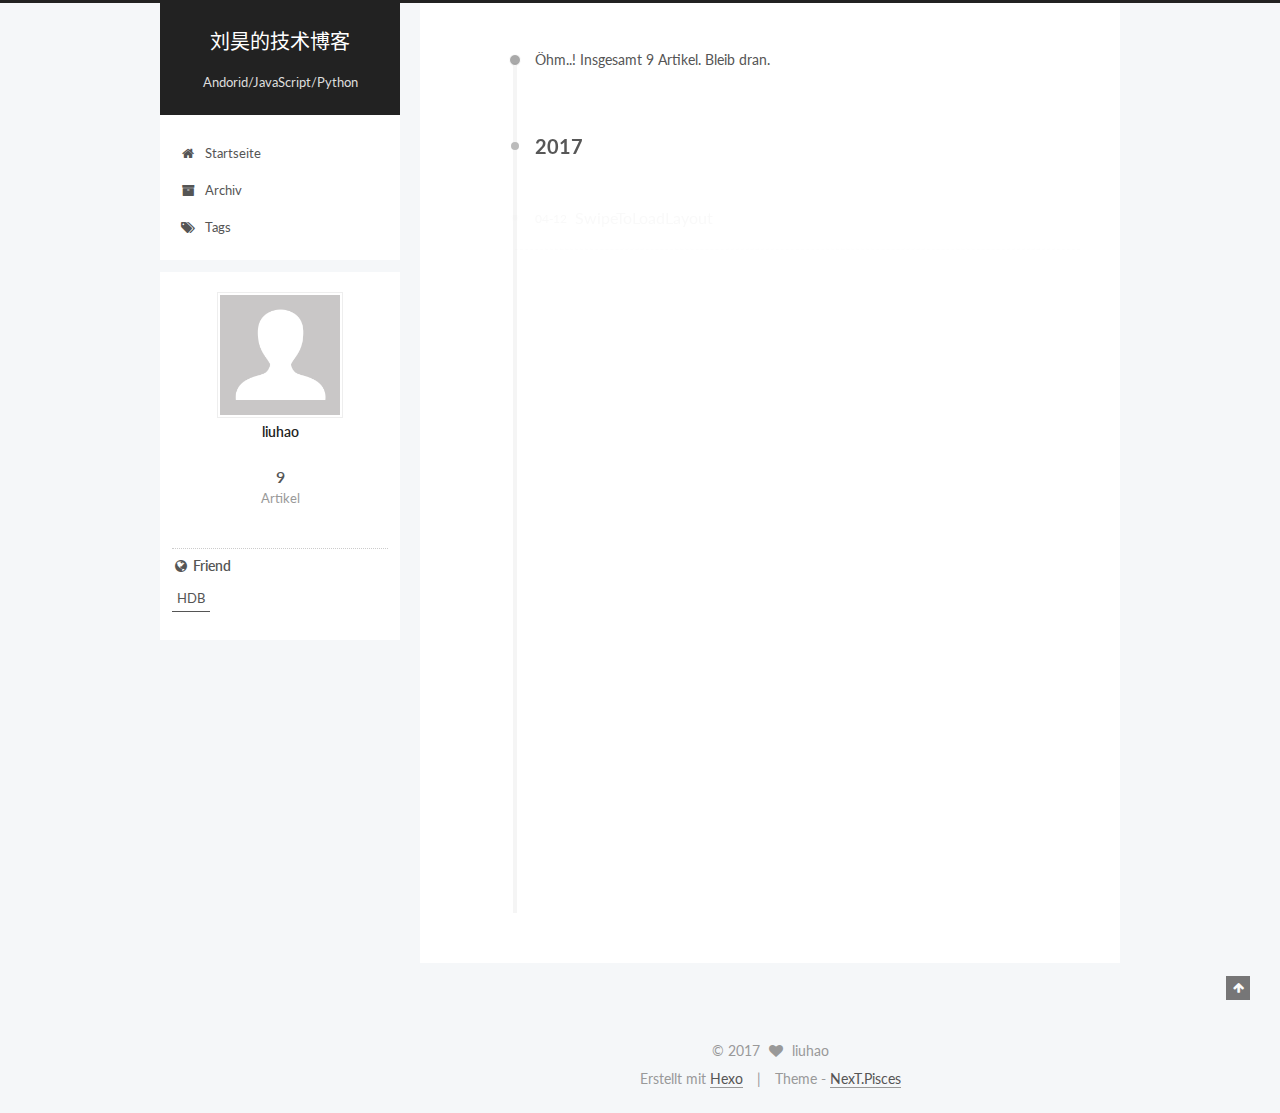
<file: archives/index.html>
<!DOCTYPE html>



  


<html class="theme-next pisces use-motion" lang="zh-CN">
<head>
  <meta charset="UTF-8"/>
<meta http-equiv="X-UA-Compatible" content="IE=edge" />
<meta name="viewport" content="width=device-width, initial-scale=1, maximum-scale=1"/>
<meta name="theme-color" content="#222">









<meta http-equiv="Cache-Control" content="no-transform" />
<meta http-equiv="Cache-Control" content="no-siteapp" />















  
  
  <link href="/lib/fancybox/source/jquery.fancybox.css?v=2.1.5" rel="stylesheet" type="text/css" />




  
  
  
  

  
    
    
  

  

  

  

  

  
    
    
    <link href="//fonts.googleapis.com/css?family=Lato:300,300italic,400,400italic,700,700italic&subset=latin,latin-ext" rel="stylesheet" type="text/css">
  






<link href="/lib/font-awesome/css/font-awesome.min.css?v=4.6.2" rel="stylesheet" type="text/css" />

<link href="/css/main.css?v=5.1.2" rel="stylesheet" type="text/css" />


  <meta name="keywords" content="Hexo, NexT" />








  <link rel="shortcut icon" type="image/x-icon" href="/favicon.ico?v=5.1.2" />






<meta property="og:type" content="website">
<meta property="og:title" content="刘昊的技术博客">
<meta property="og:url" content="http://liuhaoer.github.io/archives/index.html">
<meta property="og:site_name" content="刘昊的技术博客">
<meta name="twitter:card" content="summary">
<meta name="twitter:title" content="刘昊的技术博客">



<script type="text/javascript" id="hexo.configurations">
  var NexT = window.NexT || {};
  var CONFIG = {
    root: '/',
    scheme: 'Pisces',
    sidebar: {"position":"left","display":"post","offset":12,"offset_float":12,"b2t":false,"scrollpercent":false,"onmobile":false},
    fancybox: true,
    tabs: true,
    motion: true,
    duoshuo: {
      userId: '0',
      author: 'Author'
    },
    algolia: {
      applicationID: '',
      apiKey: '',
      indexName: '',
      hits: {"per_page":10},
      labels: {"input_placeholder":"Search for Posts","hits_empty":"We didn't find any results for the search: ${query}","hits_stats":"${hits} results found in ${time} ms"}
    }
  };
</script>



  <link rel="canonical" href="http://liuhaoer.github.io/archives/"/>





  <title>Archiv | 刘昊的技术博客</title>
  








</head>

<body itemscope itemtype="http://schema.org/WebPage" lang="zh-CN">

  
  
    
  

  <div class="container sidebar-position-left  page-archive  ">
    <div class="headband"></div>

    <header id="header" class="header" itemscope itemtype="http://schema.org/WPHeader">
      <div class="header-inner"><div class="site-brand-wrapper">
  <div class="site-meta ">
    

    <div class="custom-logo-site-title">
      <a href="/"  class="brand" rel="start">
        <span class="logo-line-before"><i></i></span>
        <span class="site-title">刘昊的技术博客</span>
        <span class="logo-line-after"><i></i></span>
      </a>
    </div>
      
        <p class="site-subtitle">Andorid/JavaScript/Python</p>
      
  </div>

  <div class="site-nav-toggle">
    <button>
      <span class="btn-bar"></span>
      <span class="btn-bar"></span>
      <span class="btn-bar"></span>
    </button>
  </div>
</div>

<nav class="site-nav">
  

  
    <ul id="menu" class="menu">
      
        
        <li class="menu-item menu-item-home">
          <a href="/" rel="section">
            
              <i class="menu-item-icon fa fa-fw fa-home"></i> <br />
            
            Startseite
          </a>
        </li>
      
        
        <li class="menu-item menu-item-archives">
          <a href="/archives/" rel="section">
            
              <i class="menu-item-icon fa fa-fw fa-archive"></i> <br />
            
            Archiv
          </a>
        </li>
      
        
        <li class="menu-item menu-item-tags">
          <a href="/tags/" rel="section">
            
              <i class="menu-item-icon fa fa-fw fa-tags"></i> <br />
            
            Tags
          </a>
        </li>
      

      
    </ul>
  

  
</nav>



 </div>
    </header>

    <main id="main" class="main">
      <div class="main-inner">
        <div class="content-wrap">
          <div id="content" class="content">
            

  
  
  
  <div class="post-block archive">
    <div id="posts" class="posts-collapse">
      <span class="archive-move-on"></span>

      <span class="archive-page-counter">
        
        
        
          
        
        Öhm..! Insgesamt 9 Artikel. Bleib dran.
      </span>

      

        
        
        

        
          
          <div class="collection-title">
            <h2 class="archive-year motion-element" id="archive-year-2017">2017</h2>
          </div>
        
        

        

  <article class="post post-type-normal" itemscope itemtype="http://schema.org/Article">
    <header class="post-header">

      <h2 class="post-title">
        
            <a class="post-title-link" href="/2017/04/12/SwipeToLoadLayout/" itemprop="url">
              
                <span itemprop="name">SwipeToLoadLayout</span>
              
            </a>
        
      </h2>

      <div class="post-meta">
        <time class="post-time" itemprop="dateCreated"
              datetime="2017-04-12T18:52:15+08:00"
              content="2017-04-12" >
          04-12
        </time>
      </div>

    </header>
  </article>



      

        
        
        

        
        

        

  <article class="post post-type-normal" itemscope itemtype="http://schema.org/Article">
    <header class="post-header">

      <h2 class="post-title">
        
            <a class="post-title-link" href="/2017/04/09/QQZone-HotFix/" itemprop="url">
              
                <span itemprop="name">QQZone_HotFix</span>
              
            </a>
        
      </h2>

      <div class="post-meta">
        <time class="post-time" itemprop="dateCreated"
              datetime="2017-04-09T12:11:41+08:00"
              content="2017-04-09" >
          04-09
        </time>
      </div>

    </header>
  </article>



      

        
        
        

        
        

        

  <article class="post post-type-normal" itemscope itemtype="http://schema.org/Article">
    <header class="post-header">

      <h2 class="post-title">
        
            <a class="post-title-link" href="/2017/04/08/AndFix/" itemprop="url">
              
                <span itemprop="name">AndFix</span>
              
            </a>
        
      </h2>

      <div class="post-meta">
        <time class="post-time" itemprop="dateCreated"
              datetime="2017-04-08T09:39:46+08:00"
              content="2017-04-08" >
          04-08
        </time>
      </div>

    </header>
  </article>



      

        
        
        

        
        

        

  <article class="post post-type-normal" itemscope itemtype="http://schema.org/Article">
    <header class="post-header">

      <h2 class="post-title">
        
            <a class="post-title-link" href="/2017/04/04/vlayout/" itemprop="url">
              
                <span itemprop="name">vlayout</span>
              
            </a>
        
      </h2>

      <div class="post-meta">
        <time class="post-time" itemprop="dateCreated"
              datetime="2017-04-04T17:44:25+08:00"
              content="2017-04-04" >
          04-04
        </time>
      </div>

    </header>
  </article>



      

        
        
        

        
        

        

  <article class="post post-type-normal" itemscope itemtype="http://schema.org/Article">
    <header class="post-header">

      <h2 class="post-title">
        
            <a class="post-title-link" href="/2017/03/19/float/" itemprop="url">
              
                <span itemprop="name">CSS中浮动知识理解</span>
              
            </a>
        
      </h2>

      <div class="post-meta">
        <time class="post-time" itemprop="dateCreated"
              datetime="2017-03-19T19:53:38+08:00"
              content="2017-03-19" >
          03-19
        </time>
      </div>

    </header>
  </article>



      

        
        
        

        
        

        

  <article class="post post-type-normal" itemscope itemtype="http://schema.org/Article">
    <header class="post-header">

      <h2 class="post-title">
        
            <a class="post-title-link" href="/2017/03/11/js中标准的原型式继承写法/" itemprop="url">
              
                <span itemprop="name">js中标准的原型式继承写法</span>
              
            </a>
        
      </h2>

      <div class="post-meta">
        <time class="post-time" itemprop="dateCreated"
              datetime="2017-03-11T21:54:52+08:00"
              content="2017-03-11" >
          03-11
        </time>
      </div>

    </header>
  </article>



      

        
        
        

        
        

        

  <article class="post post-type-normal" itemscope itemtype="http://schema.org/Article">
    <header class="post-header">

      <h2 class="post-title">
        
            <a class="post-title-link" href="/2017/03/09/js中的对象创建方式/" itemprop="url">
              
                <span itemprop="name">js中的对象创建方式</span>
              
            </a>
        
      </h2>

      <div class="post-meta">
        <time class="post-time" itemprop="dateCreated"
              datetime="2017-03-09T21:47:34+08:00"
              content="2017-03-09" >
          03-09
        </time>
      </div>

    </header>
  </article>



      

        
        
        

        
        

        

  <article class="post post-type-normal" itemscope itemtype="http://schema.org/Article">
    <header class="post-header">

      <h2 class="post-title">
        
            <a class="post-title-link" href="/2017/03/08/对js中闭包的理解/" itemprop="url">
              
                <span itemprop="name">对js中闭包的理解</span>
              
            </a>
        
      </h2>

      <div class="post-meta">
        <time class="post-time" itemprop="dateCreated"
              datetime="2017-03-08T21:52:23+08:00"
              content="2017-03-08" >
          03-08
        </time>
      </div>

    </header>
  </article>



      

        
        
        

        
        

        

  <article class="post post-type-normal" itemscope itemtype="http://schema.org/Article">
    <header class="post-header">

      <h2 class="post-title">
        
            <a class="post-title-link" href="/2017/03/06/demo/" itemprop="url">
              
                <span itemprop="name">demo</span>
              
            </a>
        
      </h2>

      <div class="post-meta">
        <time class="post-time" itemprop="dateCreated"
              datetime="2017-03-06T18:59:37+08:00"
              content="2017-03-06" >
          03-06
        </time>
      </div>

    </header>
  </article>



      

    </div>
  </div>
  
  
  

  



          </div>
          


          

        </div>
        
          
  
  <div class="sidebar-toggle">
    <div class="sidebar-toggle-line-wrap">
      <span class="sidebar-toggle-line sidebar-toggle-line-first"></span>
      <span class="sidebar-toggle-line sidebar-toggle-line-middle"></span>
      <span class="sidebar-toggle-line sidebar-toggle-line-last"></span>
    </div>
  </div>

  <aside id="sidebar" class="sidebar">
    
    <div class="sidebar-inner">

      

      

      <section class="site-overview sidebar-panel sidebar-panel-active">
        <div class="site-author motion-element" itemprop="author" itemscope itemtype="http://schema.org/Person">
          <img class="site-author-image" itemprop="image"
               src="/images/avatar.gif"
               alt="liuhao" />
          <p class="site-author-name" itemprop="name">liuhao</p>
           
              <p class="site-description motion-element" itemprop="description"></p>
          
        </div>
        <nav class="site-state motion-element">

          
            <div class="site-state-item site-state-posts">
              <a href="/archives/">
                <span class="site-state-item-count">9</span>
                <span class="site-state-item-name">Artikel</span>
              </a>
            </div>
          

          

          

        </nav>

        

        <div class="links-of-author motion-element">
          
        </div>

        
        

        
        
          <div class="links-of-blogroll motion-element links-of-blogroll-inline">
            <div class="links-of-blogroll-title">
              <i class="fa  fa-fw fa-globe"></i>
              Friend
            </div>
            <ul class="links-of-blogroll-list">
              
                <li class="links-of-blogroll-item">
                  <a href="http://hellohdb.xyz" title="HDB" target="_blank">HDB</a>
                </li>
              
            </ul>
          </div>
        

        


      </section>

      

      

    </div>
  </aside>


        
      </div>
    </main>

    <footer id="footer" class="footer">
      <div class="footer-inner">
        <div class="copyright" >
  
  &copy; 
  <span itemprop="copyrightYear">2017</span>
  <span class="with-love">
    <i class="fa fa-heart"></i>
  </span>
  <span class="author" itemprop="copyrightHolder">liuhao</span>
</div>


<div class="powered-by">
  Erstellt mit  <a class="theme-link" href="https://hexo.io">Hexo</a>
</div>

<div class="theme-info">
  Theme -
  <a class="theme-link" href="https://github.com/iissnan/hexo-theme-next">
    NexT.Pisces
  </a>
</div>


        







        
      </div>
    </footer>

    
      <div class="back-to-top">
        <i class="fa fa-arrow-up"></i>
        
      </div>
    

  </div>

  

<script type="text/javascript">
  if (Object.prototype.toString.call(window.Promise) !== '[object Function]') {
    window.Promise = null;
  }
</script>









  












  
  <script type="text/javascript" src="/lib/jquery/index.js?v=2.1.3"></script>

  
  <script type="text/javascript" src="/lib/fastclick/lib/fastclick.min.js?v=1.0.6"></script>

  
  <script type="text/javascript" src="/lib/jquery_lazyload/jquery.lazyload.js?v=1.9.7"></script>

  
  <script type="text/javascript" src="/lib/velocity/velocity.min.js?v=1.2.1"></script>

  
  <script type="text/javascript" src="/lib/velocity/velocity.ui.min.js?v=1.2.1"></script>

  
  <script type="text/javascript" src="/lib/fancybox/source/jquery.fancybox.pack.js?v=2.1.5"></script>


  


  <script type="text/javascript" src="/js/src/utils.js?v=5.1.2"></script>

  <script type="text/javascript" src="/js/src/motion.js?v=5.1.2"></script>



  
  


  <script type="text/javascript" src="/js/src/affix.js?v=5.1.2"></script>

  <script type="text/javascript" src="/js/src/schemes/pisces.js?v=5.1.2"></script>



  
  
    <script type="text/javascript" id="motion.page.archive">
      $('.archive-year').velocity('transition.slideLeftIn');
    </script>
  


  


  <script type="text/javascript" src="/js/src/bootstrap.js?v=5.1.2"></script>



  


  




	





  





  






  





  

  

  

  

  

  

</body>
</html>
</file>
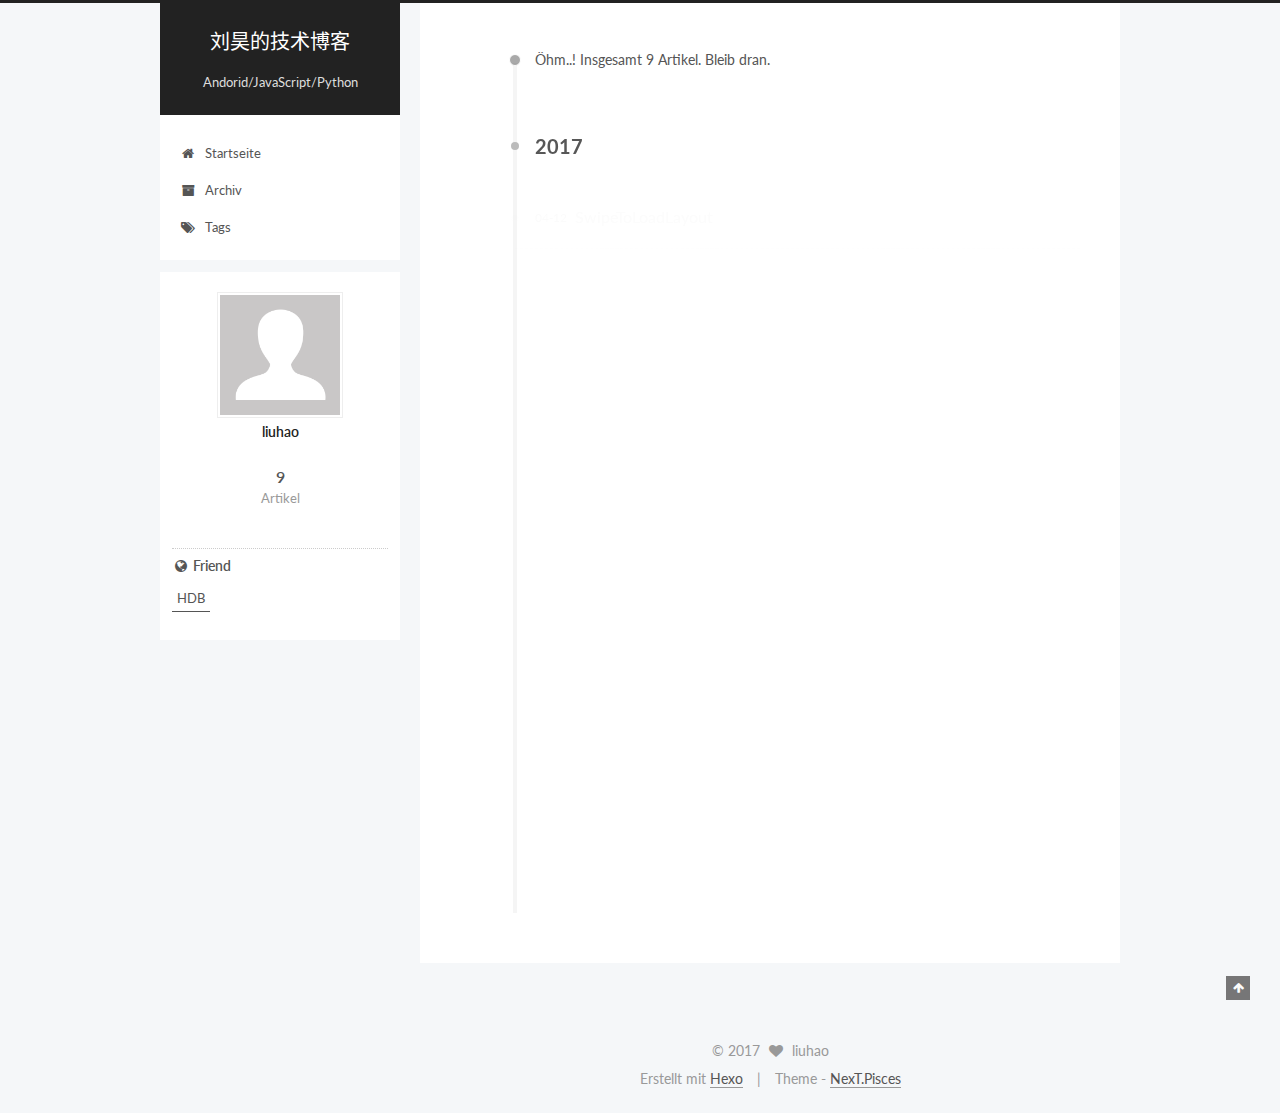
<file: archives/2017/index.html>
<!DOCTYPE html>



  


<html class="theme-next pisces use-motion" lang="zh-CN">
<head>
  <meta charset="UTF-8"/>
<meta http-equiv="X-UA-Compatible" content="IE=edge" />
<meta name="viewport" content="width=device-width, initial-scale=1, maximum-scale=1"/>
<meta name="theme-color" content="#222">









<meta http-equiv="Cache-Control" content="no-transform" />
<meta http-equiv="Cache-Control" content="no-siteapp" />















  
  
  <link href="/lib/fancybox/source/jquery.fancybox.css?v=2.1.5" rel="stylesheet" type="text/css" />




  
  
  
  

  
    
    
  

  

  

  

  

  
    
    
    <link href="//fonts.googleapis.com/css?family=Lato:300,300italic,400,400italic,700,700italic&subset=latin,latin-ext" rel="stylesheet" type="text/css">
  






<link href="/lib/font-awesome/css/font-awesome.min.css?v=4.6.2" rel="stylesheet" type="text/css" />

<link href="/css/main.css?v=5.1.2" rel="stylesheet" type="text/css" />


  <meta name="keywords" content="Hexo, NexT" />








  <link rel="shortcut icon" type="image/x-icon" href="/favicon.ico?v=5.1.2" />






<meta property="og:type" content="website">
<meta property="og:title" content="刘昊的技术博客">
<meta property="og:url" content="http://liuhaoer.github.io/archives/2017/index.html">
<meta property="og:site_name" content="刘昊的技术博客">
<meta name="twitter:card" content="summary">
<meta name="twitter:title" content="刘昊的技术博客">



<script type="text/javascript" id="hexo.configurations">
  var NexT = window.NexT || {};
  var CONFIG = {
    root: '/',
    scheme: 'Pisces',
    sidebar: {"position":"left","display":"post","offset":12,"offset_float":12,"b2t":false,"scrollpercent":false,"onmobile":false},
    fancybox: true,
    tabs: true,
    motion: true,
    duoshuo: {
      userId: '0',
      author: 'Author'
    },
    algolia: {
      applicationID: '',
      apiKey: '',
      indexName: '',
      hits: {"per_page":10},
      labels: {"input_placeholder":"Search for Posts","hits_empty":"We didn't find any results for the search: ${query}","hits_stats":"${hits} results found in ${time} ms"}
    }
  };
</script>



  <link rel="canonical" href="http://liuhaoer.github.io/archives/2017/"/>





  <title>Archiv | 刘昊的技术博客</title>
  








</head>

<body itemscope itemtype="http://schema.org/WebPage" lang="zh-CN">

  
  
    
  

  <div class="container sidebar-position-left  page-archive  ">
    <div class="headband"></div>

    <header id="header" class="header" itemscope itemtype="http://schema.org/WPHeader">
      <div class="header-inner"><div class="site-brand-wrapper">
  <div class="site-meta ">
    

    <div class="custom-logo-site-title">
      <a href="/"  class="brand" rel="start">
        <span class="logo-line-before"><i></i></span>
        <span class="site-title">刘昊的技术博客</span>
        <span class="logo-line-after"><i></i></span>
      </a>
    </div>
      
        <p class="site-subtitle">Andorid/JavaScript/Python</p>
      
  </div>

  <div class="site-nav-toggle">
    <button>
      <span class="btn-bar"></span>
      <span class="btn-bar"></span>
      <span class="btn-bar"></span>
    </button>
  </div>
</div>

<nav class="site-nav">
  

  
    <ul id="menu" class="menu">
      
        
        <li class="menu-item menu-item-home">
          <a href="/" rel="section">
            
              <i class="menu-item-icon fa fa-fw fa-home"></i> <br />
            
            Startseite
          </a>
        </li>
      
        
        <li class="menu-item menu-item-archives">
          <a href="/archives/" rel="section">
            
              <i class="menu-item-icon fa fa-fw fa-archive"></i> <br />
            
            Archiv
          </a>
        </li>
      
        
        <li class="menu-item menu-item-tags">
          <a href="/tags/" rel="section">
            
              <i class="menu-item-icon fa fa-fw fa-tags"></i> <br />
            
            Tags
          </a>
        </li>
      

      
    </ul>
  

  
</nav>



 </div>
    </header>

    <main id="main" class="main">
      <div class="main-inner">
        <div class="content-wrap">
          <div id="content" class="content">
            

  
  
  
  <div class="post-block archive">
    <div id="posts" class="posts-collapse">
      <span class="archive-move-on"></span>

      <span class="archive-page-counter">
        
        
        
          
        
        Öhm..! Insgesamt 9 Artikel. Bleib dran.
      </span>

      

        
        
        

        
          
          <div class="collection-title">
            <h2 class="archive-year motion-element" id="archive-year-2017">2017</h2>
          </div>
        
        

        

  <article class="post post-type-normal" itemscope itemtype="http://schema.org/Article">
    <header class="post-header">

      <h2 class="post-title">
        
            <a class="post-title-link" href="/2017/04/12/SwipeToLoadLayout/" itemprop="url">
              
                <span itemprop="name">SwipeToLoadLayout</span>
              
            </a>
        
      </h2>

      <div class="post-meta">
        <time class="post-time" itemprop="dateCreated"
              datetime="2017-04-12T18:52:15+08:00"
              content="2017-04-12" >
          04-12
        </time>
      </div>

    </header>
  </article>



      

        
        
        

        
        

        

  <article class="post post-type-normal" itemscope itemtype="http://schema.org/Article">
    <header class="post-header">

      <h2 class="post-title">
        
            <a class="post-title-link" href="/2017/04/09/QQZone-HotFix/" itemprop="url">
              
                <span itemprop="name">QQZone_HotFix</span>
              
            </a>
        
      </h2>

      <div class="post-meta">
        <time class="post-time" itemprop="dateCreated"
              datetime="2017-04-09T12:11:41+08:00"
              content="2017-04-09" >
          04-09
        </time>
      </div>

    </header>
  </article>



      

        
        
        

        
        

        

  <article class="post post-type-normal" itemscope itemtype="http://schema.org/Article">
    <header class="post-header">

      <h2 class="post-title">
        
            <a class="post-title-link" href="/2017/04/08/AndFix/" itemprop="url">
              
                <span itemprop="name">AndFix</span>
              
            </a>
        
      </h2>

      <div class="post-meta">
        <time class="post-time" itemprop="dateCreated"
              datetime="2017-04-08T09:39:46+08:00"
              content="2017-04-08" >
          04-08
        </time>
      </div>

    </header>
  </article>



      

        
        
        

        
        

        

  <article class="post post-type-normal" itemscope itemtype="http://schema.org/Article">
    <header class="post-header">

      <h2 class="post-title">
        
            <a class="post-title-link" href="/2017/04/04/vlayout/" itemprop="url">
              
                <span itemprop="name">vlayout</span>
              
            </a>
        
      </h2>

      <div class="post-meta">
        <time class="post-time" itemprop="dateCreated"
              datetime="2017-04-04T17:44:25+08:00"
              content="2017-04-04" >
          04-04
        </time>
      </div>

    </header>
  </article>



      

        
        
        

        
        

        

  <article class="post post-type-normal" itemscope itemtype="http://schema.org/Article">
    <header class="post-header">

      <h2 class="post-title">
        
            <a class="post-title-link" href="/2017/03/19/float/" itemprop="url">
              
                <span itemprop="name">CSS中浮动知识理解</span>
              
            </a>
        
      </h2>

      <div class="post-meta">
        <time class="post-time" itemprop="dateCreated"
              datetime="2017-03-19T19:53:38+08:00"
              content="2017-03-19" >
          03-19
        </time>
      </div>

    </header>
  </article>



      

        
        
        

        
        

        

  <article class="post post-type-normal" itemscope itemtype="http://schema.org/Article">
    <header class="post-header">

      <h2 class="post-title">
        
            <a class="post-title-link" href="/2017/03/11/js中标准的原型式继承写法/" itemprop="url">
              
                <span itemprop="name">js中标准的原型式继承写法</span>
              
            </a>
        
      </h2>

      <div class="post-meta">
        <time class="post-time" itemprop="dateCreated"
              datetime="2017-03-11T21:54:52+08:00"
              content="2017-03-11" >
          03-11
        </time>
      </div>

    </header>
  </article>



      

        
        
        

        
        

        

  <article class="post post-type-normal" itemscope itemtype="http://schema.org/Article">
    <header class="post-header">

      <h2 class="post-title">
        
            <a class="post-title-link" href="/2017/03/09/js中的对象创建方式/" itemprop="url">
              
                <span itemprop="name">js中的对象创建方式</span>
              
            </a>
        
      </h2>

      <div class="post-meta">
        <time class="post-time" itemprop="dateCreated"
              datetime="2017-03-09T21:47:34+08:00"
              content="2017-03-09" >
          03-09
        </time>
      </div>

    </header>
  </article>



      

        
        
        

        
        

        

  <article class="post post-type-normal" itemscope itemtype="http://schema.org/Article">
    <header class="post-header">

      <h2 class="post-title">
        
            <a class="post-title-link" href="/2017/03/08/对js中闭包的理解/" itemprop="url">
              
                <span itemprop="name">对js中闭包的理解</span>
              
            </a>
        
      </h2>

      <div class="post-meta">
        <time class="post-time" itemprop="dateCreated"
              datetime="2017-03-08T21:52:23+08:00"
              content="2017-03-08" >
          03-08
        </time>
      </div>

    </header>
  </article>



      

        
        
        

        
        

        

  <article class="post post-type-normal" itemscope itemtype="http://schema.org/Article">
    <header class="post-header">

      <h2 class="post-title">
        
            <a class="post-title-link" href="/2017/03/06/demo/" itemprop="url">
              
                <span itemprop="name">demo</span>
              
            </a>
        
      </h2>

      <div class="post-meta">
        <time class="post-time" itemprop="dateCreated"
              datetime="2017-03-06T18:59:37+08:00"
              content="2017-03-06" >
          03-06
        </time>
      </div>

    </header>
  </article>



      

    </div>
  </div>
  
  
  

  



          </div>
          


          

        </div>
        
          
  
  <div class="sidebar-toggle">
    <div class="sidebar-toggle-line-wrap">
      <span class="sidebar-toggle-line sidebar-toggle-line-first"></span>
      <span class="sidebar-toggle-line sidebar-toggle-line-middle"></span>
      <span class="sidebar-toggle-line sidebar-toggle-line-last"></span>
    </div>
  </div>

  <aside id="sidebar" class="sidebar">
    
    <div class="sidebar-inner">

      

      

      <section class="site-overview sidebar-panel sidebar-panel-active">
        <div class="site-author motion-element" itemprop="author" itemscope itemtype="http://schema.org/Person">
          <img class="site-author-image" itemprop="image"
               src="/images/avatar.gif"
               alt="liuhao" />
          <p class="site-author-name" itemprop="name">liuhao</p>
           
              <p class="site-description motion-element" itemprop="description"></p>
          
        </div>
        <nav class="site-state motion-element">

          
            <div class="site-state-item site-state-posts">
              <a href="/archives/">
                <span class="site-state-item-count">9</span>
                <span class="site-state-item-name">Artikel</span>
              </a>
            </div>
          

          

          

        </nav>

        

        <div class="links-of-author motion-element">
          
        </div>

        
        

        
        
          <div class="links-of-blogroll motion-element links-of-blogroll-inline">
            <div class="links-of-blogroll-title">
              <i class="fa  fa-fw fa-globe"></i>
              Friend
            </div>
            <ul class="links-of-blogroll-list">
              
                <li class="links-of-blogroll-item">
                  <a href="http://hellohdb.xyz" title="HDB" target="_blank">HDB</a>
                </li>
              
            </ul>
          </div>
        

        


      </section>

      

      

    </div>
  </aside>


        
      </div>
    </main>

    <footer id="footer" class="footer">
      <div class="footer-inner">
        <div class="copyright" >
  
  &copy; 
  <span itemprop="copyrightYear">2017</span>
  <span class="with-love">
    <i class="fa fa-heart"></i>
  </span>
  <span class="author" itemprop="copyrightHolder">liuhao</span>
</div>


<div class="powered-by">
  Erstellt mit  <a class="theme-link" href="https://hexo.io">Hexo</a>
</div>

<div class="theme-info">
  Theme -
  <a class="theme-link" href="https://github.com/iissnan/hexo-theme-next">
    NexT.Pisces
  </a>
</div>


        







        
      </div>
    </footer>

    
      <div class="back-to-top">
        <i class="fa fa-arrow-up"></i>
        
      </div>
    

  </div>

  

<script type="text/javascript">
  if (Object.prototype.toString.call(window.Promise) !== '[object Function]') {
    window.Promise = null;
  }
</script>









  












  
  <script type="text/javascript" src="/lib/jquery/index.js?v=2.1.3"></script>

  
  <script type="text/javascript" src="/lib/fastclick/lib/fastclick.min.js?v=1.0.6"></script>

  
  <script type="text/javascript" src="/lib/jquery_lazyload/jquery.lazyload.js?v=1.9.7"></script>

  
  <script type="text/javascript" src="/lib/velocity/velocity.min.js?v=1.2.1"></script>

  
  <script type="text/javascript" src="/lib/velocity/velocity.ui.min.js?v=1.2.1"></script>

  
  <script type="text/javascript" src="/lib/fancybox/source/jquery.fancybox.pack.js?v=2.1.5"></script>


  


  <script type="text/javascript" src="/js/src/utils.js?v=5.1.2"></script>

  <script type="text/javascript" src="/js/src/motion.js?v=5.1.2"></script>



  
  


  <script type="text/javascript" src="/js/src/affix.js?v=5.1.2"></script>

  <script type="text/javascript" src="/js/src/schemes/pisces.js?v=5.1.2"></script>



  
  
    <script type="text/javascript" id="motion.page.archive">
      $('.archive-year').velocity('transition.slideLeftIn');
    </script>
  


  


  <script type="text/javascript" src="/js/src/bootstrap.js?v=5.1.2"></script>



  


  




	





  





  






  





  

  

  

  

  

  

</body>
</html>
</file>
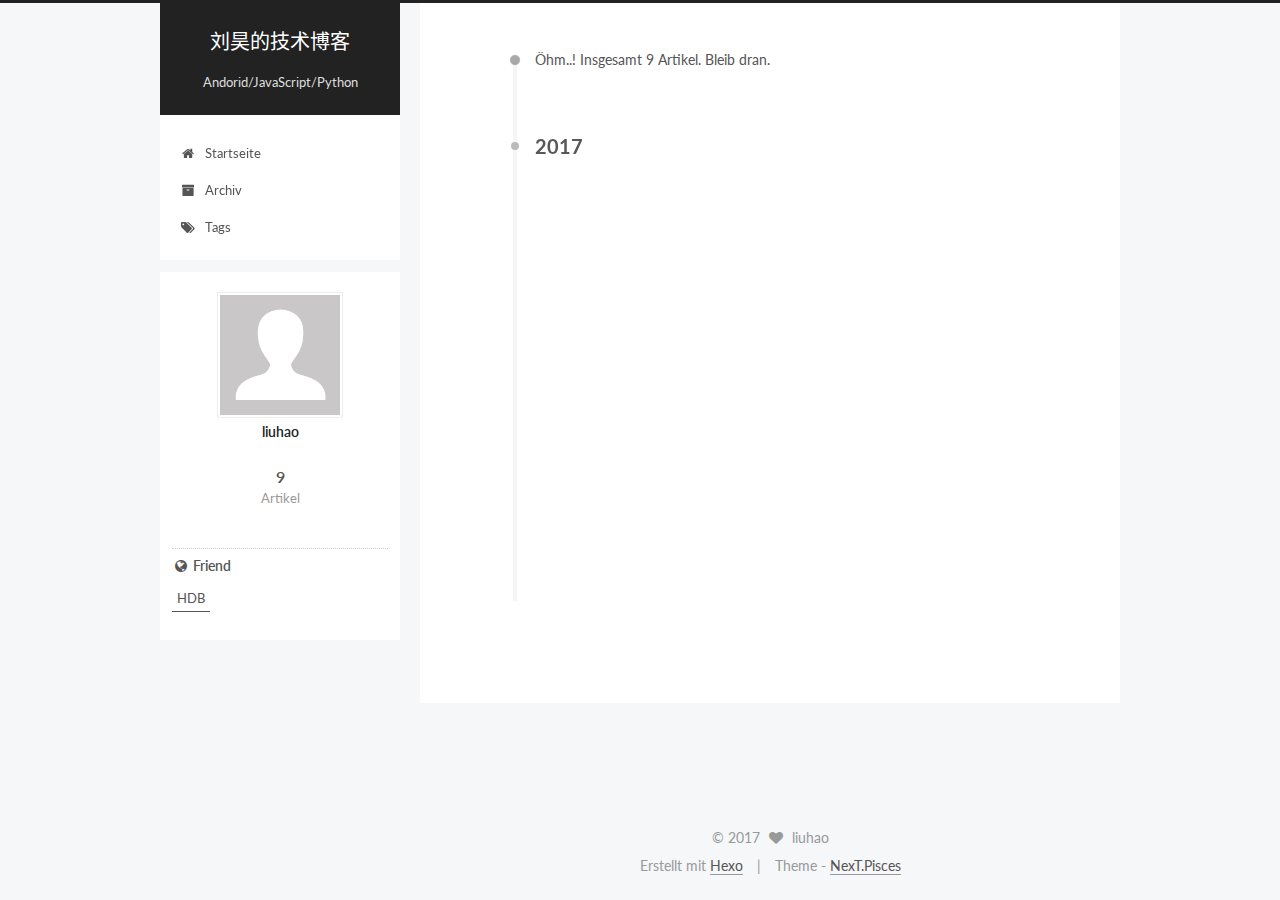
<file: archives/2017/03/index.html>
<!DOCTYPE html>



  


<html class="theme-next pisces use-motion" lang="zh-CN">
<head>
  <meta charset="UTF-8"/>
<meta http-equiv="X-UA-Compatible" content="IE=edge" />
<meta name="viewport" content="width=device-width, initial-scale=1, maximum-scale=1"/>
<meta name="theme-color" content="#222">









<meta http-equiv="Cache-Control" content="no-transform" />
<meta http-equiv="Cache-Control" content="no-siteapp" />















  
  
  <link href="/lib/fancybox/source/jquery.fancybox.css?v=2.1.5" rel="stylesheet" type="text/css" />




  
  
  
  

  
    
    
  

  

  

  

  

  
    
    
    <link href="//fonts.googleapis.com/css?family=Lato:300,300italic,400,400italic,700,700italic&subset=latin,latin-ext" rel="stylesheet" type="text/css">
  






<link href="/lib/font-awesome/css/font-awesome.min.css?v=4.6.2" rel="stylesheet" type="text/css" />

<link href="/css/main.css?v=5.1.2" rel="stylesheet" type="text/css" />


  <meta name="keywords" content="Hexo, NexT" />








  <link rel="shortcut icon" type="image/x-icon" href="/favicon.ico?v=5.1.2" />






<meta property="og:type" content="website">
<meta property="og:title" content="刘昊的技术博客">
<meta property="og:url" content="http://liuhaoer.github.io/archives/2017/03/index.html">
<meta property="og:site_name" content="刘昊的技术博客">
<meta name="twitter:card" content="summary">
<meta name="twitter:title" content="刘昊的技术博客">



<script type="text/javascript" id="hexo.configurations">
  var NexT = window.NexT || {};
  var CONFIG = {
    root: '/',
    scheme: 'Pisces',
    sidebar: {"position":"left","display":"post","offset":12,"offset_float":12,"b2t":false,"scrollpercent":false,"onmobile":false},
    fancybox: true,
    tabs: true,
    motion: true,
    duoshuo: {
      userId: '0',
      author: 'Author'
    },
    algolia: {
      applicationID: '',
      apiKey: '',
      indexName: '',
      hits: {"per_page":10},
      labels: {"input_placeholder":"Search for Posts","hits_empty":"We didn't find any results for the search: ${query}","hits_stats":"${hits} results found in ${time} ms"}
    }
  };
</script>



  <link rel="canonical" href="http://liuhaoer.github.io/archives/2017/03/"/>





  <title>Archiv | 刘昊的技术博客</title>
  








</head>

<body itemscope itemtype="http://schema.org/WebPage" lang="zh-CN">

  
  
    
  

  <div class="container sidebar-position-left  page-archive  ">
    <div class="headband"></div>

    <header id="header" class="header" itemscope itemtype="http://schema.org/WPHeader">
      <div class="header-inner"><div class="site-brand-wrapper">
  <div class="site-meta ">
    

    <div class="custom-logo-site-title">
      <a href="/"  class="brand" rel="start">
        <span class="logo-line-before"><i></i></span>
        <span class="site-title">刘昊的技术博客</span>
        <span class="logo-line-after"><i></i></span>
      </a>
    </div>
      
        <p class="site-subtitle">Andorid/JavaScript/Python</p>
      
  </div>

  <div class="site-nav-toggle">
    <button>
      <span class="btn-bar"></span>
      <span class="btn-bar"></span>
      <span class="btn-bar"></span>
    </button>
  </div>
</div>

<nav class="site-nav">
  

  
    <ul id="menu" class="menu">
      
        
        <li class="menu-item menu-item-home">
          <a href="/" rel="section">
            
              <i class="menu-item-icon fa fa-fw fa-home"></i> <br />
            
            Startseite
          </a>
        </li>
      
        
        <li class="menu-item menu-item-archives">
          <a href="/archives/" rel="section">
            
              <i class="menu-item-icon fa fa-fw fa-archive"></i> <br />
            
            Archiv
          </a>
        </li>
      
        
        <li class="menu-item menu-item-tags">
          <a href="/tags/" rel="section">
            
              <i class="menu-item-icon fa fa-fw fa-tags"></i> <br />
            
            Tags
          </a>
        </li>
      

      
    </ul>
  

  
</nav>



 </div>
    </header>

    <main id="main" class="main">
      <div class="main-inner">
        <div class="content-wrap">
          <div id="content" class="content">
            

  
  
  
  <div class="post-block archive">
    <div id="posts" class="posts-collapse">
      <span class="archive-move-on"></span>

      <span class="archive-page-counter">
        
        
        
          
        
        Öhm..! Insgesamt 9 Artikel. Bleib dran.
      </span>

      

        
        
        

        
          
          <div class="collection-title">
            <h2 class="archive-year motion-element" id="archive-year-2017">2017</h2>
          </div>
        
        

        

  <article class="post post-type-normal" itemscope itemtype="http://schema.org/Article">
    <header class="post-header">

      <h2 class="post-title">
        
            <a class="post-title-link" href="/2017/03/19/float/" itemprop="url">
              
                <span itemprop="name">CSS中浮动知识理解</span>
              
            </a>
        
      </h2>

      <div class="post-meta">
        <time class="post-time" itemprop="dateCreated"
              datetime="2017-03-19T19:53:38+08:00"
              content="2017-03-19" >
          03-19
        </time>
      </div>

    </header>
  </article>



      

        
        
        

        
        

        

  <article class="post post-type-normal" itemscope itemtype="http://schema.org/Article">
    <header class="post-header">

      <h2 class="post-title">
        
            <a class="post-title-link" href="/2017/03/11/js中标准的原型式继承写法/" itemprop="url">
              
                <span itemprop="name">js中标准的原型式继承写法</span>
              
            </a>
        
      </h2>

      <div class="post-meta">
        <time class="post-time" itemprop="dateCreated"
              datetime="2017-03-11T21:54:52+08:00"
              content="2017-03-11" >
          03-11
        </time>
      </div>

    </header>
  </article>



      

        
        
        

        
        

        

  <article class="post post-type-normal" itemscope itemtype="http://schema.org/Article">
    <header class="post-header">

      <h2 class="post-title">
        
            <a class="post-title-link" href="/2017/03/09/js中的对象创建方式/" itemprop="url">
              
                <span itemprop="name">js中的对象创建方式</span>
              
            </a>
        
      </h2>

      <div class="post-meta">
        <time class="post-time" itemprop="dateCreated"
              datetime="2017-03-09T21:47:34+08:00"
              content="2017-03-09" >
          03-09
        </time>
      </div>

    </header>
  </article>



      

        
        
        

        
        

        

  <article class="post post-type-normal" itemscope itemtype="http://schema.org/Article">
    <header class="post-header">

      <h2 class="post-title">
        
            <a class="post-title-link" href="/2017/03/08/对js中闭包的理解/" itemprop="url">
              
                <span itemprop="name">对js中闭包的理解</span>
              
            </a>
        
      </h2>

      <div class="post-meta">
        <time class="post-time" itemprop="dateCreated"
              datetime="2017-03-08T21:52:23+08:00"
              content="2017-03-08" >
          03-08
        </time>
      </div>

    </header>
  </article>



      

        
        
        

        
        

        

  <article class="post post-type-normal" itemscope itemtype="http://schema.org/Article">
    <header class="post-header">

      <h2 class="post-title">
        
            <a class="post-title-link" href="/2017/03/06/demo/" itemprop="url">
              
                <span itemprop="name">demo</span>
              
            </a>
        
      </h2>

      <div class="post-meta">
        <time class="post-time" itemprop="dateCreated"
              datetime="2017-03-06T18:59:37+08:00"
              content="2017-03-06" >
          03-06
        </time>
      </div>

    </header>
  </article>



      

    </div>
  </div>
  
  
  

  



          </div>
          


          

        </div>
        
          
  
  <div class="sidebar-toggle">
    <div class="sidebar-toggle-line-wrap">
      <span class="sidebar-toggle-line sidebar-toggle-line-first"></span>
      <span class="sidebar-toggle-line sidebar-toggle-line-middle"></span>
      <span class="sidebar-toggle-line sidebar-toggle-line-last"></span>
    </div>
  </div>

  <aside id="sidebar" class="sidebar">
    
    <div class="sidebar-inner">

      

      

      <section class="site-overview sidebar-panel sidebar-panel-active">
        <div class="site-author motion-element" itemprop="author" itemscope itemtype="http://schema.org/Person">
          <img class="site-author-image" itemprop="image"
               src="/images/avatar.gif"
               alt="liuhao" />
          <p class="site-author-name" itemprop="name">liuhao</p>
           
              <p class="site-description motion-element" itemprop="description"></p>
          
        </div>
        <nav class="site-state motion-element">

          
            <div class="site-state-item site-state-posts">
              <a href="/archives/">
                <span class="site-state-item-count">9</span>
                <span class="site-state-item-name">Artikel</span>
              </a>
            </div>
          

          

          

        </nav>

        

        <div class="links-of-author motion-element">
          
        </div>

        
        

        
        
          <div class="links-of-blogroll motion-element links-of-blogroll-inline">
            <div class="links-of-blogroll-title">
              <i class="fa  fa-fw fa-globe"></i>
              Friend
            </div>
            <ul class="links-of-blogroll-list">
              
                <li class="links-of-blogroll-item">
                  <a href="http://hellohdb.xyz" title="HDB" target="_blank">HDB</a>
                </li>
              
            </ul>
          </div>
        

        


      </section>

      

      

    </div>
  </aside>


        
      </div>
    </main>

    <footer id="footer" class="footer">
      <div class="footer-inner">
        <div class="copyright" >
  
  &copy; 
  <span itemprop="copyrightYear">2017</span>
  <span class="with-love">
    <i class="fa fa-heart"></i>
  </span>
  <span class="author" itemprop="copyrightHolder">liuhao</span>
</div>


<div class="powered-by">
  Erstellt mit  <a class="theme-link" href="https://hexo.io">Hexo</a>
</div>

<div class="theme-info">
  Theme -
  <a class="theme-link" href="https://github.com/iissnan/hexo-theme-next">
    NexT.Pisces
  </a>
</div>


        







        
      </div>
    </footer>

    
      <div class="back-to-top">
        <i class="fa fa-arrow-up"></i>
        
      </div>
    

  </div>

  

<script type="text/javascript">
  if (Object.prototype.toString.call(window.Promise) !== '[object Function]') {
    window.Promise = null;
  }
</script>









  












  
  <script type="text/javascript" src="/lib/jquery/index.js?v=2.1.3"></script>

  
  <script type="text/javascript" src="/lib/fastclick/lib/fastclick.min.js?v=1.0.6"></script>

  
  <script type="text/javascript" src="/lib/jquery_lazyload/jquery.lazyload.js?v=1.9.7"></script>

  
  <script type="text/javascript" src="/lib/velocity/velocity.min.js?v=1.2.1"></script>

  
  <script type="text/javascript" src="/lib/velocity/velocity.ui.min.js?v=1.2.1"></script>

  
  <script type="text/javascript" src="/lib/fancybox/source/jquery.fancybox.pack.js?v=2.1.5"></script>


  


  <script type="text/javascript" src="/js/src/utils.js?v=5.1.2"></script>

  <script type="text/javascript" src="/js/src/motion.js?v=5.1.2"></script>



  
  


  <script type="text/javascript" src="/js/src/affix.js?v=5.1.2"></script>

  <script type="text/javascript" src="/js/src/schemes/pisces.js?v=5.1.2"></script>



  
  
    <script type="text/javascript" id="motion.page.archive">
      $('.archive-year').velocity('transition.slideLeftIn');
    </script>
  


  


  <script type="text/javascript" src="/js/src/bootstrap.js?v=5.1.2"></script>



  


  




	





  





  






  





  

  

  

  

  

  

</body>
</html>
</file>
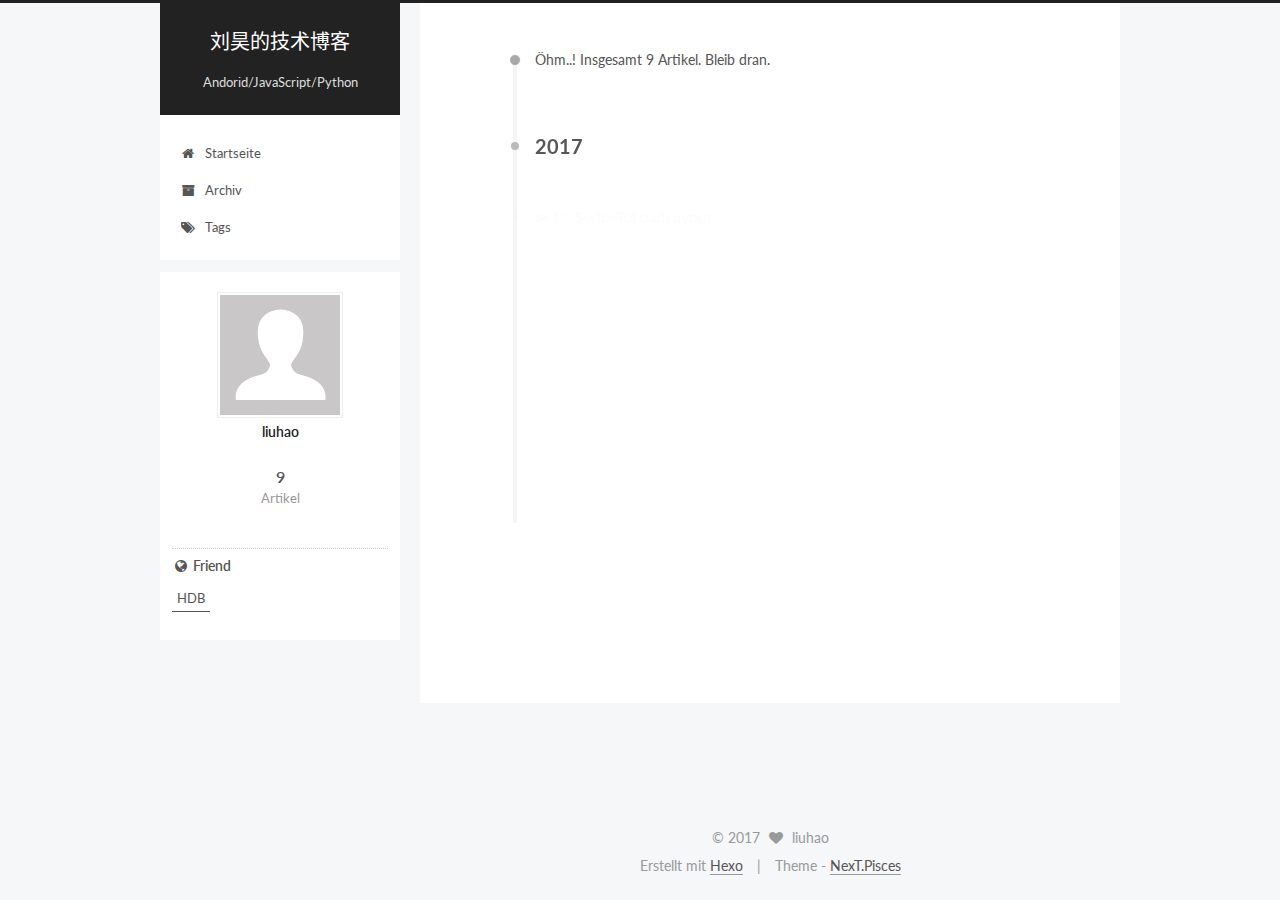
<file: archives/2017/04/index.html>
<!DOCTYPE html>



  


<html class="theme-next pisces use-motion" lang="zh-CN">
<head>
  <meta charset="UTF-8"/>
<meta http-equiv="X-UA-Compatible" content="IE=edge" />
<meta name="viewport" content="width=device-width, initial-scale=1, maximum-scale=1"/>
<meta name="theme-color" content="#222">









<meta http-equiv="Cache-Control" content="no-transform" />
<meta http-equiv="Cache-Control" content="no-siteapp" />















  
  
  <link href="/lib/fancybox/source/jquery.fancybox.css?v=2.1.5" rel="stylesheet" type="text/css" />




  
  
  
  

  
    
    
  

  

  

  

  

  
    
    
    <link href="//fonts.googleapis.com/css?family=Lato:300,300italic,400,400italic,700,700italic&subset=latin,latin-ext" rel="stylesheet" type="text/css">
  






<link href="/lib/font-awesome/css/font-awesome.min.css?v=4.6.2" rel="stylesheet" type="text/css" />

<link href="/css/main.css?v=5.1.2" rel="stylesheet" type="text/css" />


  <meta name="keywords" content="Hexo, NexT" />








  <link rel="shortcut icon" type="image/x-icon" href="/favicon.ico?v=5.1.2" />






<meta property="og:type" content="website">
<meta property="og:title" content="刘昊的技术博客">
<meta property="og:url" content="http://liuhaoer.github.io/archives/2017/04/index.html">
<meta property="og:site_name" content="刘昊的技术博客">
<meta name="twitter:card" content="summary">
<meta name="twitter:title" content="刘昊的技术博客">



<script type="text/javascript" id="hexo.configurations">
  var NexT = window.NexT || {};
  var CONFIG = {
    root: '/',
    scheme: 'Pisces',
    sidebar: {"position":"left","display":"post","offset":12,"offset_float":12,"b2t":false,"scrollpercent":false,"onmobile":false},
    fancybox: true,
    tabs: true,
    motion: true,
    duoshuo: {
      userId: '0',
      author: 'Author'
    },
    algolia: {
      applicationID: '',
      apiKey: '',
      indexName: '',
      hits: {"per_page":10},
      labels: {"input_placeholder":"Search for Posts","hits_empty":"We didn't find any results for the search: ${query}","hits_stats":"${hits} results found in ${time} ms"}
    }
  };
</script>



  <link rel="canonical" href="http://liuhaoer.github.io/archives/2017/04/"/>





  <title>Archiv | 刘昊的技术博客</title>
  








</head>

<body itemscope itemtype="http://schema.org/WebPage" lang="zh-CN">

  
  
    
  

  <div class="container sidebar-position-left  page-archive  ">
    <div class="headband"></div>

    <header id="header" class="header" itemscope itemtype="http://schema.org/WPHeader">
      <div class="header-inner"><div class="site-brand-wrapper">
  <div class="site-meta ">
    

    <div class="custom-logo-site-title">
      <a href="/"  class="brand" rel="start">
        <span class="logo-line-before"><i></i></span>
        <span class="site-title">刘昊的技术博客</span>
        <span class="logo-line-after"><i></i></span>
      </a>
    </div>
      
        <p class="site-subtitle">Andorid/JavaScript/Python</p>
      
  </div>

  <div class="site-nav-toggle">
    <button>
      <span class="btn-bar"></span>
      <span class="btn-bar"></span>
      <span class="btn-bar"></span>
    </button>
  </div>
</div>

<nav class="site-nav">
  

  
    <ul id="menu" class="menu">
      
        
        <li class="menu-item menu-item-home">
          <a href="/" rel="section">
            
              <i class="menu-item-icon fa fa-fw fa-home"></i> <br />
            
            Startseite
          </a>
        </li>
      
        
        <li class="menu-item menu-item-archives">
          <a href="/archives/" rel="section">
            
              <i class="menu-item-icon fa fa-fw fa-archive"></i> <br />
            
            Archiv
          </a>
        </li>
      
        
        <li class="menu-item menu-item-tags">
          <a href="/tags/" rel="section">
            
              <i class="menu-item-icon fa fa-fw fa-tags"></i> <br />
            
            Tags
          </a>
        </li>
      

      
    </ul>
  

  
</nav>



 </div>
    </header>

    <main id="main" class="main">
      <div class="main-inner">
        <div class="content-wrap">
          <div id="content" class="content">
            

  
  
  
  <div class="post-block archive">
    <div id="posts" class="posts-collapse">
      <span class="archive-move-on"></span>

      <span class="archive-page-counter">
        
        
        
          
        
        Öhm..! Insgesamt 9 Artikel. Bleib dran.
      </span>

      

        
        
        

        
          
          <div class="collection-title">
            <h2 class="archive-year motion-element" id="archive-year-2017">2017</h2>
          </div>
        
        

        

  <article class="post post-type-normal" itemscope itemtype="http://schema.org/Article">
    <header class="post-header">

      <h2 class="post-title">
        
            <a class="post-title-link" href="/2017/04/12/SwipeToLoadLayout/" itemprop="url">
              
                <span itemprop="name">SwipeToLoadLayout</span>
              
            </a>
        
      </h2>

      <div class="post-meta">
        <time class="post-time" itemprop="dateCreated"
              datetime="2017-04-12T18:52:15+08:00"
              content="2017-04-12" >
          04-12
        </time>
      </div>

    </header>
  </article>



      

        
        
        

        
        

        

  <article class="post post-type-normal" itemscope itemtype="http://schema.org/Article">
    <header class="post-header">

      <h2 class="post-title">
        
            <a class="post-title-link" href="/2017/04/09/QQZone-HotFix/" itemprop="url">
              
                <span itemprop="name">QQZone_HotFix</span>
              
            </a>
        
      </h2>

      <div class="post-meta">
        <time class="post-time" itemprop="dateCreated"
              datetime="2017-04-09T12:11:41+08:00"
              content="2017-04-09" >
          04-09
        </time>
      </div>

    </header>
  </article>



      

        
        
        

        
        

        

  <article class="post post-type-normal" itemscope itemtype="http://schema.org/Article">
    <header class="post-header">

      <h2 class="post-title">
        
            <a class="post-title-link" href="/2017/04/08/AndFix/" itemprop="url">
              
                <span itemprop="name">AndFix</span>
              
            </a>
        
      </h2>

      <div class="post-meta">
        <time class="post-time" itemprop="dateCreated"
              datetime="2017-04-08T09:39:46+08:00"
              content="2017-04-08" >
          04-08
        </time>
      </div>

    </header>
  </article>



      

        
        
        

        
        

        

  <article class="post post-type-normal" itemscope itemtype="http://schema.org/Article">
    <header class="post-header">

      <h2 class="post-title">
        
            <a class="post-title-link" href="/2017/04/04/vlayout/" itemprop="url">
              
                <span itemprop="name">vlayout</span>
              
            </a>
        
      </h2>

      <div class="post-meta">
        <time class="post-time" itemprop="dateCreated"
              datetime="2017-04-04T17:44:25+08:00"
              content="2017-04-04" >
          04-04
        </time>
      </div>

    </header>
  </article>



      

    </div>
  </div>
  
  
  

  



          </div>
          


          

        </div>
        
          
  
  <div class="sidebar-toggle">
    <div class="sidebar-toggle-line-wrap">
      <span class="sidebar-toggle-line sidebar-toggle-line-first"></span>
      <span class="sidebar-toggle-line sidebar-toggle-line-middle"></span>
      <span class="sidebar-toggle-line sidebar-toggle-line-last"></span>
    </div>
  </div>

  <aside id="sidebar" class="sidebar">
    
    <div class="sidebar-inner">

      

      

      <section class="site-overview sidebar-panel sidebar-panel-active">
        <div class="site-author motion-element" itemprop="author" itemscope itemtype="http://schema.org/Person">
          <img class="site-author-image" itemprop="image"
               src="/images/avatar.gif"
               alt="liuhao" />
          <p class="site-author-name" itemprop="name">liuhao</p>
           
              <p class="site-description motion-element" itemprop="description"></p>
          
        </div>
        <nav class="site-state motion-element">

          
            <div class="site-state-item site-state-posts">
              <a href="/archives/">
                <span class="site-state-item-count">9</span>
                <span class="site-state-item-name">Artikel</span>
              </a>
            </div>
          

          

          

        </nav>

        

        <div class="links-of-author motion-element">
          
        </div>

        
        

        
        
          <div class="links-of-blogroll motion-element links-of-blogroll-inline">
            <div class="links-of-blogroll-title">
              <i class="fa  fa-fw fa-globe"></i>
              Friend
            </div>
            <ul class="links-of-blogroll-list">
              
                <li class="links-of-blogroll-item">
                  <a href="http://hellohdb.xyz" title="HDB" target="_blank">HDB</a>
                </li>
              
            </ul>
          </div>
        

        


      </section>

      

      

    </div>
  </aside>


        
      </div>
    </main>

    <footer id="footer" class="footer">
      <div class="footer-inner">
        <div class="copyright" >
  
  &copy; 
  <span itemprop="copyrightYear">2017</span>
  <span class="with-love">
    <i class="fa fa-heart"></i>
  </span>
  <span class="author" itemprop="copyrightHolder">liuhao</span>
</div>


<div class="powered-by">
  Erstellt mit  <a class="theme-link" href="https://hexo.io">Hexo</a>
</div>

<div class="theme-info">
  Theme -
  <a class="theme-link" href="https://github.com/iissnan/hexo-theme-next">
    NexT.Pisces
  </a>
</div>


        







        
      </div>
    </footer>

    
      <div class="back-to-top">
        <i class="fa fa-arrow-up"></i>
        
      </div>
    

  </div>

  

<script type="text/javascript">
  if (Object.prototype.toString.call(window.Promise) !== '[object Function]') {
    window.Promise = null;
  }
</script>









  












  
  <script type="text/javascript" src="/lib/jquery/index.js?v=2.1.3"></script>

  
  <script type="text/javascript" src="/lib/fastclick/lib/fastclick.min.js?v=1.0.6"></script>

  
  <script type="text/javascript" src="/lib/jquery_lazyload/jquery.lazyload.js?v=1.9.7"></script>

  
  <script type="text/javascript" src="/lib/velocity/velocity.min.js?v=1.2.1"></script>

  
  <script type="text/javascript" src="/lib/velocity/velocity.ui.min.js?v=1.2.1"></script>

  
  <script type="text/javascript" src="/lib/fancybox/source/jquery.fancybox.pack.js?v=2.1.5"></script>


  


  <script type="text/javascript" src="/js/src/utils.js?v=5.1.2"></script>

  <script type="text/javascript" src="/js/src/motion.js?v=5.1.2"></script>



  
  


  <script type="text/javascript" src="/js/src/affix.js?v=5.1.2"></script>

  <script type="text/javascript" src="/js/src/schemes/pisces.js?v=5.1.2"></script>



  
  
    <script type="text/javascript" id="motion.page.archive">
      $('.archive-year').velocity('transition.slideLeftIn');
    </script>
  


  


  <script type="text/javascript" src="/js/src/bootstrap.js?v=5.1.2"></script>



  


  




	





  





  






  





  

  

  

  

  

  

</body>
</html>
</file>
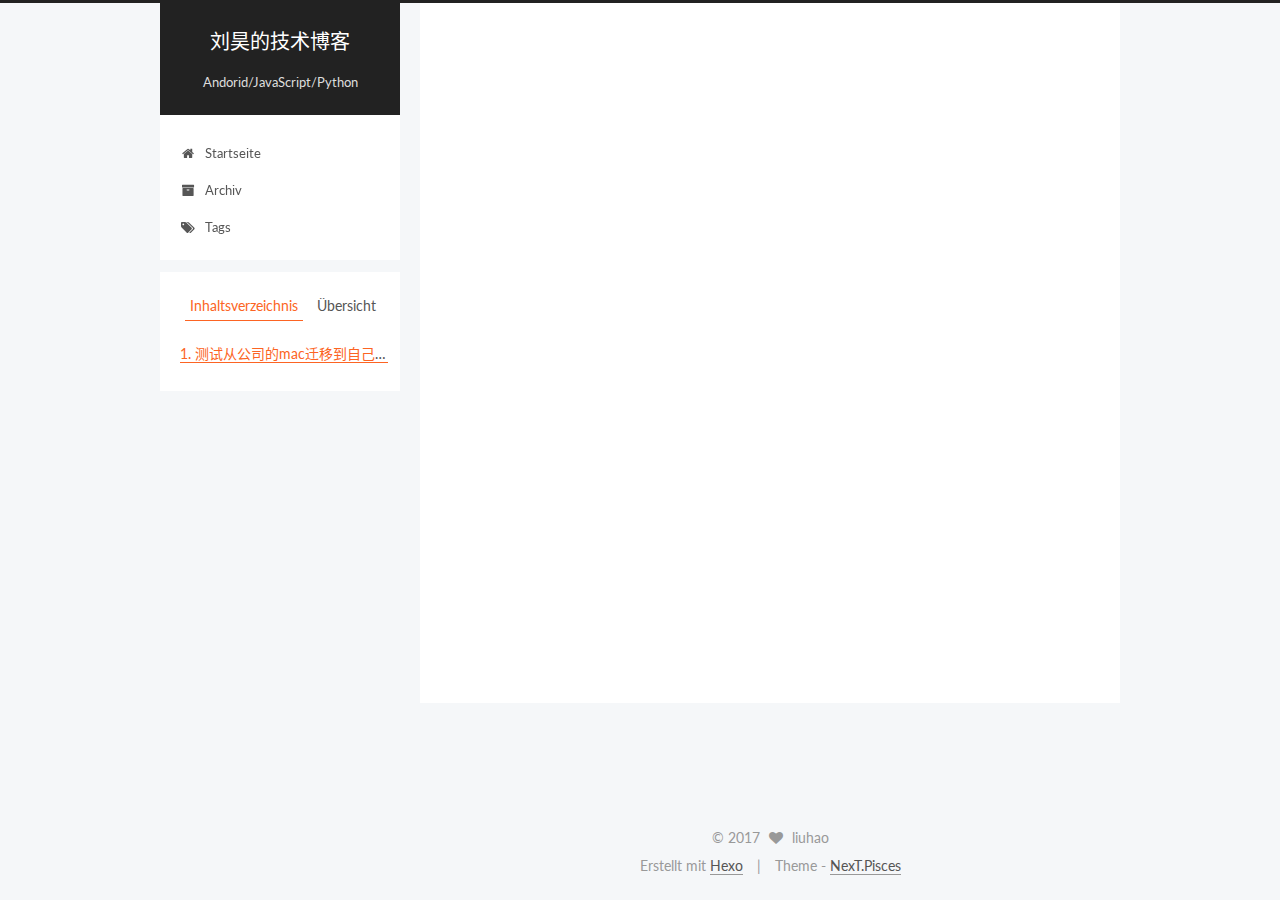
<file: 2017/03/06/demo/index.html>
<!DOCTYPE html>



  


<html class="theme-next pisces use-motion" lang="zh-CN">
<head>
  <meta charset="UTF-8"/>
<meta http-equiv="X-UA-Compatible" content="IE=edge" />
<meta name="viewport" content="width=device-width, initial-scale=1, maximum-scale=1"/>
<meta name="theme-color" content="#222">









<meta http-equiv="Cache-Control" content="no-transform" />
<meta http-equiv="Cache-Control" content="no-siteapp" />















  
  
  <link href="/lib/fancybox/source/jquery.fancybox.css?v=2.1.5" rel="stylesheet" type="text/css" />




  
  
  
  

  
    
    
  

  

  

  

  

  
    
    
    <link href="//fonts.googleapis.com/css?family=Lato:300,300italic,400,400italic,700,700italic&subset=latin,latin-ext" rel="stylesheet" type="text/css">
  






<link href="/lib/font-awesome/css/font-awesome.min.css?v=4.6.2" rel="stylesheet" type="text/css" />

<link href="/css/main.css?v=5.1.2" rel="stylesheet" type="text/css" />


  <meta name="keywords" content="Hexo, NexT" />








  <link rel="shortcut icon" type="image/x-icon" href="/favicon.ico?v=5.1.2" />






<meta name="description" content="测试从公司的mac迁移到自己的电脑上。">
<meta property="og:type" content="article">
<meta property="og:title" content="demo">
<meta property="og:url" content="http://liuhaoer.github.io/2017/03/06/demo/index.html">
<meta property="og:site_name" content="刘昊的技术博客">
<meta property="og:description" content="测试从公司的mac迁移到自己的电脑上。">
<meta property="og:updated_time" content="2017-03-06T11:01:09.485Z">
<meta name="twitter:card" content="summary">
<meta name="twitter:title" content="demo">
<meta name="twitter:description" content="测试从公司的mac迁移到自己的电脑上。">



<script type="text/javascript" id="hexo.configurations">
  var NexT = window.NexT || {};
  var CONFIG = {
    root: '/',
    scheme: 'Pisces',
    sidebar: {"position":"left","display":"post","offset":12,"offset_float":12,"b2t":false,"scrollpercent":false,"onmobile":false},
    fancybox: true,
    tabs: true,
    motion: true,
    duoshuo: {
      userId: '0',
      author: 'Author'
    },
    algolia: {
      applicationID: '',
      apiKey: '',
      indexName: '',
      hits: {"per_page":10},
      labels: {"input_placeholder":"Search for Posts","hits_empty":"We didn't find any results for the search: ${query}","hits_stats":"${hits} results found in ${time} ms"}
    }
  };
</script>



  <link rel="canonical" href="http://liuhaoer.github.io/2017/03/06/demo/"/>





  <title>demo | 刘昊的技术博客</title>
  








</head>

<body itemscope itemtype="http://schema.org/WebPage" lang="zh-CN">

  
  
    
  

  <div class="container sidebar-position-left page-post-detail ">
    <div class="headband"></div>

    <header id="header" class="header" itemscope itemtype="http://schema.org/WPHeader">
      <div class="header-inner"><div class="site-brand-wrapper">
  <div class="site-meta ">
    

    <div class="custom-logo-site-title">
      <a href="/"  class="brand" rel="start">
        <span class="logo-line-before"><i></i></span>
        <span class="site-title">刘昊的技术博客</span>
        <span class="logo-line-after"><i></i></span>
      </a>
    </div>
      
        <p class="site-subtitle">Andorid/JavaScript/Python</p>
      
  </div>

  <div class="site-nav-toggle">
    <button>
      <span class="btn-bar"></span>
      <span class="btn-bar"></span>
      <span class="btn-bar"></span>
    </button>
  </div>
</div>

<nav class="site-nav">
  

  
    <ul id="menu" class="menu">
      
        
        <li class="menu-item menu-item-home">
          <a href="/" rel="section">
            
              <i class="menu-item-icon fa fa-fw fa-home"></i> <br />
            
            Startseite
          </a>
        </li>
      
        
        <li class="menu-item menu-item-archives">
          <a href="/archives/" rel="section">
            
              <i class="menu-item-icon fa fa-fw fa-archive"></i> <br />
            
            Archiv
          </a>
        </li>
      
        
        <li class="menu-item menu-item-tags">
          <a href="/tags/" rel="section">
            
              <i class="menu-item-icon fa fa-fw fa-tags"></i> <br />
            
            Tags
          </a>
        </li>
      

      
    </ul>
  

  
</nav>



 </div>
    </header>

    <main id="main" class="main">
      <div class="main-inner">
        <div class="content-wrap">
          <div id="content" class="content">
            

  <div id="posts" class="posts-expand">
    

  

  
  
  

  <article class="post post-type-normal" itemscope itemtype="http://schema.org/Article">
  
  
  
  <div class="post-block">
    <link itemprop="mainEntityOfPage" href="http://liuhaoer.github.io/2017/03/06/demo/">

    <span hidden itemprop="author" itemscope itemtype="http://schema.org/Person">
      <meta itemprop="name" content="liuhao">
      <meta itemprop="description" content="">
      <meta itemprop="image" content="/images/avatar.gif">
    </span>

    <span hidden itemprop="publisher" itemscope itemtype="http://schema.org/Organization">
      <meta itemprop="name" content="刘昊的技术博客">
    </span>

    
      <header class="post-header">

        
        
          <h1 class="post-title" itemprop="name headline">demo</h1>
        

        <div class="post-meta">
          <span class="post-time">
            
              <span class="post-meta-item-icon">
                <i class="fa fa-calendar-o"></i>
              </span>
              
                <span class="post-meta-item-text">Veröffentlicht am</span>
              
              <time title="Post created" itemprop="dateCreated datePublished" datetime="2017-03-06T18:59:37+08:00">
                2017-03-06
              </time>
            

            

            
          </span>

          

          
            
          

          
          

          

          

          

        </div>
      </header>
    

    
    
    
    <div class="post-body" itemprop="articleBody">

      
      

      
        <h5 id="测试从公司的mac迁移到自己的电脑上。"><a href="#测试从公司的mac迁移到自己的电脑上。" class="headerlink" title="测试从公司的mac迁移到自己的电脑上。"></a>测试从公司的mac迁移到自己的电脑上。</h5>
      
    </div>
    
    
    

    

    

    

    <footer class="post-footer">
      

      
      
      

      
        <div class="post-nav">
          <div class="post-nav-next post-nav-item">
            
          </div>

          <span class="post-nav-divider"></span>

          <div class="post-nav-prev post-nav-item">
            
              <a href="/2017/03/08/对js中闭包的理解/" rel="prev" title="对js中闭包的理解">
                对js中闭包的理解 <i class="fa fa-chevron-right"></i>
              </a>
            
          </div>
        </div>
      

      
      
    </footer>
  </div>
  
  
  
  </article>



    <div class="post-spread">
      
    </div>
  </div>


          </div>
          


          
  <div class="comments" id="comments">
    
  </div>


        </div>
        
          
  
  <div class="sidebar-toggle">
    <div class="sidebar-toggle-line-wrap">
      <span class="sidebar-toggle-line sidebar-toggle-line-first"></span>
      <span class="sidebar-toggle-line sidebar-toggle-line-middle"></span>
      <span class="sidebar-toggle-line sidebar-toggle-line-last"></span>
    </div>
  </div>

  <aside id="sidebar" class="sidebar">
    
    <div class="sidebar-inner">

      

      
        <ul class="sidebar-nav motion-element">
          <li class="sidebar-nav-toc sidebar-nav-active" data-target="post-toc-wrap" >
            Inhaltsverzeichnis
          </li>
          <li class="sidebar-nav-overview" data-target="site-overview">
            Übersicht
          </li>
        </ul>
      

      <section class="site-overview sidebar-panel">
        <div class="site-author motion-element" itemprop="author" itemscope itemtype="http://schema.org/Person">
          <img class="site-author-image" itemprop="image"
               src="/images/avatar.gif"
               alt="liuhao" />
          <p class="site-author-name" itemprop="name">liuhao</p>
           
              <p class="site-description motion-element" itemprop="description"></p>
          
        </div>
        <nav class="site-state motion-element">

          
            <div class="site-state-item site-state-posts">
              <a href="/archives/">
                <span class="site-state-item-count">9</span>
                <span class="site-state-item-name">Artikel</span>
              </a>
            </div>
          

          

          

        </nav>

        

        <div class="links-of-author motion-element">
          
        </div>

        
        

        
        
          <div class="links-of-blogroll motion-element links-of-blogroll-inline">
            <div class="links-of-blogroll-title">
              <i class="fa  fa-fw fa-globe"></i>
              Friend
            </div>
            <ul class="links-of-blogroll-list">
              
                <li class="links-of-blogroll-item">
                  <a href="http://hellohdb.xyz" title="HDB" target="_blank">HDB</a>
                </li>
              
            </ul>
          </div>
        

        


      </section>

      
      <!--noindex-->
        <section class="post-toc-wrap motion-element sidebar-panel sidebar-panel-active">
          <div class="post-toc">

            
              
            

            
              <div class="post-toc-content"><ol class="nav"><li class="nav-item nav-level-5"><a class="nav-link" href="#测试从公司的mac迁移到自己的电脑上。"><span class="nav-number">1.</span> <span class="nav-text">测试从公司的mac迁移到自己的电脑上。</span></a></li></ol></div>
            

          </div>
        </section>
      <!--/noindex-->
      

      

    </div>
  </aside>


        
      </div>
    </main>

    <footer id="footer" class="footer">
      <div class="footer-inner">
        <div class="copyright" >
  
  &copy; 
  <span itemprop="copyrightYear">2017</span>
  <span class="with-love">
    <i class="fa fa-heart"></i>
  </span>
  <span class="author" itemprop="copyrightHolder">liuhao</span>
</div>


<div class="powered-by">
  Erstellt mit  <a class="theme-link" href="https://hexo.io">Hexo</a>
</div>

<div class="theme-info">
  Theme -
  <a class="theme-link" href="https://github.com/iissnan/hexo-theme-next">
    NexT.Pisces
  </a>
</div>


        







        
      </div>
    </footer>

    
      <div class="back-to-top">
        <i class="fa fa-arrow-up"></i>
        
      </div>
    

  </div>

  

<script type="text/javascript">
  if (Object.prototype.toString.call(window.Promise) !== '[object Function]') {
    window.Promise = null;
  }
</script>









  












  
  <script type="text/javascript" src="/lib/jquery/index.js?v=2.1.3"></script>

  
  <script type="text/javascript" src="/lib/fastclick/lib/fastclick.min.js?v=1.0.6"></script>

  
  <script type="text/javascript" src="/lib/jquery_lazyload/jquery.lazyload.js?v=1.9.7"></script>

  
  <script type="text/javascript" src="/lib/velocity/velocity.min.js?v=1.2.1"></script>

  
  <script type="text/javascript" src="/lib/velocity/velocity.ui.min.js?v=1.2.1"></script>

  
  <script type="text/javascript" src="/lib/fancybox/source/jquery.fancybox.pack.js?v=2.1.5"></script>


  


  <script type="text/javascript" src="/js/src/utils.js?v=5.1.2"></script>

  <script type="text/javascript" src="/js/src/motion.js?v=5.1.2"></script>



  
  


  <script type="text/javascript" src="/js/src/affix.js?v=5.1.2"></script>

  <script type="text/javascript" src="/js/src/schemes/pisces.js?v=5.1.2"></script>



  
  <script type="text/javascript" src="/js/src/scrollspy.js?v=5.1.2"></script>
<script type="text/javascript" src="/js/src/post-details.js?v=5.1.2"></script>



  


  <script type="text/javascript" src="/js/src/bootstrap.js?v=5.1.2"></script>



  


  




	





  





  






  





  

  

  

  

  

  

</body>
</html>
</file>
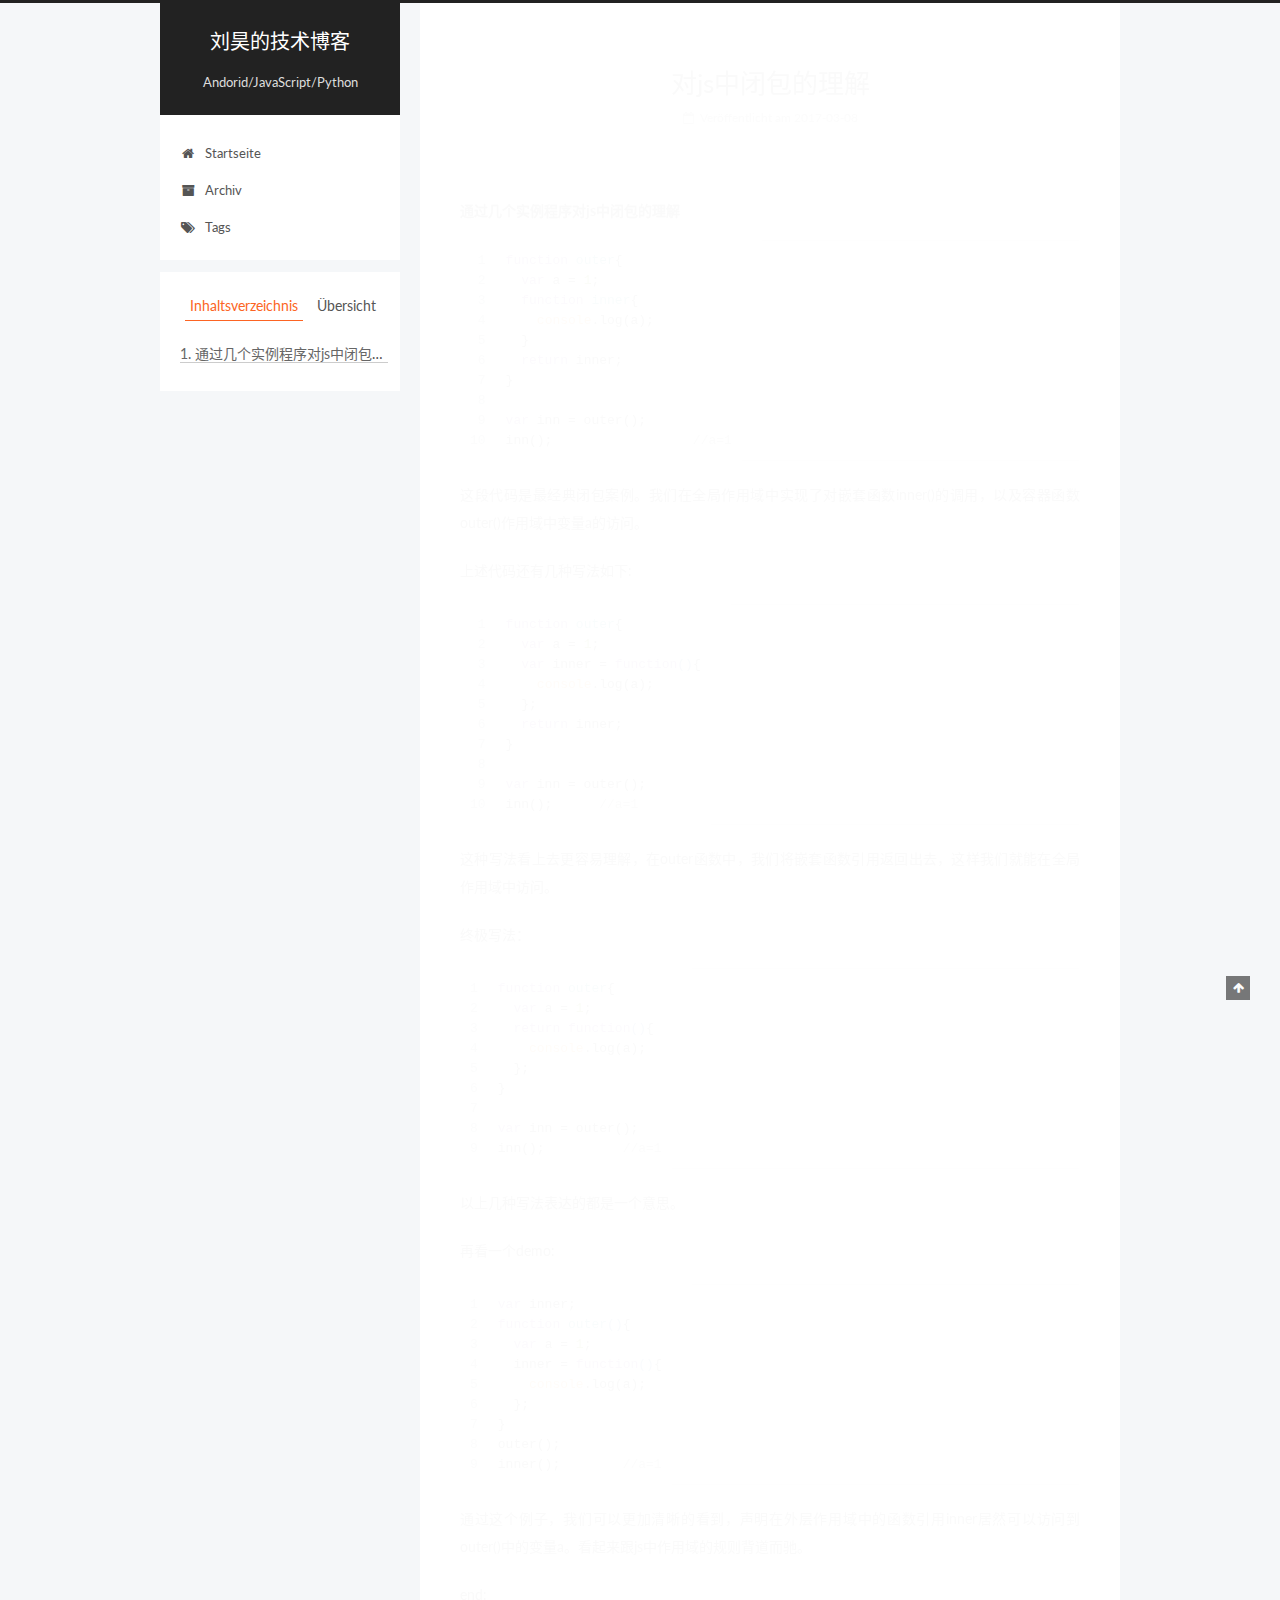
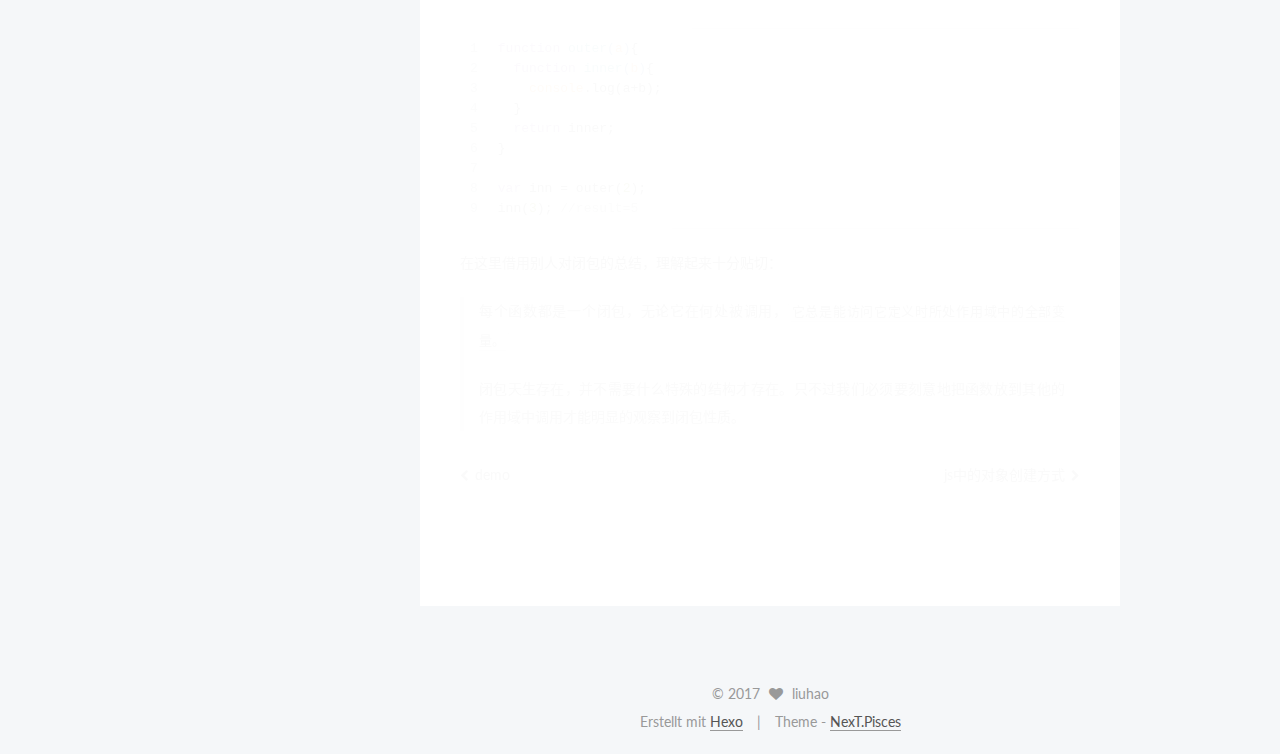
<file: 2017/03/08/对js中闭包的理解/index.html>
<!DOCTYPE html>



  


<html class="theme-next pisces use-motion" lang="zh-CN">
<head>
  <meta charset="UTF-8"/>
<meta http-equiv="X-UA-Compatible" content="IE=edge" />
<meta name="viewport" content="width=device-width, initial-scale=1, maximum-scale=1"/>
<meta name="theme-color" content="#222">









<meta http-equiv="Cache-Control" content="no-transform" />
<meta http-equiv="Cache-Control" content="no-siteapp" />















  
  
  <link href="/lib/fancybox/source/jquery.fancybox.css?v=2.1.5" rel="stylesheet" type="text/css" />




  
  
  
  

  
    
    
  

  

  

  

  

  
    
    
    <link href="//fonts.googleapis.com/css?family=Lato:300,300italic,400,400italic,700,700italic&subset=latin,latin-ext" rel="stylesheet" type="text/css">
  






<link href="/lib/font-awesome/css/font-awesome.min.css?v=4.6.2" rel="stylesheet" type="text/css" />

<link href="/css/main.css?v=5.1.2" rel="stylesheet" type="text/css" />


  <meta name="keywords" content="Hexo, NexT" />








  <link rel="shortcut icon" type="image/x-icon" href="/favicon.ico?v=5.1.2" />






<meta name="description" content="通过几个实例程序对js中闭包的理解12345678910function outer&amp;#123;  var a = 1;  function inner&amp;#123;    console.log(a);  &amp;#125;  return inner;&amp;#125;var inn = outer();inn();			//a=1
这段代码是最经典闭包案例。我们在全局作用域中实现了对嵌套函数inner()">
<meta property="og:type" content="article">
<meta property="og:title" content="对js中闭包的理解">
<meta property="og:url" content="http://liuhaoer.github.io/2017/03/08/对js中闭包的理解/index.html">
<meta property="og:site_name" content="刘昊的技术博客">
<meta property="og:description" content="通过几个实例程序对js中闭包的理解12345678910function outer&amp;#123;  var a = 1;  function inner&amp;#123;    console.log(a);  &amp;#125;  return inner;&amp;#125;var inn = outer();inn();			//a=1
这段代码是最经典闭包案例。我们在全局作用域中实现了对嵌套函数inner()">
<meta property="og:updated_time" content="2017-03-11T14:27:07.761Z">
<meta name="twitter:card" content="summary">
<meta name="twitter:title" content="对js中闭包的理解">
<meta name="twitter:description" content="通过几个实例程序对js中闭包的理解12345678910function outer&amp;#123;  var a = 1;  function inner&amp;#123;    console.log(a);  &amp;#125;  return inner;&amp;#125;var inn = outer();inn();			//a=1
这段代码是最经典闭包案例。我们在全局作用域中实现了对嵌套函数inner()">



<script type="text/javascript" id="hexo.configurations">
  var NexT = window.NexT || {};
  var CONFIG = {
    root: '/',
    scheme: 'Pisces',
    sidebar: {"position":"left","display":"post","offset":12,"offset_float":12,"b2t":false,"scrollpercent":false,"onmobile":false},
    fancybox: true,
    tabs: true,
    motion: true,
    duoshuo: {
      userId: '0',
      author: 'Author'
    },
    algolia: {
      applicationID: '',
      apiKey: '',
      indexName: '',
      hits: {"per_page":10},
      labels: {"input_placeholder":"Search for Posts","hits_empty":"We didn't find any results for the search: ${query}","hits_stats":"${hits} results found in ${time} ms"}
    }
  };
</script>



  <link rel="canonical" href="http://liuhaoer.github.io/2017/03/08/对js中闭包的理解/"/>





  <title>对js中闭包的理解 | 刘昊的技术博客</title>
  








</head>

<body itemscope itemtype="http://schema.org/WebPage" lang="zh-CN">

  
  
    
  

  <div class="container sidebar-position-left page-post-detail ">
    <div class="headband"></div>

    <header id="header" class="header" itemscope itemtype="http://schema.org/WPHeader">
      <div class="header-inner"><div class="site-brand-wrapper">
  <div class="site-meta ">
    

    <div class="custom-logo-site-title">
      <a href="/"  class="brand" rel="start">
        <span class="logo-line-before"><i></i></span>
        <span class="site-title">刘昊的技术博客</span>
        <span class="logo-line-after"><i></i></span>
      </a>
    </div>
      
        <p class="site-subtitle">Andorid/JavaScript/Python</p>
      
  </div>

  <div class="site-nav-toggle">
    <button>
      <span class="btn-bar"></span>
      <span class="btn-bar"></span>
      <span class="btn-bar"></span>
    </button>
  </div>
</div>

<nav class="site-nav">
  

  
    <ul id="menu" class="menu">
      
        
        <li class="menu-item menu-item-home">
          <a href="/" rel="section">
            
              <i class="menu-item-icon fa fa-fw fa-home"></i> <br />
            
            Startseite
          </a>
        </li>
      
        
        <li class="menu-item menu-item-archives">
          <a href="/archives/" rel="section">
            
              <i class="menu-item-icon fa fa-fw fa-archive"></i> <br />
            
            Archiv
          </a>
        </li>
      
        
        <li class="menu-item menu-item-tags">
          <a href="/tags/" rel="section">
            
              <i class="menu-item-icon fa fa-fw fa-tags"></i> <br />
            
            Tags
          </a>
        </li>
      

      
    </ul>
  

  
</nav>



 </div>
    </header>

    <main id="main" class="main">
      <div class="main-inner">
        <div class="content-wrap">
          <div id="content" class="content">
            

  <div id="posts" class="posts-expand">
    

  

  
  
  

  <article class="post post-type-normal" itemscope itemtype="http://schema.org/Article">
  
  
  
  <div class="post-block">
    <link itemprop="mainEntityOfPage" href="http://liuhaoer.github.io/2017/03/08/对js中闭包的理解/">

    <span hidden itemprop="author" itemscope itemtype="http://schema.org/Person">
      <meta itemprop="name" content="liuhao">
      <meta itemprop="description" content="">
      <meta itemprop="image" content="/images/avatar.gif">
    </span>

    <span hidden itemprop="publisher" itemscope itemtype="http://schema.org/Organization">
      <meta itemprop="name" content="刘昊的技术博客">
    </span>

    
      <header class="post-header">

        
        
          <h1 class="post-title" itemprop="name headline">对js中闭包的理解</h1>
        

        <div class="post-meta">
          <span class="post-time">
            
              <span class="post-meta-item-icon">
                <i class="fa fa-calendar-o"></i>
              </span>
              
                <span class="post-meta-item-text">Veröffentlicht am</span>
              
              <time title="Post created" itemprop="dateCreated datePublished" datetime="2017-03-08T21:52:23+08:00">
                2017-03-08
              </time>
            

            

            
          </span>

          

          
            
          

          
          

          

          

          

        </div>
      </header>
    

    
    
    
    <div class="post-body" itemprop="articleBody">

      
      

      
        <h5 id="通过几个实例程序对js中闭包的理解"><a href="#通过几个实例程序对js中闭包的理解" class="headerlink" title="通过几个实例程序对js中闭包的理解"></a>通过几个实例程序对js中闭包的理解</h5><figure class="highlight javascript"><table><tr><td class="gutter"><pre><div class="line">1</div><div class="line">2</div><div class="line">3</div><div class="line">4</div><div class="line">5</div><div class="line">6</div><div class="line">7</div><div class="line">8</div><div class="line">9</div><div class="line">10</div></pre></td><td class="code"><pre><div class="line"><span class="function"><span class="keyword">function</span> <span class="title">outer</span></span>&#123;</div><div class="line">  <span class="keyword">var</span> a = <span class="number">1</span>;</div><div class="line">  <span class="function"><span class="keyword">function</span> <span class="title">inner</span></span>&#123;</div><div class="line">    <span class="built_in">console</span>.log(a);</div><div class="line">  &#125;</div><div class="line">  <span class="keyword">return</span> inner;</div><div class="line">&#125;</div><div class="line"></div><div class="line"><span class="keyword">var</span> inn = outer();</div><div class="line">inn();			<span class="comment">//a=1</span></div></pre></td></tr></table></figure>
<p>这段代码是最经典闭包案例。我们在全局作用域中实现了对嵌套函数inner()的调用，以及容器函数outer()作用域中变量a的访问。</p>
<p>上述代码还有几种写法如下:</p>
<figure class="highlight javascript"><table><tr><td class="gutter"><pre><div class="line">1</div><div class="line">2</div><div class="line">3</div><div class="line">4</div><div class="line">5</div><div class="line">6</div><div class="line">7</div><div class="line">8</div><div class="line">9</div><div class="line">10</div></pre></td><td class="code"><pre><div class="line"><span class="function"><span class="keyword">function</span> <span class="title">outer</span></span>&#123;</div><div class="line">  <span class="keyword">var</span> a = <span class="number">1</span>;</div><div class="line">  <span class="keyword">var</span> inner = <span class="function"><span class="keyword">function</span>(<span class="params"></span>)</span>&#123;</div><div class="line">    <span class="built_in">console</span>.log(a);</div><div class="line">  &#125;;</div><div class="line">  <span class="keyword">return</span> inner;</div><div class="line">&#125;</div><div class="line"></div><div class="line"><span class="keyword">var</span> inn = outer();</div><div class="line">inn();      <span class="comment">//a=1</span></div></pre></td></tr></table></figure>
<p>这种写法看上去更容易理解，在outer函数中，我们将嵌套函数引用返回出去，这样我们就能在全局作用域中访问。</p>
<p>终极写法：</p>
<figure class="highlight javascript"><table><tr><td class="gutter"><pre><div class="line">1</div><div class="line">2</div><div class="line">3</div><div class="line">4</div><div class="line">5</div><div class="line">6</div><div class="line">7</div><div class="line">8</div><div class="line">9</div></pre></td><td class="code"><pre><div class="line"><span class="function"><span class="keyword">function</span> <span class="title">outer</span></span>&#123;</div><div class="line">  <span class="keyword">var</span> a = <span class="number">1</span>;</div><div class="line">  <span class="keyword">return</span> <span class="function"><span class="keyword">function</span>(<span class="params"></span>)</span>&#123;</div><div class="line">    <span class="built_in">console</span>.log(a);</div><div class="line">  &#125;;</div><div class="line">&#125;</div><div class="line"></div><div class="line"><span class="keyword">var</span> inn = outer();</div><div class="line">inn();		<span class="comment">//a=1</span></div></pre></td></tr></table></figure>
<p>以上几种写法表达的都是一个意思。</p>
<p>再看一个demo:</p>
<figure class="highlight javascript"><table><tr><td class="gutter"><pre><div class="line">1</div><div class="line">2</div><div class="line">3</div><div class="line">4</div><div class="line">5</div><div class="line">6</div><div class="line">7</div><div class="line">8</div><div class="line">9</div></pre></td><td class="code"><pre><div class="line"><span class="keyword">var</span> inner;</div><div class="line"><span class="function"><span class="keyword">function</span> <span class="title">outer</span>(<span class="params"></span>)</span>&#123;</div><div class="line">  <span class="keyword">var</span> a = <span class="number">1</span>;</div><div class="line">  inner = <span class="function"><span class="keyword">function</span>(<span class="params"></span>)</span>&#123;</div><div class="line">    <span class="built_in">console</span>.log(a);</div><div class="line">  &#125;;</div><div class="line">&#125;</div><div class="line">outer();</div><div class="line">inner();	<span class="comment">//a=1</span></div></pre></td></tr></table></figure>
<p>通过这个例子，我们可以更加清晰的看到，声明在外层作用域中的函数引用inner居然可以访问到outer()中的变量a。看起来跟js中作用域的规则背道而驰。</p>
<p>end:</p>
<figure class="highlight javascript"><table><tr><td class="gutter"><pre><div class="line">1</div><div class="line">2</div><div class="line">3</div><div class="line">4</div><div class="line">5</div><div class="line">6</div><div class="line">7</div><div class="line">8</div><div class="line">9</div></pre></td><td class="code"><pre><div class="line"><span class="function"><span class="keyword">function</span> <span class="title">outer</span>(<span class="params">a</span>)</span>&#123;</div><div class="line">  <span class="function"><span class="keyword">function</span> <span class="title">inner</span>(<span class="params">b</span>)</span>&#123;</div><div class="line">    <span class="built_in">console</span>.log(a+b);</div><div class="line">  &#125;</div><div class="line">  <span class="keyword">return</span> inner;</div><div class="line">&#125;</div><div class="line"></div><div class="line"><span class="keyword">var</span> inn = outer(<span class="number">2</span>);</div><div class="line">inn(<span class="number">3</span>);	<span class="comment">//result=5</span></div></pre></td></tr></table></figure>
<p>在这里借用别人对闭包的总结，理解起来十分贴切：</p>
<blockquote>
<p>每个函数都是一个闭包，无论它在何处被调用，<code>它总是能访问它定义时所处作用域中的全部变量。</code></p>
<p>闭包天生存在，并不需要什么特殊的结构才存在。只不过我们必须要刻意地把函数放到其他的作用域中调用才能明显的观察到闭包性质。</p>
</blockquote>

      
    </div>
    
    
    

    

    

    

    <footer class="post-footer">
      

      
      
      

      
        <div class="post-nav">
          <div class="post-nav-next post-nav-item">
            
              <a href="/2017/03/06/demo/" rel="next" title="demo">
                <i class="fa fa-chevron-left"></i> demo
              </a>
            
          </div>

          <span class="post-nav-divider"></span>

          <div class="post-nav-prev post-nav-item">
            
              <a href="/2017/03/09/js中的对象创建方式/" rel="prev" title="js中的对象创建方式">
                js中的对象创建方式 <i class="fa fa-chevron-right"></i>
              </a>
            
          </div>
        </div>
      

      
      
    </footer>
  </div>
  
  
  
  </article>



    <div class="post-spread">
      
    </div>
  </div>


          </div>
          


          
  <div class="comments" id="comments">
    
  </div>


        </div>
        
          
  
  <div class="sidebar-toggle">
    <div class="sidebar-toggle-line-wrap">
      <span class="sidebar-toggle-line sidebar-toggle-line-first"></span>
      <span class="sidebar-toggle-line sidebar-toggle-line-middle"></span>
      <span class="sidebar-toggle-line sidebar-toggle-line-last"></span>
    </div>
  </div>

  <aside id="sidebar" class="sidebar">
    
    <div class="sidebar-inner">

      

      
        <ul class="sidebar-nav motion-element">
          <li class="sidebar-nav-toc sidebar-nav-active" data-target="post-toc-wrap" >
            Inhaltsverzeichnis
          </li>
          <li class="sidebar-nav-overview" data-target="site-overview">
            Übersicht
          </li>
        </ul>
      

      <section class="site-overview sidebar-panel">
        <div class="site-author motion-element" itemprop="author" itemscope itemtype="http://schema.org/Person">
          <img class="site-author-image" itemprop="image"
               src="/images/avatar.gif"
               alt="liuhao" />
          <p class="site-author-name" itemprop="name">liuhao</p>
           
              <p class="site-description motion-element" itemprop="description"></p>
          
        </div>
        <nav class="site-state motion-element">

          
            <div class="site-state-item site-state-posts">
              <a href="/archives/">
                <span class="site-state-item-count">9</span>
                <span class="site-state-item-name">Artikel</span>
              </a>
            </div>
          

          

          

        </nav>

        

        <div class="links-of-author motion-element">
          
        </div>

        
        

        
        
          <div class="links-of-blogroll motion-element links-of-blogroll-inline">
            <div class="links-of-blogroll-title">
              <i class="fa  fa-fw fa-globe"></i>
              Friend
            </div>
            <ul class="links-of-blogroll-list">
              
                <li class="links-of-blogroll-item">
                  <a href="http://hellohdb.xyz" title="HDB" target="_blank">HDB</a>
                </li>
              
            </ul>
          </div>
        

        


      </section>

      
      <!--noindex-->
        <section class="post-toc-wrap motion-element sidebar-panel sidebar-panel-active">
          <div class="post-toc">

            
              
            

            
              <div class="post-toc-content"><ol class="nav"><li class="nav-item nav-level-5"><a class="nav-link" href="#通过几个实例程序对js中闭包的理解"><span class="nav-number">1.</span> <span class="nav-text">通过几个实例程序对js中闭包的理解</span></a></li></ol></div>
            

          </div>
        </section>
      <!--/noindex-->
      

      

    </div>
  </aside>


        
      </div>
    </main>

    <footer id="footer" class="footer">
      <div class="footer-inner">
        <div class="copyright" >
  
  &copy; 
  <span itemprop="copyrightYear">2017</span>
  <span class="with-love">
    <i class="fa fa-heart"></i>
  </span>
  <span class="author" itemprop="copyrightHolder">liuhao</span>
</div>


<div class="powered-by">
  Erstellt mit  <a class="theme-link" href="https://hexo.io">Hexo</a>
</div>

<div class="theme-info">
  Theme -
  <a class="theme-link" href="https://github.com/iissnan/hexo-theme-next">
    NexT.Pisces
  </a>
</div>


        







        
      </div>
    </footer>

    
      <div class="back-to-top">
        <i class="fa fa-arrow-up"></i>
        
      </div>
    

  </div>

  

<script type="text/javascript">
  if (Object.prototype.toString.call(window.Promise) !== '[object Function]') {
    window.Promise = null;
  }
</script>









  












  
  <script type="text/javascript" src="/lib/jquery/index.js?v=2.1.3"></script>

  
  <script type="text/javascript" src="/lib/fastclick/lib/fastclick.min.js?v=1.0.6"></script>

  
  <script type="text/javascript" src="/lib/jquery_lazyload/jquery.lazyload.js?v=1.9.7"></script>

  
  <script type="text/javascript" src="/lib/velocity/velocity.min.js?v=1.2.1"></script>

  
  <script type="text/javascript" src="/lib/velocity/velocity.ui.min.js?v=1.2.1"></script>

  
  <script type="text/javascript" src="/lib/fancybox/source/jquery.fancybox.pack.js?v=2.1.5"></script>


  


  <script type="text/javascript" src="/js/src/utils.js?v=5.1.2"></script>

  <script type="text/javascript" src="/js/src/motion.js?v=5.1.2"></script>



  
  


  <script type="text/javascript" src="/js/src/affix.js?v=5.1.2"></script>

  <script type="text/javascript" src="/js/src/schemes/pisces.js?v=5.1.2"></script>



  
  <script type="text/javascript" src="/js/src/scrollspy.js?v=5.1.2"></script>
<script type="text/javascript" src="/js/src/post-details.js?v=5.1.2"></script>



  


  <script type="text/javascript" src="/js/src/bootstrap.js?v=5.1.2"></script>



  


  




	





  





  






  





  

  

  

  

  

  

</body>
</html>
</file>
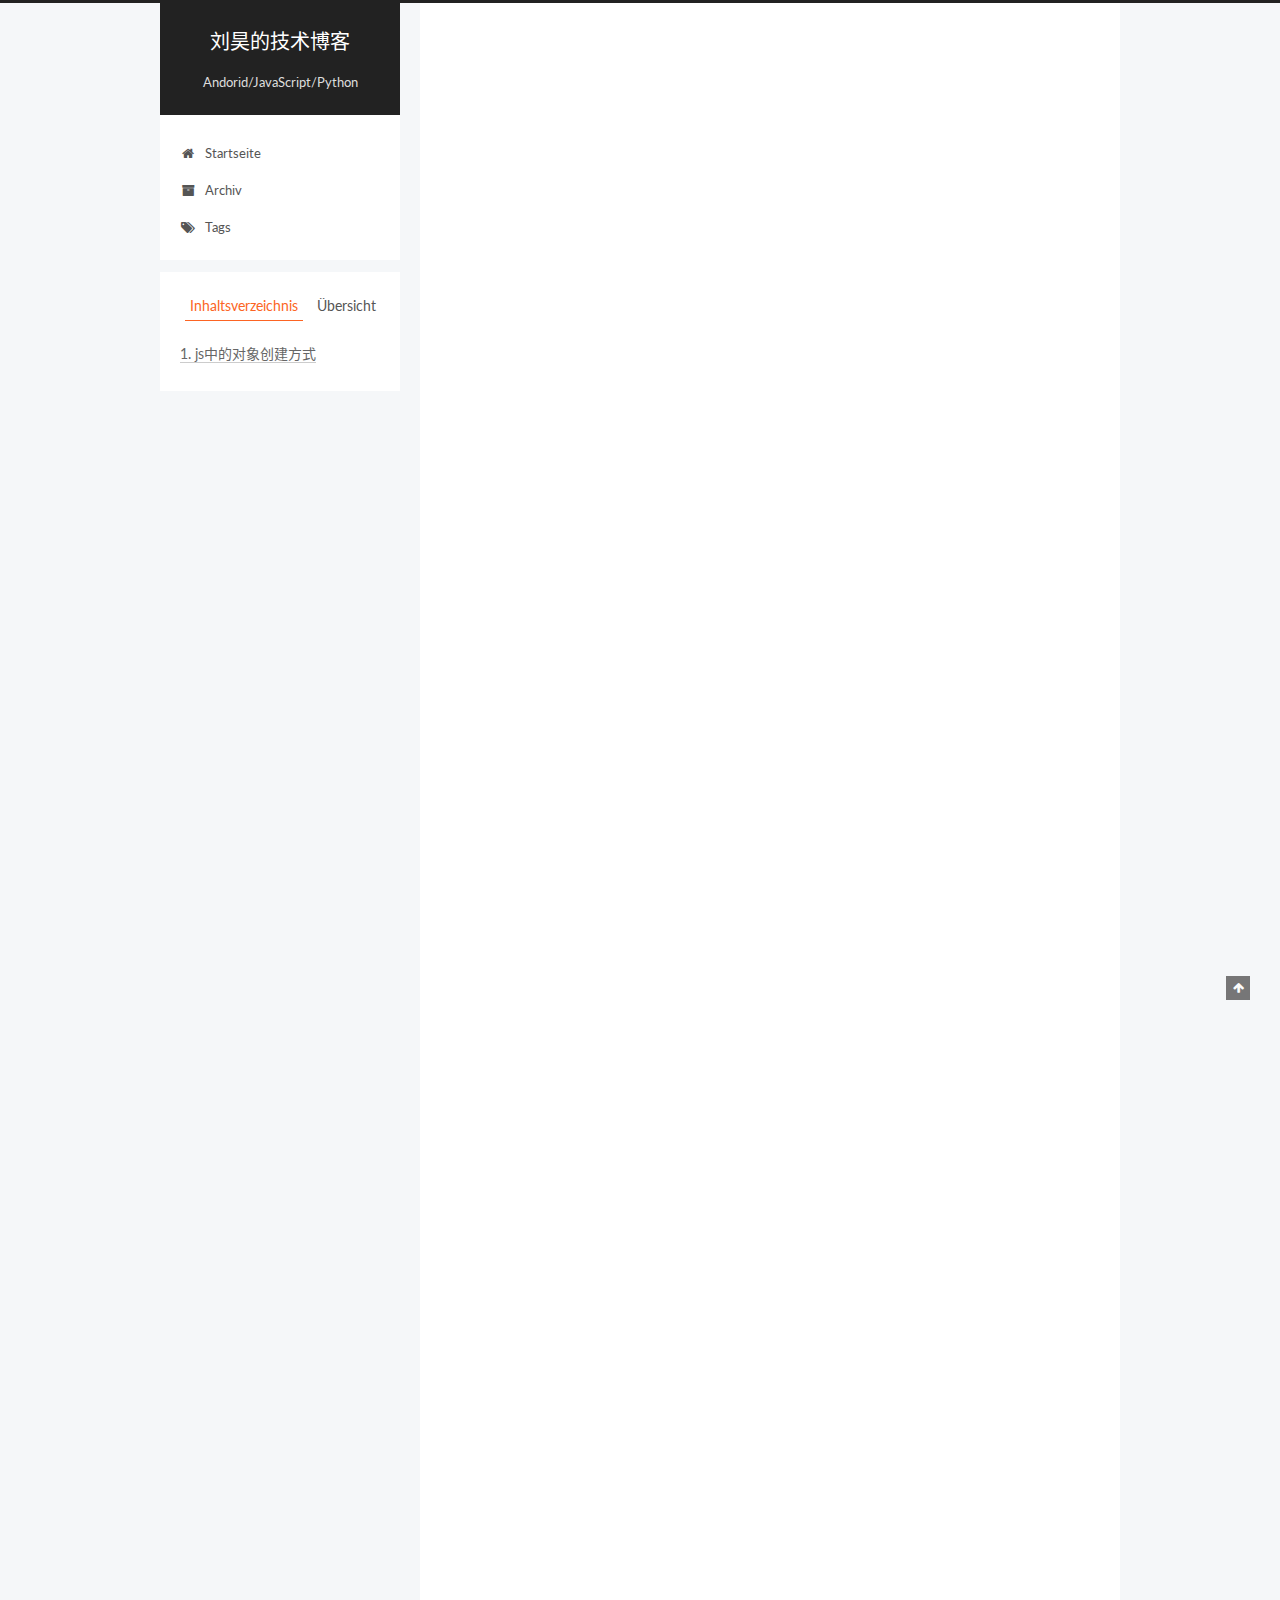
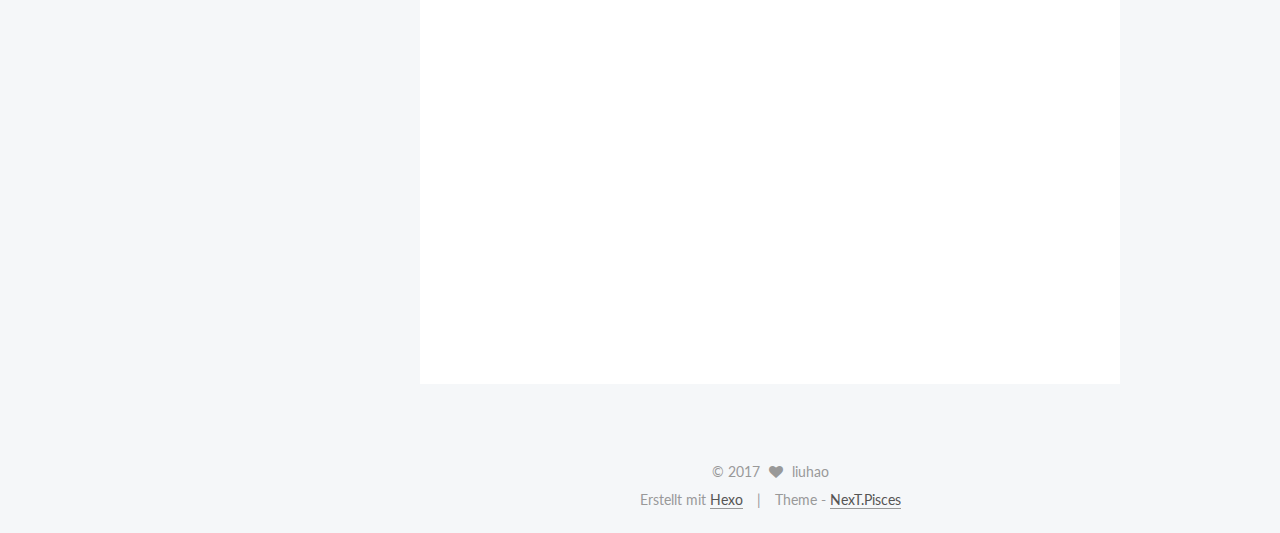
<file: 2017/03/09/js中的对象创建方式/index.html>
<!DOCTYPE html>



  


<html class="theme-next pisces use-motion" lang="zh-CN">
<head>
  <meta charset="UTF-8"/>
<meta http-equiv="X-UA-Compatible" content="IE=edge" />
<meta name="viewport" content="width=device-width, initial-scale=1, maximum-scale=1"/>
<meta name="theme-color" content="#222">









<meta http-equiv="Cache-Control" content="no-transform" />
<meta http-equiv="Cache-Control" content="no-siteapp" />















  
  
  <link href="/lib/fancybox/source/jquery.fancybox.css?v=2.1.5" rel="stylesheet" type="text/css" />




  
  
  
  

  
    
    
  

  

  

  

  

  
    
    
    <link href="//fonts.googleapis.com/css?family=Lato:300,300italic,400,400italic,700,700italic&subset=latin,latin-ext" rel="stylesheet" type="text/css">
  






<link href="/lib/font-awesome/css/font-awesome.min.css?v=4.6.2" rel="stylesheet" type="text/css" />

<link href="/css/main.css?v=5.1.2" rel="stylesheet" type="text/css" />


  <meta name="keywords" content="Hexo, NexT" />








  <link rel="shortcut icon" type="image/x-icon" href="/favicon.ico?v=5.1.2" />






<meta name="description" content="js中的对象创建方式在js中创建对象有多种方式，在这里稍作总结。

字面量：
12345var people = &amp;#123;  name:&quot;xiaoming&quot;,  age:18,  sex:&quot;男&quot;&amp;#125;;
这种方式是最直观的对象创建方式，且这种创建方式的对象封装性体现较好，在实际开发中使用这种方式较多。而且这种对象和JSON格式相似。
12345var people = &amp;#123;  &quot;">
<meta property="og:type" content="article">
<meta property="og:title" content="js中的对象创建方式">
<meta property="og:url" content="http://liuhaoer.github.io/2017/03/09/js中的对象创建方式/index.html">
<meta property="og:site_name" content="刘昊的技术博客">
<meta property="og:description" content="js中的对象创建方式在js中创建对象有多种方式，在这里稍作总结。

字面量：
12345var people = &amp;#123;  name:&quot;xiaoming&quot;,  age:18,  sex:&quot;男&quot;&amp;#125;;
这种方式是最直观的对象创建方式，且这种创建方式的对象封装性体现较好，在实际开发中使用这种方式较多。而且这种对象和JSON格式相似。
12345var people = &amp;#123;  &quot;">
<meta property="og:updated_time" content="2017-03-09T14:28:49.684Z">
<meta name="twitter:card" content="summary">
<meta name="twitter:title" content="js中的对象创建方式">
<meta name="twitter:description" content="js中的对象创建方式在js中创建对象有多种方式，在这里稍作总结。

字面量：
12345var people = &amp;#123;  name:&quot;xiaoming&quot;,  age:18,  sex:&quot;男&quot;&amp;#125;;
这种方式是最直观的对象创建方式，且这种创建方式的对象封装性体现较好，在实际开发中使用这种方式较多。而且这种对象和JSON格式相似。
12345var people = &amp;#123;  &quot;">



<script type="text/javascript" id="hexo.configurations">
  var NexT = window.NexT || {};
  var CONFIG = {
    root: '/',
    scheme: 'Pisces',
    sidebar: {"position":"left","display":"post","offset":12,"offset_float":12,"b2t":false,"scrollpercent":false,"onmobile":false},
    fancybox: true,
    tabs: true,
    motion: true,
    duoshuo: {
      userId: '0',
      author: 'Author'
    },
    algolia: {
      applicationID: '',
      apiKey: '',
      indexName: '',
      hits: {"per_page":10},
      labels: {"input_placeholder":"Search for Posts","hits_empty":"We didn't find any results for the search: ${query}","hits_stats":"${hits} results found in ${time} ms"}
    }
  };
</script>



  <link rel="canonical" href="http://liuhaoer.github.io/2017/03/09/js中的对象创建方式/"/>





  <title>js中的对象创建方式 | 刘昊的技术博客</title>
  








</head>

<body itemscope itemtype="http://schema.org/WebPage" lang="zh-CN">

  
  
    
  

  <div class="container sidebar-position-left page-post-detail ">
    <div class="headband"></div>

    <header id="header" class="header" itemscope itemtype="http://schema.org/WPHeader">
      <div class="header-inner"><div class="site-brand-wrapper">
  <div class="site-meta ">
    

    <div class="custom-logo-site-title">
      <a href="/"  class="brand" rel="start">
        <span class="logo-line-before"><i></i></span>
        <span class="site-title">刘昊的技术博客</span>
        <span class="logo-line-after"><i></i></span>
      </a>
    </div>
      
        <p class="site-subtitle">Andorid/JavaScript/Python</p>
      
  </div>

  <div class="site-nav-toggle">
    <button>
      <span class="btn-bar"></span>
      <span class="btn-bar"></span>
      <span class="btn-bar"></span>
    </button>
  </div>
</div>

<nav class="site-nav">
  

  
    <ul id="menu" class="menu">
      
        
        <li class="menu-item menu-item-home">
          <a href="/" rel="section">
            
              <i class="menu-item-icon fa fa-fw fa-home"></i> <br />
            
            Startseite
          </a>
        </li>
      
        
        <li class="menu-item menu-item-archives">
          <a href="/archives/" rel="section">
            
              <i class="menu-item-icon fa fa-fw fa-archive"></i> <br />
            
            Archiv
          </a>
        </li>
      
        
        <li class="menu-item menu-item-tags">
          <a href="/tags/" rel="section">
            
              <i class="menu-item-icon fa fa-fw fa-tags"></i> <br />
            
            Tags
          </a>
        </li>
      

      
    </ul>
  

  
</nav>



 </div>
    </header>

    <main id="main" class="main">
      <div class="main-inner">
        <div class="content-wrap">
          <div id="content" class="content">
            

  <div id="posts" class="posts-expand">
    

  

  
  
  

  <article class="post post-type-normal" itemscope itemtype="http://schema.org/Article">
  
  
  
  <div class="post-block">
    <link itemprop="mainEntityOfPage" href="http://liuhaoer.github.io/2017/03/09/js中的对象创建方式/">

    <span hidden itemprop="author" itemscope itemtype="http://schema.org/Person">
      <meta itemprop="name" content="liuhao">
      <meta itemprop="description" content="">
      <meta itemprop="image" content="/images/avatar.gif">
    </span>

    <span hidden itemprop="publisher" itemscope itemtype="http://schema.org/Organization">
      <meta itemprop="name" content="刘昊的技术博客">
    </span>

    
      <header class="post-header">

        
        
          <h1 class="post-title" itemprop="name headline">js中的对象创建方式</h1>
        

        <div class="post-meta">
          <span class="post-time">
            
              <span class="post-meta-item-icon">
                <i class="fa fa-calendar-o"></i>
              </span>
              
                <span class="post-meta-item-text">Veröffentlicht am</span>
              
              <time title="Post created" itemprop="dateCreated datePublished" datetime="2017-03-09T21:47:34+08:00">
                2017-03-09
              </time>
            

            

            
          </span>

          

          
            
          

          
          

          

          

          

        </div>
      </header>
    

    
    
    
    <div class="post-body" itemprop="articleBody">

      
      

      
        <h5 id="js中的对象创建方式"><a href="#js中的对象创建方式" class="headerlink" title="js中的对象创建方式"></a>js中的对象创建方式</h5><p>在js中创建对象有多种方式，在这里稍作总结。</p>
<ul>
<li><p>字面量：</p>
<figure class="highlight javascript"><table><tr><td class="gutter"><pre><div class="line">1</div><div class="line">2</div><div class="line">3</div><div class="line">4</div><div class="line">5</div></pre></td><td class="code"><pre><div class="line"><span class="keyword">var</span> people = &#123;</div><div class="line">  <span class="attr">name</span>:<span class="string">"xiaoming"</span>,</div><div class="line">  <span class="attr">age</span>:<span class="number">18</span>,</div><div class="line">  <span class="attr">sex</span>:<span class="string">"男"</span></div><div class="line">&#125;;</div></pre></td></tr></table></figure>
<p>这种方式是最直观的对象创建方式，且这种创建方式的对象封装性体现较好，在实际开发中使用这种方式较多。而且这种对象和JSON格式相似。</p>
<figure class="highlight javascript"><table><tr><td class="gutter"><pre><div class="line">1</div><div class="line">2</div><div class="line">3</div><div class="line">4</div><div class="line">5</div></pre></td><td class="code"><pre><div class="line"><span class="keyword">var</span> people = &#123;</div><div class="line">  <span class="string">"name"</span>:<span class="string">"xiaoming"</span>,</div><div class="line">  <span class="string">"age"</span>:<span class="number">18</span>,</div><div class="line">  <span class="string">"sex"</span>:<span class="string">"男"</span></div><div class="line">&#125;;</div></pre></td></tr></table></figure>
<p>可以看出，它们唯一的区别就是JSON数据的key必须<code>加引号</code>。</p>
</li>
<li><p>Object：</p>
<figure class="highlight javascript"><table><tr><td class="gutter"><pre><div class="line">1</div><div class="line">2</div><div class="line">3</div><div class="line">4</div></pre></td><td class="code"><pre><div class="line"><span class="keyword">var</span> people = <span class="keyword">new</span> <span class="built_in">Object</span>();</div><div class="line">people.name = <span class="string">"xiaoming"</span>;</div><div class="line">people.age = <span class="number">18</span>;</div><div class="line">people.sex = <span class="string">"男"</span>;</div></pre></td></tr></table></figure>
</li>
<li><p>构造函数：</p>
<figure class="highlight javascript"><table><tr><td class="gutter"><pre><div class="line">1</div><div class="line">2</div><div class="line">3</div><div class="line">4</div><div class="line">5</div></pre></td><td class="code"><pre><div class="line"><span class="function"><span class="keyword">function</span> <span class="title">People</span>(<span class="params">name,age,sex</span>)</span>&#123;</div><div class="line">  <span class="keyword">this</span>.name = name;</div><div class="line">  <span class="keyword">this</span>.age = age;</div><div class="line">  <span class="keyword">this</span>.sex = sex;</div><div class="line"><span class="keyword">var</span> people = <span class="keyword">new</span> People(<span class="string">"xiaoming"</span>,<span class="number">18</span>,<span class="string">"男"</span>);</div></pre></td></tr></table></figure>
</li>
</ul>
<p>需要注意的是，JavaScript并不是一个面向对象的语言，而是一个基于对象的语言。在JavaScript中，并没有类的概念。所以，并不存在如Java中有创建类的过程。</p>
<p>下面看几个例子：</p>
<figure class="highlight javascript"><table><tr><td class="gutter"><pre><div class="line">1</div><div class="line">2</div><div class="line">3</div><div class="line">4</div><div class="line">5</div><div class="line">6</div><div class="line">7</div><div class="line">8</div><div class="line">9</div><div class="line">10</div><div class="line">11</div><div class="line">12</div><div class="line">13</div></pre></td><td class="code"><pre><div class="line"><span class="function"><span class="keyword">function</span> <span class="title">Mobile</span>(<span class="params">brand,memory,price</span>)</span>&#123;</div><div class="line">  <span class="keyword">var</span> m = <span class="keyword">new</span> <span class="built_in">Object</span>();</div><div class="line">  m.brand = brand;</div><div class="line">  m.memory = memory;</div><div class="line">  m.price = price;</div><div class="line">  <span class="keyword">return</span> m;</div><div class="line">&#125;</div><div class="line"></div><div class="line"><span class="keyword">var</span> m1 = <span class="keyword">new</span> Mobile(<span class="string">"小米"</span>,<span class="number">4</span>,<span class="number">1999</span>);</div><div class="line"><span class="keyword">var</span> m2 = Mobile(<span class="string">"小米"</span>,<span class="number">4</span>,<span class="number">1999</span>);</div><div class="line"></div><div class="line"><span class="built_in">console</span>.log(m1);</div><div class="line"><span class="built_in">console</span>.log(m2);</div></pre></td></tr></table></figure>
<p>上面两种方式，一个通过new关键字创建，一个通过直接调用函数创建，得到的结果是一样的，殊途同归。</p>
<figure class="highlight javascript"><table><tr><td class="gutter"><pre><div class="line">1</div><div class="line">2</div><div class="line">3</div><div class="line">4</div><div class="line">5</div><div class="line">6</div></pre></td><td class="code"><pre><div class="line"><span class="function"><span class="keyword">function</span> <span class="title">Mobile</span>(<span class="params">price</span>)</span>&#123;</div><div class="line">  <span class="keyword">this</span>.price = price;</div><div class="line">  <span class="built_in">console</span>.log(<span class="keyword">this</span>.price);</div><div class="line">&#125;</div><div class="line"></div><div class="line"><span class="keyword">var</span> m = <span class="keyword">new</span> Mobile(<span class="number">1999</span>);</div></pre></td></tr></table></figure>
<p>在创建对象后，控制台会输出price。这里需要说明的是，在JavaScript中，构造函数中的代码也是顺序执行的，这点跟普通函数一样。</p>

      
    </div>
    
    
    

    

    

    

    <footer class="post-footer">
      

      
      
      

      
        <div class="post-nav">
          <div class="post-nav-next post-nav-item">
            
              <a href="/2017/03/08/对js中闭包的理解/" rel="next" title="对js中闭包的理解">
                <i class="fa fa-chevron-left"></i> 对js中闭包的理解
              </a>
            
          </div>

          <span class="post-nav-divider"></span>

          <div class="post-nav-prev post-nav-item">
            
              <a href="/2017/03/11/js中标准的原型式继承写法/" rel="prev" title="js中标准的原型式继承写法">
                js中标准的原型式继承写法 <i class="fa fa-chevron-right"></i>
              </a>
            
          </div>
        </div>
      

      
      
    </footer>
  </div>
  
  
  
  </article>



    <div class="post-spread">
      
    </div>
  </div>


          </div>
          


          
  <div class="comments" id="comments">
    
  </div>


        </div>
        
          
  
  <div class="sidebar-toggle">
    <div class="sidebar-toggle-line-wrap">
      <span class="sidebar-toggle-line sidebar-toggle-line-first"></span>
      <span class="sidebar-toggle-line sidebar-toggle-line-middle"></span>
      <span class="sidebar-toggle-line sidebar-toggle-line-last"></span>
    </div>
  </div>

  <aside id="sidebar" class="sidebar">
    
    <div class="sidebar-inner">

      

      
        <ul class="sidebar-nav motion-element">
          <li class="sidebar-nav-toc sidebar-nav-active" data-target="post-toc-wrap" >
            Inhaltsverzeichnis
          </li>
          <li class="sidebar-nav-overview" data-target="site-overview">
            Übersicht
          </li>
        </ul>
      

      <section class="site-overview sidebar-panel">
        <div class="site-author motion-element" itemprop="author" itemscope itemtype="http://schema.org/Person">
          <img class="site-author-image" itemprop="image"
               src="/images/avatar.gif"
               alt="liuhao" />
          <p class="site-author-name" itemprop="name">liuhao</p>
           
              <p class="site-description motion-element" itemprop="description"></p>
          
        </div>
        <nav class="site-state motion-element">

          
            <div class="site-state-item site-state-posts">
              <a href="/archives/">
                <span class="site-state-item-count">9</span>
                <span class="site-state-item-name">Artikel</span>
              </a>
            </div>
          

          

          

        </nav>

        

        <div class="links-of-author motion-element">
          
        </div>

        
        

        
        
          <div class="links-of-blogroll motion-element links-of-blogroll-inline">
            <div class="links-of-blogroll-title">
              <i class="fa  fa-fw fa-globe"></i>
              Friend
            </div>
            <ul class="links-of-blogroll-list">
              
                <li class="links-of-blogroll-item">
                  <a href="http://hellohdb.xyz" title="HDB" target="_blank">HDB</a>
                </li>
              
            </ul>
          </div>
        

        


      </section>

      
      <!--noindex-->
        <section class="post-toc-wrap motion-element sidebar-panel sidebar-panel-active">
          <div class="post-toc">

            
              
            

            
              <div class="post-toc-content"><ol class="nav"><li class="nav-item nav-level-5"><a class="nav-link" href="#js中的对象创建方式"><span class="nav-number">1.</span> <span class="nav-text">js中的对象创建方式</span></a></li></ol></div>
            

          </div>
        </section>
      <!--/noindex-->
      

      

    </div>
  </aside>


        
      </div>
    </main>

    <footer id="footer" class="footer">
      <div class="footer-inner">
        <div class="copyright" >
  
  &copy; 
  <span itemprop="copyrightYear">2017</span>
  <span class="with-love">
    <i class="fa fa-heart"></i>
  </span>
  <span class="author" itemprop="copyrightHolder">liuhao</span>
</div>


<div class="powered-by">
  Erstellt mit  <a class="theme-link" href="https://hexo.io">Hexo</a>
</div>

<div class="theme-info">
  Theme -
  <a class="theme-link" href="https://github.com/iissnan/hexo-theme-next">
    NexT.Pisces
  </a>
</div>


        







        
      </div>
    </footer>

    
      <div class="back-to-top">
        <i class="fa fa-arrow-up"></i>
        
      </div>
    

  </div>

  

<script type="text/javascript">
  if (Object.prototype.toString.call(window.Promise) !== '[object Function]') {
    window.Promise = null;
  }
</script>









  












  
  <script type="text/javascript" src="/lib/jquery/index.js?v=2.1.3"></script>

  
  <script type="text/javascript" src="/lib/fastclick/lib/fastclick.min.js?v=1.0.6"></script>

  
  <script type="text/javascript" src="/lib/jquery_lazyload/jquery.lazyload.js?v=1.9.7"></script>

  
  <script type="text/javascript" src="/lib/velocity/velocity.min.js?v=1.2.1"></script>

  
  <script type="text/javascript" src="/lib/velocity/velocity.ui.min.js?v=1.2.1"></script>

  
  <script type="text/javascript" src="/lib/fancybox/source/jquery.fancybox.pack.js?v=2.1.5"></script>


  


  <script type="text/javascript" src="/js/src/utils.js?v=5.1.2"></script>

  <script type="text/javascript" src="/js/src/motion.js?v=5.1.2"></script>



  
  


  <script type="text/javascript" src="/js/src/affix.js?v=5.1.2"></script>

  <script type="text/javascript" src="/js/src/schemes/pisces.js?v=5.1.2"></script>



  
  <script type="text/javascript" src="/js/src/scrollspy.js?v=5.1.2"></script>
<script type="text/javascript" src="/js/src/post-details.js?v=5.1.2"></script>



  


  <script type="text/javascript" src="/js/src/bootstrap.js?v=5.1.2"></script>



  


  




	





  





  






  





  

  

  

  

  

  

</body>
</html>
</file>
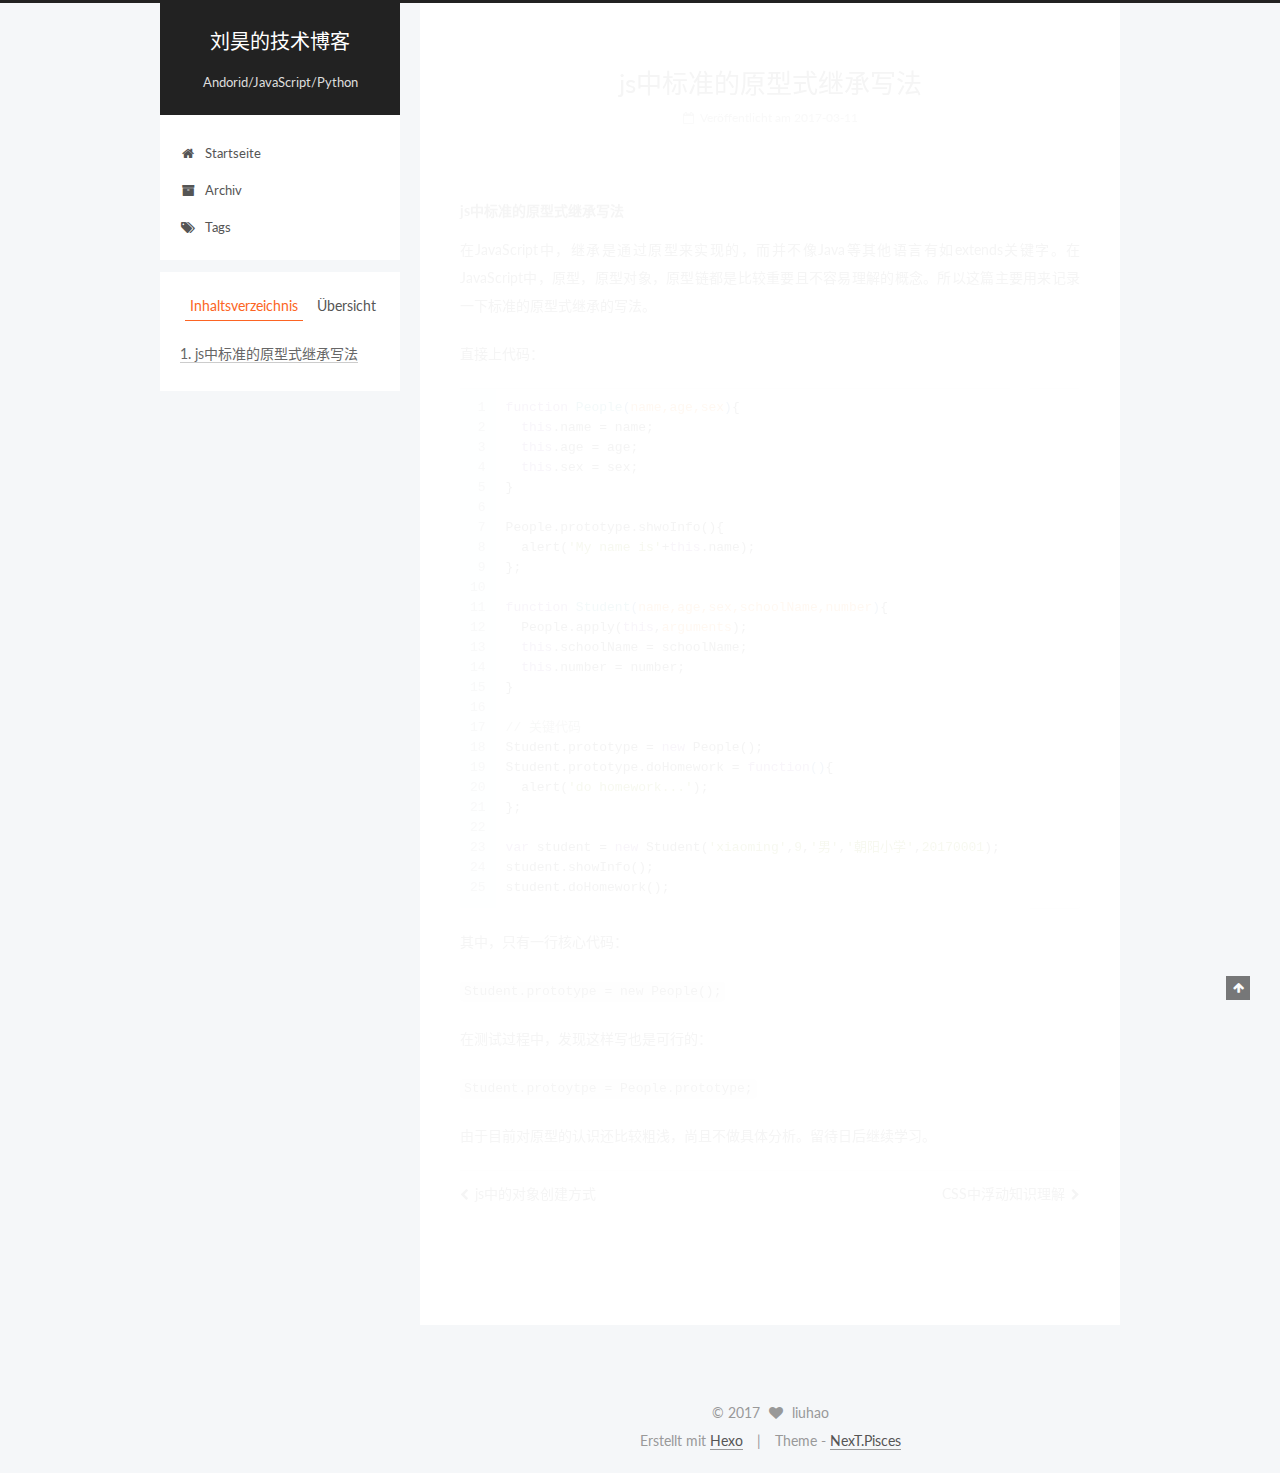
<file: 2017/03/11/js中标准的原型式继承写法/index.html>
<!DOCTYPE html>



  


<html class="theme-next pisces use-motion" lang="zh-CN">
<head>
  <meta charset="UTF-8"/>
<meta http-equiv="X-UA-Compatible" content="IE=edge" />
<meta name="viewport" content="width=device-width, initial-scale=1, maximum-scale=1"/>
<meta name="theme-color" content="#222">









<meta http-equiv="Cache-Control" content="no-transform" />
<meta http-equiv="Cache-Control" content="no-siteapp" />















  
  
  <link href="/lib/fancybox/source/jquery.fancybox.css?v=2.1.5" rel="stylesheet" type="text/css" />




  
  
  
  

  
    
    
  

  

  

  

  

  
    
    
    <link href="//fonts.googleapis.com/css?family=Lato:300,300italic,400,400italic,700,700italic&subset=latin,latin-ext" rel="stylesheet" type="text/css">
  






<link href="/lib/font-awesome/css/font-awesome.min.css?v=4.6.2" rel="stylesheet" type="text/css" />

<link href="/css/main.css?v=5.1.2" rel="stylesheet" type="text/css" />


  <meta name="keywords" content="Hexo, NexT" />








  <link rel="shortcut icon" type="image/x-icon" href="/favicon.ico?v=5.1.2" />






<meta name="description" content="js中标准的原型式继承写法在JavaScript中，继承是通过原型来实现的，而并不像Java等其他语言有如extends关键字。在JavaScript中，原型，原型对象，原型链都是比较重要且不容易理解的概念。所以这篇主要用来记录一下标准的原型式继承的写法。
直接上代码：
12345678910111213141516171819202122232425function People(name,ag">
<meta property="og:type" content="article">
<meta property="og:title" content="js中标准的原型式继承写法">
<meta property="og:url" content="http://liuhaoer.github.io/2017/03/11/js中标准的原型式继承写法/index.html">
<meta property="og:site_name" content="刘昊的技术博客">
<meta property="og:description" content="js中标准的原型式继承写法在JavaScript中，继承是通过原型来实现的，而并不像Java等其他语言有如extends关键字。在JavaScript中，原型，原型对象，原型链都是比较重要且不容易理解的概念。所以这篇主要用来记录一下标准的原型式继承的写法。
直接上代码：
12345678910111213141516171819202122232425function People(name,ag">
<meta property="og:updated_time" content="2017-03-12T02:42:38.858Z">
<meta name="twitter:card" content="summary">
<meta name="twitter:title" content="js中标准的原型式继承写法">
<meta name="twitter:description" content="js中标准的原型式继承写法在JavaScript中，继承是通过原型来实现的，而并不像Java等其他语言有如extends关键字。在JavaScript中，原型，原型对象，原型链都是比较重要且不容易理解的概念。所以这篇主要用来记录一下标准的原型式继承的写法。
直接上代码：
12345678910111213141516171819202122232425function People(name,ag">



<script type="text/javascript" id="hexo.configurations">
  var NexT = window.NexT || {};
  var CONFIG = {
    root: '/',
    scheme: 'Pisces',
    sidebar: {"position":"left","display":"post","offset":12,"offset_float":12,"b2t":false,"scrollpercent":false,"onmobile":false},
    fancybox: true,
    tabs: true,
    motion: true,
    duoshuo: {
      userId: '0',
      author: 'Author'
    },
    algolia: {
      applicationID: '',
      apiKey: '',
      indexName: '',
      hits: {"per_page":10},
      labels: {"input_placeholder":"Search for Posts","hits_empty":"We didn't find any results for the search: ${query}","hits_stats":"${hits} results found in ${time} ms"}
    }
  };
</script>



  <link rel="canonical" href="http://liuhaoer.github.io/2017/03/11/js中标准的原型式继承写法/"/>





  <title>js中标准的原型式继承写法 | 刘昊的技术博客</title>
  








</head>

<body itemscope itemtype="http://schema.org/WebPage" lang="zh-CN">

  
  
    
  

  <div class="container sidebar-position-left page-post-detail ">
    <div class="headband"></div>

    <header id="header" class="header" itemscope itemtype="http://schema.org/WPHeader">
      <div class="header-inner"><div class="site-brand-wrapper">
  <div class="site-meta ">
    

    <div class="custom-logo-site-title">
      <a href="/"  class="brand" rel="start">
        <span class="logo-line-before"><i></i></span>
        <span class="site-title">刘昊的技术博客</span>
        <span class="logo-line-after"><i></i></span>
      </a>
    </div>
      
        <p class="site-subtitle">Andorid/JavaScript/Python</p>
      
  </div>

  <div class="site-nav-toggle">
    <button>
      <span class="btn-bar"></span>
      <span class="btn-bar"></span>
      <span class="btn-bar"></span>
    </button>
  </div>
</div>

<nav class="site-nav">
  

  
    <ul id="menu" class="menu">
      
        
        <li class="menu-item menu-item-home">
          <a href="/" rel="section">
            
              <i class="menu-item-icon fa fa-fw fa-home"></i> <br />
            
            Startseite
          </a>
        </li>
      
        
        <li class="menu-item menu-item-archives">
          <a href="/archives/" rel="section">
            
              <i class="menu-item-icon fa fa-fw fa-archive"></i> <br />
            
            Archiv
          </a>
        </li>
      
        
        <li class="menu-item menu-item-tags">
          <a href="/tags/" rel="section">
            
              <i class="menu-item-icon fa fa-fw fa-tags"></i> <br />
            
            Tags
          </a>
        </li>
      

      
    </ul>
  

  
</nav>



 </div>
    </header>

    <main id="main" class="main">
      <div class="main-inner">
        <div class="content-wrap">
          <div id="content" class="content">
            

  <div id="posts" class="posts-expand">
    

  

  
  
  

  <article class="post post-type-normal" itemscope itemtype="http://schema.org/Article">
  
  
  
  <div class="post-block">
    <link itemprop="mainEntityOfPage" href="http://liuhaoer.github.io/2017/03/11/js中标准的原型式继承写法/">

    <span hidden itemprop="author" itemscope itemtype="http://schema.org/Person">
      <meta itemprop="name" content="liuhao">
      <meta itemprop="description" content="">
      <meta itemprop="image" content="/images/avatar.gif">
    </span>

    <span hidden itemprop="publisher" itemscope itemtype="http://schema.org/Organization">
      <meta itemprop="name" content="刘昊的技术博客">
    </span>

    
      <header class="post-header">

        
        
          <h1 class="post-title" itemprop="name headline">js中标准的原型式继承写法</h1>
        

        <div class="post-meta">
          <span class="post-time">
            
              <span class="post-meta-item-icon">
                <i class="fa fa-calendar-o"></i>
              </span>
              
                <span class="post-meta-item-text">Veröffentlicht am</span>
              
              <time title="Post created" itemprop="dateCreated datePublished" datetime="2017-03-11T21:54:52+08:00">
                2017-03-11
              </time>
            

            

            
          </span>

          

          
            
          

          
          

          

          

          

        </div>
      </header>
    

    
    
    
    <div class="post-body" itemprop="articleBody">

      
      

      
        <h5 id="js中标准的原型式继承写法"><a href="#js中标准的原型式继承写法" class="headerlink" title="js中标准的原型式继承写法"></a>js中标准的原型式继承写法</h5><p>在JavaScript中，继承是通过原型来实现的，而并不像Java等其他语言有如extends关键字。在JavaScript中，原型，原型对象，原型链都是比较重要且不容易理解的概念。所以这篇主要用来记录一下标准的原型式继承的写法。</p>
<p>直接上代码：</p>
<figure class="highlight javascript"><table><tr><td class="gutter"><pre><div class="line">1</div><div class="line">2</div><div class="line">3</div><div class="line">4</div><div class="line">5</div><div class="line">6</div><div class="line">7</div><div class="line">8</div><div class="line">9</div><div class="line">10</div><div class="line">11</div><div class="line">12</div><div class="line">13</div><div class="line">14</div><div class="line">15</div><div class="line">16</div><div class="line">17</div><div class="line">18</div><div class="line">19</div><div class="line">20</div><div class="line">21</div><div class="line">22</div><div class="line">23</div><div class="line">24</div><div class="line">25</div></pre></td><td class="code"><pre><div class="line"><span class="function"><span class="keyword">function</span> <span class="title">People</span>(<span class="params">name,age,sex</span>)</span>&#123;</div><div class="line">  <span class="keyword">this</span>.name = name;</div><div class="line">  <span class="keyword">this</span>.age = age;</div><div class="line">  <span class="keyword">this</span>.sex = sex;</div><div class="line">&#125;</div><div class="line"></div><div class="line">People.prototype.shwoInfo()&#123;</div><div class="line">  alert(<span class="string">'My name is'</span>+<span class="keyword">this</span>.name);</div><div class="line">&#125;;</div><div class="line"></div><div class="line"><span class="function"><span class="keyword">function</span> <span class="title">Student</span>(<span class="params">name,age,sex,schoolName,number</span>)</span>&#123;</div><div class="line">  People.apply(<span class="keyword">this</span>,<span class="built_in">arguments</span>);</div><div class="line">  <span class="keyword">this</span>.schoolName = schoolName;</div><div class="line">  <span class="keyword">this</span>.number = number;</div><div class="line">&#125;</div><div class="line"></div><div class="line"><span class="comment">// 关键代码</span></div><div class="line">Student.prototype = <span class="keyword">new</span> People();</div><div class="line">Student.prototype.doHomework = <span class="function"><span class="keyword">function</span>(<span class="params"></span>)</span>&#123;</div><div class="line">  alert(<span class="string">'do homework...'</span>);</div><div class="line">&#125;;</div><div class="line"></div><div class="line"><span class="keyword">var</span> student = <span class="keyword">new</span> Student(<span class="string">'xiaoming'</span>,<span class="number">9</span>,<span class="string">'男'</span>,<span class="string">'朝阳小学'</span>,<span class="number">20170001</span>);</div><div class="line">student.showInfo();</div><div class="line">student.doHomework();</div></pre></td></tr></table></figure>
<p>其中，只有一行核心代码：</p>
<p><code>Student.prototype = new People();</code></p>
<p>在测试过程中，发现这样写也是可行的：</p>
<p><code>Student.protoytpe = People.prototype;</code></p>
<p>由于目前对原型的认识还比较粗浅，尚且不做具体分析。留待日后继续学习。</p>

      
    </div>
    
    
    

    

    

    

    <footer class="post-footer">
      

      
      
      

      
        <div class="post-nav">
          <div class="post-nav-next post-nav-item">
            
              <a href="/2017/03/09/js中的对象创建方式/" rel="next" title="js中的对象创建方式">
                <i class="fa fa-chevron-left"></i> js中的对象创建方式
              </a>
            
          </div>

          <span class="post-nav-divider"></span>

          <div class="post-nav-prev post-nav-item">
            
              <a href="/2017/03/19/float/" rel="prev" title="CSS中浮动知识理解">
                CSS中浮动知识理解 <i class="fa fa-chevron-right"></i>
              </a>
            
          </div>
        </div>
      

      
      
    </footer>
  </div>
  
  
  
  </article>



    <div class="post-spread">
      
    </div>
  </div>


          </div>
          


          
  <div class="comments" id="comments">
    
  </div>


        </div>
        
          
  
  <div class="sidebar-toggle">
    <div class="sidebar-toggle-line-wrap">
      <span class="sidebar-toggle-line sidebar-toggle-line-first"></span>
      <span class="sidebar-toggle-line sidebar-toggle-line-middle"></span>
      <span class="sidebar-toggle-line sidebar-toggle-line-last"></span>
    </div>
  </div>

  <aside id="sidebar" class="sidebar">
    
    <div class="sidebar-inner">

      

      
        <ul class="sidebar-nav motion-element">
          <li class="sidebar-nav-toc sidebar-nav-active" data-target="post-toc-wrap" >
            Inhaltsverzeichnis
          </li>
          <li class="sidebar-nav-overview" data-target="site-overview">
            Übersicht
          </li>
        </ul>
      

      <section class="site-overview sidebar-panel">
        <div class="site-author motion-element" itemprop="author" itemscope itemtype="http://schema.org/Person">
          <img class="site-author-image" itemprop="image"
               src="/images/avatar.gif"
               alt="liuhao" />
          <p class="site-author-name" itemprop="name">liuhao</p>
           
              <p class="site-description motion-element" itemprop="description"></p>
          
        </div>
        <nav class="site-state motion-element">

          
            <div class="site-state-item site-state-posts">
              <a href="/archives/">
                <span class="site-state-item-count">9</span>
                <span class="site-state-item-name">Artikel</span>
              </a>
            </div>
          

          

          

        </nav>

        

        <div class="links-of-author motion-element">
          
        </div>

        
        

        
        
          <div class="links-of-blogroll motion-element links-of-blogroll-inline">
            <div class="links-of-blogroll-title">
              <i class="fa  fa-fw fa-globe"></i>
              Friend
            </div>
            <ul class="links-of-blogroll-list">
              
                <li class="links-of-blogroll-item">
                  <a href="http://hellohdb.xyz" title="HDB" target="_blank">HDB</a>
                </li>
              
            </ul>
          </div>
        

        


      </section>

      
      <!--noindex-->
        <section class="post-toc-wrap motion-element sidebar-panel sidebar-panel-active">
          <div class="post-toc">

            
              
            

            
              <div class="post-toc-content"><ol class="nav"><li class="nav-item nav-level-5"><a class="nav-link" href="#js中标准的原型式继承写法"><span class="nav-number">1.</span> <span class="nav-text">js中标准的原型式继承写法</span></a></li></ol></div>
            

          </div>
        </section>
      <!--/noindex-->
      

      

    </div>
  </aside>


        
      </div>
    </main>

    <footer id="footer" class="footer">
      <div class="footer-inner">
        <div class="copyright" >
  
  &copy; 
  <span itemprop="copyrightYear">2017</span>
  <span class="with-love">
    <i class="fa fa-heart"></i>
  </span>
  <span class="author" itemprop="copyrightHolder">liuhao</span>
</div>


<div class="powered-by">
  Erstellt mit  <a class="theme-link" href="https://hexo.io">Hexo</a>
</div>

<div class="theme-info">
  Theme -
  <a class="theme-link" href="https://github.com/iissnan/hexo-theme-next">
    NexT.Pisces
  </a>
</div>


        







        
      </div>
    </footer>

    
      <div class="back-to-top">
        <i class="fa fa-arrow-up"></i>
        
      </div>
    

  </div>

  

<script type="text/javascript">
  if (Object.prototype.toString.call(window.Promise) !== '[object Function]') {
    window.Promise = null;
  }
</script>









  












  
  <script type="text/javascript" src="/lib/jquery/index.js?v=2.1.3"></script>

  
  <script type="text/javascript" src="/lib/fastclick/lib/fastclick.min.js?v=1.0.6"></script>

  
  <script type="text/javascript" src="/lib/jquery_lazyload/jquery.lazyload.js?v=1.9.7"></script>

  
  <script type="text/javascript" src="/lib/velocity/velocity.min.js?v=1.2.1"></script>

  
  <script type="text/javascript" src="/lib/velocity/velocity.ui.min.js?v=1.2.1"></script>

  
  <script type="text/javascript" src="/lib/fancybox/source/jquery.fancybox.pack.js?v=2.1.5"></script>


  


  <script type="text/javascript" src="/js/src/utils.js?v=5.1.2"></script>

  <script type="text/javascript" src="/js/src/motion.js?v=5.1.2"></script>



  
  


  <script type="text/javascript" src="/js/src/affix.js?v=5.1.2"></script>

  <script type="text/javascript" src="/js/src/schemes/pisces.js?v=5.1.2"></script>



  
  <script type="text/javascript" src="/js/src/scrollspy.js?v=5.1.2"></script>
<script type="text/javascript" src="/js/src/post-details.js?v=5.1.2"></script>



  


  <script type="text/javascript" src="/js/src/bootstrap.js?v=5.1.2"></script>



  


  




	





  





  






  





  

  

  

  

  

  

</body>
</html>
</file>
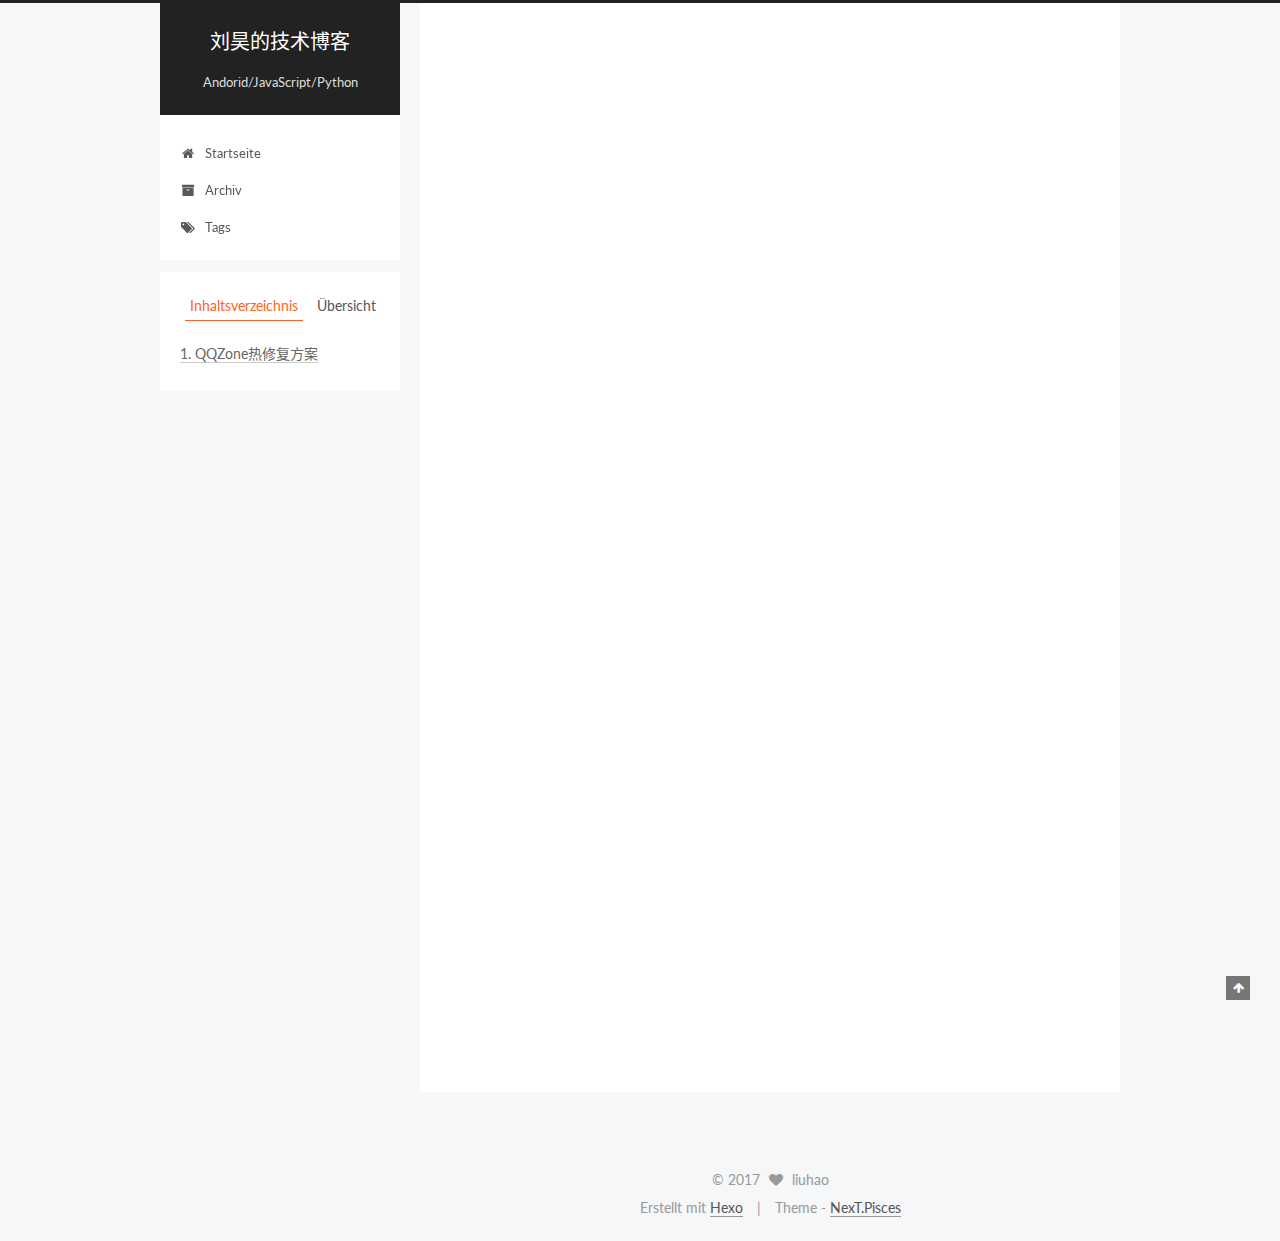
<file: 2017/04/09/QQZone-HotFix/index.html>
<!DOCTYPE html>



  


<html class="theme-next pisces use-motion" lang="zh-CN">
<head>
  <meta charset="UTF-8"/>
<meta http-equiv="X-UA-Compatible" content="IE=edge" />
<meta name="viewport" content="width=device-width, initial-scale=1, maximum-scale=1"/>
<meta name="theme-color" content="#222">









<meta http-equiv="Cache-Control" content="no-transform" />
<meta http-equiv="Cache-Control" content="no-siteapp" />















  
  
  <link href="/lib/fancybox/source/jquery.fancybox.css?v=2.1.5" rel="stylesheet" type="text/css" />




  
  
  
  

  
    
    
  

  

  

  

  

  
    
    
    <link href="//fonts.googleapis.com/css?family=Lato:300,300italic,400,400italic,700,700italic&subset=latin,latin-ext" rel="stylesheet" type="text/css">
  






<link href="/lib/font-awesome/css/font-awesome.min.css?v=4.6.2" rel="stylesheet" type="text/css" />

<link href="/css/main.css?v=5.1.2" rel="stylesheet" type="text/css" />


  <meta name="keywords" content="Hexo, NexT" />








  <link rel="shortcut icon" type="image/x-icon" href="/favicon.ico?v=5.1.2" />






<meta name="description" content="QQZone热修复方案把修复好的dex和含有bug的dex放入数组中，把修复好的dex放在数组最前面。
类在加载时，从第一个dex中就可以找到修复好的类。
存在的问题：CLASS_ISPREVERIFIED例如:
1234567public class A&amp;#123; 	public A()&amp;#123;      B b = new B(); 	&amp;#125; &amp;#125;public class">
<meta property="og:type" content="article">
<meta property="og:title" content="QQZone_HotFix">
<meta property="og:url" content="http://liuhaoer.github.io/2017/04/09/QQZone-HotFix/index.html">
<meta property="og:site_name" content="刘昊的技术博客">
<meta property="og:description" content="QQZone热修复方案把修复好的dex和含有bug的dex放入数组中，把修复好的dex放在数组最前面。
类在加载时，从第一个dex中就可以找到修复好的类。
存在的问题：CLASS_ISPREVERIFIED例如:
1234567public class A&amp;#123; 	public A()&amp;#123;      B b = new B(); 	&amp;#125; &amp;#125;public class">
<meta property="og:updated_time" content="2017-04-09T04:19:50.355Z">
<meta name="twitter:card" content="summary">
<meta name="twitter:title" content="QQZone_HotFix">
<meta name="twitter:description" content="QQZone热修复方案把修复好的dex和含有bug的dex放入数组中，把修复好的dex放在数组最前面。
类在加载时，从第一个dex中就可以找到修复好的类。
存在的问题：CLASS_ISPREVERIFIED例如:
1234567public class A&amp;#123; 	public A()&amp;#123;      B b = new B(); 	&amp;#125; &amp;#125;public class">



<script type="text/javascript" id="hexo.configurations">
  var NexT = window.NexT || {};
  var CONFIG = {
    root: '/',
    scheme: 'Pisces',
    sidebar: {"position":"left","display":"post","offset":12,"offset_float":12,"b2t":false,"scrollpercent":false,"onmobile":false},
    fancybox: true,
    tabs: true,
    motion: true,
    duoshuo: {
      userId: '0',
      author: 'Author'
    },
    algolia: {
      applicationID: '',
      apiKey: '',
      indexName: '',
      hits: {"per_page":10},
      labels: {"input_placeholder":"Search for Posts","hits_empty":"We didn't find any results for the search: ${query}","hits_stats":"${hits} results found in ${time} ms"}
    }
  };
</script>



  <link rel="canonical" href="http://liuhaoer.github.io/2017/04/09/QQZone-HotFix/"/>





  <title>QQZone_HotFix | 刘昊的技术博客</title>
  








</head>

<body itemscope itemtype="http://schema.org/WebPage" lang="zh-CN">

  
  
    
  

  <div class="container sidebar-position-left page-post-detail ">
    <div class="headband"></div>

    <header id="header" class="header" itemscope itemtype="http://schema.org/WPHeader">
      <div class="header-inner"><div class="site-brand-wrapper">
  <div class="site-meta ">
    

    <div class="custom-logo-site-title">
      <a href="/"  class="brand" rel="start">
        <span class="logo-line-before"><i></i></span>
        <span class="site-title">刘昊的技术博客</span>
        <span class="logo-line-after"><i></i></span>
      </a>
    </div>
      
        <p class="site-subtitle">Andorid/JavaScript/Python</p>
      
  </div>

  <div class="site-nav-toggle">
    <button>
      <span class="btn-bar"></span>
      <span class="btn-bar"></span>
      <span class="btn-bar"></span>
    </button>
  </div>
</div>

<nav class="site-nav">
  

  
    <ul id="menu" class="menu">
      
        
        <li class="menu-item menu-item-home">
          <a href="/" rel="section">
            
              <i class="menu-item-icon fa fa-fw fa-home"></i> <br />
            
            Startseite
          </a>
        </li>
      
        
        <li class="menu-item menu-item-archives">
          <a href="/archives/" rel="section">
            
              <i class="menu-item-icon fa fa-fw fa-archive"></i> <br />
            
            Archiv
          </a>
        </li>
      
        
        <li class="menu-item menu-item-tags">
          <a href="/tags/" rel="section">
            
              <i class="menu-item-icon fa fa-fw fa-tags"></i> <br />
            
            Tags
          </a>
        </li>
      

      
    </ul>
  

  
</nav>



 </div>
    </header>

    <main id="main" class="main">
      <div class="main-inner">
        <div class="content-wrap">
          <div id="content" class="content">
            

  <div id="posts" class="posts-expand">
    

  

  
  
  

  <article class="post post-type-normal" itemscope itemtype="http://schema.org/Article">
  
  
  
  <div class="post-block">
    <link itemprop="mainEntityOfPage" href="http://liuhaoer.github.io/2017/04/09/QQZone-HotFix/">

    <span hidden itemprop="author" itemscope itemtype="http://schema.org/Person">
      <meta itemprop="name" content="liuhao">
      <meta itemprop="description" content="">
      <meta itemprop="image" content="/images/avatar.gif">
    </span>

    <span hidden itemprop="publisher" itemscope itemtype="http://schema.org/Organization">
      <meta itemprop="name" content="刘昊的技术博客">
    </span>

    
      <header class="post-header">

        
        
          <h1 class="post-title" itemprop="name headline">QQZone_HotFix</h1>
        

        <div class="post-meta">
          <span class="post-time">
            
              <span class="post-meta-item-icon">
                <i class="fa fa-calendar-o"></i>
              </span>
              
                <span class="post-meta-item-text">Veröffentlicht am</span>
              
              <time title="Post created" itemprop="dateCreated datePublished" datetime="2017-04-09T12:11:41+08:00">
                2017-04-09
              </time>
            

            

            
          </span>

          

          
            
          

          
          

          

          

          

        </div>
      </header>
    

    
    
    
    <div class="post-body" itemprop="articleBody">

      
      

      
        <h3 id="QQZone热修复方案"><a href="#QQZone热修复方案" class="headerlink" title="QQZone热修复方案"></a>QQZone热修复方案</h3><p>把修复好的dex和含有bug的dex放入数组中，把修复好的dex放在数组最前面。</p>
<p>类在加载时，从第一个dex中就可以找到修复好的类。</p>
<h5 id="存在的问题：CLASS-ISPREVERIFIED"><a href="#存在的问题：CLASS-ISPREVERIFIED" class="headerlink" title="存在的问题：CLASS_ISPREVERIFIED"></a>存在的问题：CLASS_ISPREVERIFIED</h5><p>例如:</p>
<figure class="highlight java"><table><tr><td class="gutter"><pre><div class="line">1</div><div class="line">2</div><div class="line">3</div><div class="line">4</div><div class="line">5</div><div class="line">6</div><div class="line">7</div></pre></td><td class="code"><pre><div class="line"><span class="keyword">public</span> <span class="class"><span class="keyword">class</span> <span class="title">A</span></span>&#123;</div><div class="line"> 	<span class="function"><span class="keyword">public</span> <span class="title">A</span><span class="params">()</span></span>&#123;</div><div class="line">      B b = <span class="keyword">new</span> B();</div><div class="line"> 	&#125; </div><div class="line">&#125;</div><div class="line"><span class="keyword">public</span> <span class="class"><span class="keyword">class</span> <span class="title">B</span></span>&#123; </div><div class="line">&#125;</div></pre></td></tr></table></figure>
<p>如果A类B类在同一个dex中，在A类的某些方法中引用了B类，在虚拟机启动进行类校验的时候，A类就会被打上CLASS_ISPREVERIFIED的标志。</p>
<p>当我们发现B类中存在bug时，我们修改后重新打一个dex。</p>
<p>当加载这个新的dex中的B类时，会报错。因为A类已经被打上了CLASS_ISPREVERIFIED的标志，这时候如果A类再引用其他dex中的类，就会报错。</p>
<p><code>我们要解决的问题是防止A类被打上CLASS_ISPREVERIFIED的标志。</code></p>
<blockquote>
<p>QQZone的解决方案是，在每个类的构造函数中，加入System.out.println(AntilazyLoad.class);这样每个类都会引用一个独立的dex中类，就不会被打上CLASS_ISPREVERIFIED的标志。</p>
</blockquote>

      
    </div>
    
    
    

    

    

    

    <footer class="post-footer">
      

      
      
      

      
        <div class="post-nav">
          <div class="post-nav-next post-nav-item">
            
              <a href="/2017/04/08/AndFix/" rel="next" title="AndFix">
                <i class="fa fa-chevron-left"></i> AndFix
              </a>
            
          </div>

          <span class="post-nav-divider"></span>

          <div class="post-nav-prev post-nav-item">
            
              <a href="/2017/04/12/SwipeToLoadLayout/" rel="prev" title="SwipeToLoadLayout">
                SwipeToLoadLayout <i class="fa fa-chevron-right"></i>
              </a>
            
          </div>
        </div>
      

      
      
    </footer>
  </div>
  
  
  
  </article>



    <div class="post-spread">
      
    </div>
  </div>


          </div>
          


          
  <div class="comments" id="comments">
    
  </div>


        </div>
        
          
  
  <div class="sidebar-toggle">
    <div class="sidebar-toggle-line-wrap">
      <span class="sidebar-toggle-line sidebar-toggle-line-first"></span>
      <span class="sidebar-toggle-line sidebar-toggle-line-middle"></span>
      <span class="sidebar-toggle-line sidebar-toggle-line-last"></span>
    </div>
  </div>

  <aside id="sidebar" class="sidebar">
    
    <div class="sidebar-inner">

      

      
        <ul class="sidebar-nav motion-element">
          <li class="sidebar-nav-toc sidebar-nav-active" data-target="post-toc-wrap" >
            Inhaltsverzeichnis
          </li>
          <li class="sidebar-nav-overview" data-target="site-overview">
            Übersicht
          </li>
        </ul>
      

      <section class="site-overview sidebar-panel">
        <div class="site-author motion-element" itemprop="author" itemscope itemtype="http://schema.org/Person">
          <img class="site-author-image" itemprop="image"
               src="/images/avatar.gif"
               alt="liuhao" />
          <p class="site-author-name" itemprop="name">liuhao</p>
           
              <p class="site-description motion-element" itemprop="description"></p>
          
        </div>
        <nav class="site-state motion-element">

          
            <div class="site-state-item site-state-posts">
              <a href="/archives/">
                <span class="site-state-item-count">9</span>
                <span class="site-state-item-name">Artikel</span>
              </a>
            </div>
          

          

          

        </nav>

        

        <div class="links-of-author motion-element">
          
        </div>

        
        

        
        
          <div class="links-of-blogroll motion-element links-of-blogroll-inline">
            <div class="links-of-blogroll-title">
              <i class="fa  fa-fw fa-globe"></i>
              Friend
            </div>
            <ul class="links-of-blogroll-list">
              
                <li class="links-of-blogroll-item">
                  <a href="http://hellohdb.xyz" title="HDB" target="_blank">HDB</a>
                </li>
              
            </ul>
          </div>
        

        


      </section>

      
      <!--noindex-->
        <section class="post-toc-wrap motion-element sidebar-panel sidebar-panel-active">
          <div class="post-toc">

            
              
            

            
              <div class="post-toc-content"><ol class="nav"><li class="nav-item nav-level-3"><a class="nav-link" href="#QQZone热修复方案"><span class="nav-number">1.</span> <span class="nav-text">QQZone热修复方案</span></a><ol class="nav-child"><li class="nav-item nav-level-5"><a class="nav-link" href="#存在的问题：CLASS-ISPREVERIFIED"><span class="nav-number">1.0.1.</span> <span class="nav-text">存在的问题：CLASS_ISPREVERIFIED</span></a></li></ol></li></ol></li></ol></div>
            

          </div>
        </section>
      <!--/noindex-->
      

      

    </div>
  </aside>


        
      </div>
    </main>

    <footer id="footer" class="footer">
      <div class="footer-inner">
        <div class="copyright" >
  
  &copy; 
  <span itemprop="copyrightYear">2017</span>
  <span class="with-love">
    <i class="fa fa-heart"></i>
  </span>
  <span class="author" itemprop="copyrightHolder">liuhao</span>
</div>


<div class="powered-by">
  Erstellt mit  <a class="theme-link" href="https://hexo.io">Hexo</a>
</div>

<div class="theme-info">
  Theme -
  <a class="theme-link" href="https://github.com/iissnan/hexo-theme-next">
    NexT.Pisces
  </a>
</div>


        







        
      </div>
    </footer>

    
      <div class="back-to-top">
        <i class="fa fa-arrow-up"></i>
        
      </div>
    

  </div>

  

<script type="text/javascript">
  if (Object.prototype.toString.call(window.Promise) !== '[object Function]') {
    window.Promise = null;
  }
</script>









  












  
  <script type="text/javascript" src="/lib/jquery/index.js?v=2.1.3"></script>

  
  <script type="text/javascript" src="/lib/fastclick/lib/fastclick.min.js?v=1.0.6"></script>

  
  <script type="text/javascript" src="/lib/jquery_lazyload/jquery.lazyload.js?v=1.9.7"></script>

  
  <script type="text/javascript" src="/lib/velocity/velocity.min.js?v=1.2.1"></script>

  
  <script type="text/javascript" src="/lib/velocity/velocity.ui.min.js?v=1.2.1"></script>

  
  <script type="text/javascript" src="/lib/fancybox/source/jquery.fancybox.pack.js?v=2.1.5"></script>


  


  <script type="text/javascript" src="/js/src/utils.js?v=5.1.2"></script>

  <script type="text/javascript" src="/js/src/motion.js?v=5.1.2"></script>



  
  


  <script type="text/javascript" src="/js/src/affix.js?v=5.1.2"></script>

  <script type="text/javascript" src="/js/src/schemes/pisces.js?v=5.1.2"></script>



  
  <script type="text/javascript" src="/js/src/scrollspy.js?v=5.1.2"></script>
<script type="text/javascript" src="/js/src/post-details.js?v=5.1.2"></script>



  


  <script type="text/javascript" src="/js/src/bootstrap.js?v=5.1.2"></script>



  


  




	





  





  






  





  

  

  

  

  

  

</body>
</html>
</file>
<file: css/main.css>
/* normalize.css v3.0.2 | MIT License | git.io/normalize */
html {
  font-family: sans-serif; /* 1 */
  -ms-text-size-adjust: 100%; /* 2 */
  -webkit-text-size-adjust: 100%; /* 2 */
}
body {
  margin: 0;
}
article,
aside,
details,
figcaption,
figure,
footer,
header,
hgroup,
main,
menu,
nav,
section,
summary {
  display: block;
}
audio,
canvas,
progress,
video {
  display: inline-block; /* 1 */
  vertical-align: baseline; /* 2 */
}
audio:not([controls]) {
  display: none;
  height: 0;
}
[hidden],
template {
  display: none;
}
a {
  background-color: transparent;
}
a:active,
a:hover {
  outline: 0;
}
abbr[title] {
  border-bottom: 1px dotted;
}
b,
strong {
  font-weight: bold;
}
dfn {
  font-style: italic;
}
h1 {
  font-size: 2em;
  margin: 0.67em 0;
}
mark {
  background: #ff0;
  color: #000;
}
small {
  font-size: 80%;
}
sub,
sup {
  font-size: 75%;
  line-height: 0;
  position: relative;
  vertical-align: baseline;
}
sup {
  top: -0.5em;
}
sub {
  bottom: -0.25em;
}
img {
  border: 0;
}
svg:not(:root) {
  overflow: hidden;
}
figure {
  margin: 1em 40px;
}
hr {
  -moz-box-sizing: content-box;
  box-sizing: content-box;
  height: 0;
}
pre {
  overflow: auto;
}
code,
kbd,
pre,
samp {
  font-family: monospace, monospace;
  font-size: 1em;
}
button,
input,
optgroup,
select,
textarea {
  color: inherit; /* 1 */
  font: inherit; /* 2 */
  margin: 0; /* 3 */
}
button {
  overflow: visible;
}
button,
select {
  text-transform: none;
}
button,
html input[type="button"],
input[type="reset"],
input[type="submit"] {
  -webkit-appearance: button; /* 2 */
  cursor: pointer; /* 3 */
}
button[disabled],
html input[disabled] {
  cursor: default;
}
button::-moz-focus-inner,
input::-moz-focus-inner {
  border: 0;
  padding: 0;
}
input {
  line-height: normal;
}
input[type="checkbox"],
input[type="radio"] {
  box-sizing: border-box; /* 1 */
  padding: 0; /* 2 */
}
input[type="number"]::-webkit-inner-spin-button,
input[type="number"]::-webkit-outer-spin-button {
  height: auto;
}
input[type="search"] {
  -webkit-appearance: textfield; /* 1 */
  -moz-box-sizing: content-box;
  -webkit-box-sizing: content-box; /* 2 */
  box-sizing: content-box;
}
input[type="search"]::-webkit-search-cancel-button,
input[type="search"]::-webkit-search-decoration {
  -webkit-appearance: none;
}
fieldset {
  border: 1px solid #c0c0c0;
  margin: 0 2px;
  padding: 0.35em 0.625em 0.75em;
}
legend {
  border: 0; /* 1 */
  padding: 0; /* 2 */
}
textarea {
  overflow: auto;
}
optgroup {
  font-weight: bold;
}
table {
  border-collapse: collapse;
  border-spacing: 0;
}
td,
th {
  padding: 0;
}
::selection {
  background: #262a30;
  color: #fff;
}
body {
  position: relative;
  font-family: 'Lato', "PingFang SC", "Microsoft YaHei", sans-serif;
  font-size: 14px;
  line-height: 2;
  color: #555;
  background: #f5f7f9;
}
@media (max-width: 767px) {
  body {
    padding-right: 0 !important;
  }
}
@media (min-width: 768px) and (max-width: 991px) {
  body {
    padding-right: 0 !important;
  }
}
@media (min-width: 1600px) {
  body {
    font-size: 16px;
  }
}
h1,
h2,
h3,
h4,
h5,
h6 {
  margin: 0;
  padding: 0;
  font-weight: bold;
  line-height: 1.5;
  font-family: 'Lato', "PingFang SC", "Microsoft YaHei", sans-serif;
}
h2,
h3,
h4,
h5,
h6 {
  margin: 20px 0 15px;
}
h1 {
  font-size: 22px;
}
@media (max-width: 767px) {
  h1 {
    font-size: 18px;
  }
}
h2 {
  font-size: 20px;
}
@media (max-width: 767px) {
  h2 {
    font-size: 16px;
  }
}
h3 {
  font-size: 18px;
}
@media (max-width: 767px) {
  h3 {
    font-size: 14px;
  }
}
h4 {
  font-size: 16px;
}
@media (max-width: 767px) {
  h4 {
    font-size: 12px;
  }
}
h5 {
  font-size: 14px;
}
@media (max-width: 767px) {
  h5 {
    font-size: 10px;
  }
}
h6 {
  font-size: 12px;
}
@media (max-width: 767px) {
  h6 {
    font-size: 8px;
  }
}
p {
  margin: 0 0 20px 0;
}
a {
  color: #555;
  text-decoration: none;
  border-bottom: 1px solid #999;
  word-wrap: break-word;
}
a:hover {
  color: #222;
  border-bottom-color: #222;
}
blockquote {
  margin: 0;
  padding: 0;
}
img {
  display: block;
  margin: auto;
  max-width: 100%;
  height: auto;
}
hr {
  margin: 40px 0;
  height: 3px;
  border: none;
  background-color: #ddd;
  background-image: repeating-linear-gradient(-45deg, #fff, #fff 4px, transparent 4px, transparent 8px);
}
blockquote {
  padding: 0 15px;
  color: #666;
  border-left: 4px solid #ddd;
}
blockquote cite::before {
  content: "-";
  padding: 0 5px;
}
dt {
  font-weight: 700;
}
dd {
  margin: 0;
  padding: 0;
}
.text-left {
  text-align: left;
}
.text-center {
  text-align: center;
}
.text-right {
  text-align: right;
}
.text-justify {
  text-align: justify;
}
.text-nowrap {
  white-space: nowrap;
}
.text-lowercase {
  text-transform: lowercase;
}
.text-uppercase {
  text-transform: uppercase;
}
.text-capitalize {
  text-transform: capitalize;
}
.center-block {
  display: block;
  margin-left: auto;
  margin-right: auto;
}
.clearfix:before,
.clearfix:after {
  content: " ";
  display: table;
}
.clearfix:after {
  clear: both;
}
.pullquote {
  width: 45%;
}
.pullquote.left {
  float: left;
  margin-left: 5px;
  margin-right: 10px;
}
.pullquote.right {
  float: right;
  margin-left: 10px;
  margin-right: 5px;
}
.affix.affix.affix {
  position: fixed;
}
.translation {
  margin-top: -20px;
  font-size: 14px;
  color: #999;
}
.scrollbar-measure {
  width: 100px;
  height: 100px;
  overflow: scroll;
  position: absolute;
  top: -9999px;
}
.use-motion .motion-element {
  opacity: 0;
}
table {
  margin: 20px 0;
  width: 100%;
  border-collapse: collapse;
  border-spacing: 0;
  border: 1px solid #ddd;
  font-size: 14px;
  table-layout: fixed;
  word-wrap: break-all;
}
table>tbody>tr:nth-of-type(odd) {
  background-color: #f9f9f9;
}
table>tbody>tr:hover {
  background-color: #f5f5f5;
}
caption,
th,
td {
  padding: 8px;
  text-align: left;
  vertical-align: middle;
  font-weight: normal;
}
th,
td {
  border-bottom: 3px solid #ddd;
  border-right: 1px solid #eee;
}
th {
  padding-bottom: 10px;
  font-weight: 700;
}
td {
  border-bottom-width: 1px;
}
html,
body {
  height: 100%;
}
.container {
  position: relative;
  min-height: 100%;
}
.header-inner {
  margin: 0 auto;
  padding: 100px 0 70px;
  width: 700px;
}
@media (min-width: 1600px) {
  .container .header-inner {
    width: 900px;
  }
}
.main {
  padding-bottom: 150px;
}
.main-inner {
  margin: 0 auto;
  width: 700px;
}
@media (min-width: 1600px) {
  .container .main-inner {
    width: 900px;
  }
}
.footer {
  position: absolute;
  left: 0;
  bottom: 0;
  width: 100%;
  min-height: 50px;
}
.footer-inner {
  box-sizing: border-box;
  margin: 20px auto;
  width: 700px;
}
@media (min-width: 1600px) {
  .container .footer-inner {
    width: 900px;
  }
}
pre,
.highlight {
  overflow: auto;
  margin: 20px 0;
  padding: 0;
  font-size: 13px;
  color: #4d4d4c;
  background: #f7f7f7;
  line-height: 1.6;
}
pre,
code {
  font-family: consolas, Menlo, "PingFang SC", "Microsoft YaHei", monospace;
}
code {
  padding: 2px 4px;
  word-wrap: break-word;
  color: #555;
  background: #eee;
  border-radius: 3px;
  font-size: 13px;
}
pre code {
  padding: 0;
  color: #4d4d4c;
  background: none;
  text-shadow: none;
}
.highlight {
  border-radius: 1px;
}
.highlight pre {
  border: none;
  margin: 0;
  padding: 10px 0;
}
.highlight table {
  margin: 0;
  width: auto;
  border: none;
}
.highlight td {
  border: none;
  padding: 0;
}
.highlight figcaption {
  font-size: 1em;
  color: #4d4d4c;
  line-height: 1em;
  margin-bottom: 1em;
}
.highlight figcaption:before,
.highlight figcaption:after {
  content: " ";
  display: table;
}
.highlight figcaption:after {
  clear: both;
}
.highlight figcaption a {
  float: right;
  color: #4d4d4c;
}
.highlight figcaption a:hover {
  border-bottom-color: #4d4d4c;
}
.highlight .gutter pre {
  padding-left: 10px;
  padding-right: 10px;
  color: #869194;
  text-align: right;
  background-color: #eff2f3;
}
.highlight .code pre {
  width: 100%;
  padding-left: 10px;
  padding-right: 10px;
  background-color: #f7f7f7;
}
.highlight .line {
  height: 20px;
}
.gutter {
  -webkit-user-select: none;
  -moz-user-select: none;
  -ms-user-select: none;
  user-select: none;
}
.gist table {
  width: auto;
}
.gist table td {
  border: none;
}
pre .deletion {
  background: #fdd;
}
pre .addition {
  background: #dfd;
}
pre .meta {
  color: #8959a8;
}
pre .comment {
  color: #8e908c;
}
pre .variable,
pre .attribute,
pre .tag,
pre .regexp,
pre .ruby .constant,
pre .xml .tag .title,
pre .xml .pi,
pre .xml .doctype,
pre .html .doctype,
pre .css .id,
pre .css .class,
pre .css .pseudo {
  color: #c82829;
}
pre .number,
pre .preprocessor,
pre .built_in,
pre .literal,
pre .params,
pre .constant,
pre .command {
  color: #f5871f;
}
pre .ruby .class .title,
pre .css .rules .attribute,
pre .string,
pre .value,
pre .inheritance,
pre .header,
pre .ruby .symbol,
pre .xml .cdata,
pre .special,
pre .number,
pre .formula {
  color: #718c00;
}
pre .title,
pre .css .hexcolor {
  color: #3e999f;
}
pre .function,
pre .python .decorator,
pre .python .title,
pre .ruby .function .title,
pre .ruby .title .keyword,
pre .perl .sub,
pre .javascript .title,
pre .coffeescript .title {
  color: #4271ae;
}
pre .keyword,
pre .javascript .function {
  color: #8959a8;
}
.full-image.full-image.full-image {
  border: none;
  max-width: 100%;
  width: auto;
  margin: 20px auto;
}
@media (min-width: 992px) {
  .full-image.full-image.full-image {
    max-width: none;
    width: 118%;
    margin: 0 -9%;
  }
}
.blockquote-center,
.page-home .post-type-quote blockquote,
.page-post-detail .post-type-quote blockquote {
  position: relative;
  margin: 40px 0;
  padding: 0;
  border-left: none;
  text-align: center;
}
.blockquote-center::before,
.page-home .post-type-quote blockquote::before,
.page-post-detail .post-type-quote blockquote::before,
.blockquote-center::after,
.page-home .post-type-quote blockquote::after,
.page-post-detail .post-type-quote blockquote::after {
  position: absolute;
  content: ' ';
  display: block;
  width: 100%;
  height: 24px;
  opacity: 0.2;
  background-repeat: no-repeat;
  background-position: 0 -6px;
  background-size: 22px 22px;
}
.blockquote-center::before,
.page-home .post-type-quote blockquote::before,
.page-post-detail .post-type-quote blockquote::before {
  top: -20px;
  background-image: url("../images/quote-l.svg");
  border-top: 1px solid #ccc;
}
.blockquote-center::after,
.page-home .post-type-quote blockquote::after,
.page-post-detail .post-type-quote blockquote::after {
  bottom: -20px;
  background-image: url("../images/quote-r.svg");
  border-bottom: 1px solid #ccc;
  background-position: 100% 8px;
}
.blockquote-center p,
.page-home .post-type-quote blockquote p,
.page-post-detail .post-type-quote blockquote p,
.blockquote-center div,
.page-home .post-type-quote blockquote div,
.page-post-detail .post-type-quote blockquote div {
  text-align: center;
}
.post .post-body .group-picture img {
  box-sizing: border-box;
  padding: 0 3px;
  border: none;
}
.post .group-picture-row {
  overflow: hidden;
  margin-top: 6px;
}
.post .group-picture-row:first-child {
  margin-top: 0;
}
.post .group-picture-column {
  float: left;
}
.page-post-detail .post-body .group-picture-column {
  float: none;
  margin-top: 10px;
  width: auto !important;
}
.page-post-detail .post-body .group-picture-column img {
  margin: 0 auto;
}
.page-archive .group-picture-container {
  overflow: hidden;
}
.page-archive .group-picture-row {
  float: left;
}
.page-archive .group-picture-row:first-child {
  margin-top: 6px;
}
.page-archive .group-picture-column {
  max-width: 150px;
  max-height: 150px;
}
.post-body .note {
  position: relative;
  padding: 15px;
  margin-bottom: 20px;
  border: 1px solid #eee;
  border-left-width: 5px;
  border-radius: 3px;
}
.post-body .note h2,
.post-body .note h3,
.post-body .note h4,
.post-body .note h5,
.post-body .note h6 {
  margin-top: 0;
  margin-bottom: 0;
  border-bottom: initial;
  padding-top: 0 !important;
}
.post-body .note p:first-child,
.post-body .note ul:first-child,
.post-body .note ol:first-child,
.post-body .note table:first-child,
.post-body .note pre:first-child,
.post-body .note blockquote:first-child {
  margin-top: 0;
}
.post-body .note p:last-child,
.post-body .note ul:last-child,
.post-body .note ol:last-child,
.post-body .note table:last-child,
.post-body .note pre:last-child,
.post-body .note blockquote:last-child {
  margin-bottom: 0;
}
.post-body .note.default {
  border-left-color: #777;
}
.post-body .note.default h2,
.post-body .note.default h3,
.post-body .note.default h4,
.post-body .note.default h5,
.post-body .note.default h6 {
  color: #777;
}
.post-body .note.primary {
  border-left-color: #6f42c1;
}
.post-body .note.primary h2,
.post-body .note.primary h3,
.post-body .note.primary h4,
.post-body .note.primary h5,
.post-body .note.primary h6 {
  color: #6f42c1;
}
.post-body .note.info {
  border-left-color: #428bca;
}
.post-body .note.info h2,
.post-body .note.info h3,
.post-body .note.info h4,
.post-body .note.info h5,
.post-body .note.info h6 {
  color: #428bca;
}
.post-body .note.success {
  border-left-color: #5cb85c;
}
.post-body .note.success h2,
.post-body .note.success h3,
.post-body .note.success h4,
.post-body .note.success h5,
.post-body .note.success h6 {
  color: #5cb85c;
}
.post-body .note.warning {
  border-left-color: #f0ad4e;
}
.post-body .note.warning h2,
.post-body .note.warning h3,
.post-body .note.warning h4,
.post-body .note.warning h5,
.post-body .note.warning h6 {
  color: #f0ad4e;
}
.post-body .note.danger {
  border-left-color: #d9534f;
}
.post-body .note.danger h2,
.post-body .note.danger h3,
.post-body .note.danger h4,
.post-body .note.danger h5,
.post-body .note.danger h6 {
  color: #d9534f;
}
.post-body .label {
  display: inline;
  padding: 0 2px;
  white-space: nowrap;
}
.post-body .label.default {
  background-color: #f0f0f0;
}
.post-body .label.primary {
  background-color: #efe6f7;
}
.post-body .label.info {
  background-color: #e5f2f8;
}
.post-body .label.success {
  background-color: #e7f4e9;
}
.post-body .label.warning {
  background-color: #fcf6e1;
}
.post-body .label.danger {
  background-color: #fae8eb;
}
.post-body .tabs {
  position: relative;
  display: block;
  margin-bottom: 20px;
  padding-top: 10px;
}
.post-body .tabs ul.nav-tabs {
  margin: 0;
  padding: 0;
  display: flex;
  margin-bottom: -1px;
}
@media (max-width: 413px) {
  .post-body .tabs ul.nav-tabs {
    display: block;
    margin-bottom: 5px;
  }
}
.post-body .tabs ul.nav-tabs li.tab {
  list-style-type: none !important;
  margin: 0 0.25em 0 0;
  border-top: 3px solid transparent;
  border-left: 1px solid transparent;
  border-right: 1px solid transparent;
}
@media (max-width: 413px) {
  .post-body .tabs ul.nav-tabs li.tab {
    margin: initial;
    border-top: 1px solid transparent;
    border-left: 3px solid transparent;
    border-right: 1px solid transparent;
    border-bottom: 1px solid transparent;
  }
}
.post-body .tabs ul.nav-tabs li.tab a {
  outline: 0;
  border-bottom: initial;
  display: block;
  line-height: 1.8em;
  padding: 0.25em 0.75em;
  transition-duration: 0.2s;
  transition-timing-function: ease-out;
  transition-delay: 0s;
}
.post-body .tabs ul.nav-tabs li.tab a i {
  width: 1.285714285714286em;
}
.post-body .tabs ul.nav-tabs li.tab.active {
  border-top: 3px solid #fc6423;
  border-left: 1px solid #ddd;
  border-right: 1px solid #ddd;
  background-color: #fff;
}
@media (max-width: 413px) {
  .post-body .tabs ul.nav-tabs li.tab.active {
    border-top: 1px solid #ddd;
    border-left: 3px solid #fc6423;
    border-right: 1px solid #ddd;
    border-bottom: 1px solid #ddd;
  }
}
.post-body .tabs ul.nav-tabs li.tab.active a {
  cursor: default;
  color: #555;
}
.post-body .tabs .tab-content {
  background-color: #fff;
}
.post-body .tabs .tab-content .tab-pane {
  border: 1px solid #ddd;
  padding: 20px 20px 0 20px;
}
.post-body .tabs .tab-content .tab-pane:not(.active) {
  display: none !important;
}
.post-body .tabs .tab-content .tab-pane.active {
  display: block !important;
}
.btn {
  display: inline-block;
  padding: 0 20px;
  font-size: 14px;
  color: #fff;
  background: #222;
  border: 2px solid #555;
  text-decoration: none;
  border-radius: 0;
  transition-property: background-color;
  transition-duration: 0.2s;
  transition-timing-function: ease-in-out;
  transition-delay: 0s;
}
.btn:hover,
.post-button .btn:hover {
  border-color: #222;
  color: #fff;
  background: #222;
}
.btn-bar {
  display: block;
  width: 22px;
  height: 2px;
  background: #555;
  border-radius: 1px;
}
.btn-bar+.btn-bar {
  margin-top: 4px;
}
.pagination {
  margin: 120px 0 40px;
  text-align: center;
  border-top: 1px solid #eee;
}
.page-number-basic,
.pagination .prev,
.pagination .next,
.pagination .page-number,
.pagination .space {
  display: inline-block;
  position: relative;
  top: -1px;
  margin: 0 10px;
  padding: 0 10px;
  line-height: 30px;
}
@media (max-width: 767px) {
  .page-number-basic,
  .pagination .prev,
  .pagination .next,
  .pagination .page-number,
  .pagination .space {
    margin: 0 5px;
  }
}
.pagination .prev,
.pagination .next,
.pagination .page-number {
  border-bottom: 0;
  border-top: 1px solid #eee;
  transition-property: border-color;
  transition-duration: 0.2s;
  transition-timing-function: ease-in-out;
  transition-delay: 0s;
}
.pagination .prev:hover,
.pagination .next:hover,
.pagination .page-number:hover {
  border-top-color: #222;
}
.pagination .space {
  padding: 0;
  margin: 0;
}
.pagination .prev {
  margin-left: 0;
}
.pagination .next {
  margin-right: 0;
}
.pagination .page-number.current {
  color: #fff;
  background: #ccc;
  border-top-color: #ccc;
}
@media (max-width: 767px) {
  .pagination {
    border-top: none;
  }
  .pagination .prev,
  .pagination .next,
  .pagination .page-number {
    margin-bottom: 10px;
    border-top: 0;
    border-bottom: 1px solid #eee;
  }
  .pagination .prev:hover,
  .pagination .next:hover,
  .pagination .page-number:hover {
    border-bottom-color: #222;
  }
}
.comments {
  margin: 60px 20px 0;
}
.tag-cloud {
  text-align: center;
}
.tag-cloud a {
  display: inline-block;
  margin: 10px;
}
.back-to-top {
  box-sizing: border-box;
  position: fixed;
  bottom: -100px;
  right: 30px;
  z-index: 1050;
  padding: 0 6px;
  width: 24px;
  background: #222;
  font-size: 12px;
  opacity: 0.6;
  color: #fff;
  cursor: pointer;
  text-align: center;
  -webkit-transform: translateZ(0);
  transition-property: bottom;
  transition-duration: 0.2s;
  transition-timing-function: ease-in-out;
  transition-delay: 0s;
}
@media (min-width: 768px) and (max-width: 991px) {
  .back-to-top {
    display: none !important;
  }
}
@media (max-width: 767px) {
  .back-to-top {
    display: none !important;
  }
}
.back-to-top.back-to-top-on {
  bottom: 30px;
}
.header {
  background: transparent;
}
.header-inner {
  position: relative;
}
.headband {
  height: 3px;
  background: #222;
}
.site-meta {
  margin: 0;
  text-align: center;
}
@media (max-width: 767px) {
  .site-meta {
    text-align: center;
  }
}
.brand {
  position: relative;
  display: inline-block;
  padding: 0 40px;
  color: #fff;
  background: #222;
  border-bottom: none;
}
.brand:hover {
  color: #fff;
}
.logo {
  display: inline-block;
  margin-right: 5px;
  line-height: 36px;
  vertical-align: top;
}
.site-title {
  display: inline-block;
  vertical-align: top;
  line-height: 36px;
  font-size: 20px;
  font-weight: normal;
  font-family: 'Lato', "PingFang SC", "Microsoft YaHei", sans-serif;
}
.site-subtitle {
  margin-top: 10px;
  font-size: 13px;
  color: #ddd;
}
.use-motion .brand {
  opacity: 0;
}
.use-motion .logo,
.use-motion .site-title,
.use-motion .site-subtitle {
  opacity: 0;
  position: relative;
  top: -10px;
}
.site-nav-toggle {
  display: none;
  position: absolute;
  top: 10px;
  left: 10px;
}
@media (max-width: 767px) {
  .site-nav-toggle {
    display: block;
  }
}
.site-nav-toggle button {
  margin-top: 2px;
  padding: 9px 10px;
  background: transparent;
  border: none;
}
@media (max-width: 767px) {
  .site-nav {
    display: none;
    margin: 0 -10px;
    padding: 0 10px;
    clear: both;
    border-top: 1px solid #ddd;
  }
}
@media (min-width: 768px) and (max-width: 991px) {
  .site-nav {
    display: block !important;
  }
}
@media (min-width: 992px) {
  .site-nav {
    display: block !important;
  }
}
.menu {
  margin-top: 20px;
  padding-left: 0;
  text-align: center;
}
.menu .menu-item {
  display: inline-block;
  margin: 0 10px;
  list-style: none;
}
@media screen and (max-width: 767px) {
  .menu .menu-item {
    margin-top: 10px;
  }
}
.menu .menu-item a {
  display: block;
  font-size: 13px;
  line-height: inherit;
  border-bottom: 1px solid transparent;
  transition-property: border-color;
  transition-duration: 0.2s;
  transition-timing-function: ease-in-out;
  transition-delay: 0s;
}
.menu .menu-item a:hover,
.menu-item-active a {
  border-bottom-color: #222;
}
.menu .menu-item .fa {
  margin-right: 5px;
}
.use-motion .menu-item {
  opacity: 0;
}
.post-body {
  font-family: 'Lato', "PingFang SC", "Microsoft YaHei", sans-serif;
}
@media (max-width: 767px) {
  .post-body {
    word-break: break-word;
  }
}
.post-body .fancybox img {
  display: block !important;
  margin: 0 auto;
  cursor: pointer;
  cursor: zoom-in;
  cursor: -webkit-zoom-in;
}
.post-body .image-caption,
.post-body .figure .caption {
  margin: 10px auto 15px;
  text-align: center;
  font-size: 14px;
  color: #999;
  font-weight: bold;
  line-height: 1;
}
.post-sticky-flag {
  display: inline-block;
  font-size: 16px;
  -ms-transform: rotate(30deg);
  -webkit-transform: rotate(30deg);
  -moz-transform: rotate(30deg);
  -ms-transform: rotate(30deg);
  -o-transform: rotate(30deg);
  transform: rotate(30deg);
}
.posts-expand {
  padding-top: 40px;
}
@media (max-width: 767px) {
  .posts-expand {
    margin: 0 20px;
  }
  .post-body pre {
    padding: 10px;
  }
  .post-body pre .gutter pre {
    padding-right: 10px;
  }
  .post-body .highlight {
    margin-left: 0px;
    margin-right: 0px;
    padding: 0;
  }
  .post-body .highlight .gutter pre {
    padding-right: 10px;
  }
}
@media (min-width: 992px) {
  .posts-expand .post-body {
    text-align: justify;
  }
}
.posts-expand .post-body h2,
.posts-expand .post-body h3,
.posts-expand .post-body h4,
.posts-expand .post-body h5,
.posts-expand .post-body h6 {
  padding-top: 10px;
}
.posts-expand .post-body h2 .header-anchor,
.posts-expand .post-body h3 .header-anchor,
.posts-expand .post-body h4 .header-anchor,
.posts-expand .post-body h5 .header-anchor,
.posts-expand .post-body h6 .header-anchor {
  float: right;
  margin-left: 10px;
  color: #ccc;
  border-bottom-style: none;
  visibility: hidden;
}
.posts-expand .post-body h2 .header-anchor:hover,
.posts-expand .post-body h3 .header-anchor:hover,
.posts-expand .post-body h4 .header-anchor:hover,
.posts-expand .post-body h5 .header-anchor:hover,
.posts-expand .post-body h6 .header-anchor:hover {
  color: inherit;
}
.posts-expand .post-body h2:hover .header-anchor,
.posts-expand .post-body h3:hover .header-anchor,
.posts-expand .post-body h4:hover .header-anchor,
.posts-expand .post-body h5:hover .header-anchor,
.posts-expand .post-body h6:hover .header-anchor {
  visibility: visible;
}
.posts-expand .post-body ul li {
  list-style: circle;
}
.posts-expand .post-body img {
  box-sizing: border-box;
  margin: auto;
  padding: 3px;
  border: 1px solid #ddd;
}
.posts-expand .fancybox img {
  margin: 0 auto;
}
@media (max-width: 767px) {
  .posts-collapse {
    margin: 0 20px;
  }
  .posts-collapse .post-title,
  .posts-collapse .post-meta {
    display: block;
    width: auto;
    text-align: left;
  }
}
.posts-collapse {
  position: relative;
  z-index: 1010;
  margin-left: 55px;
}
.posts-collapse::after {
  content: " ";
  position: absolute;
  top: 20px;
  left: 0;
  margin-left: -2px;
  width: 4px;
  height: 100%;
  background: #f5f5f5;
  z-index: -1;
}
@media (max-width: 767px) {
  .posts-collapse {
    margin: 0 20px;
  }
}
.posts-collapse .collection-title {
  position: relative;
  margin: 60px 0;
}
.posts-collapse .collection-title h1,
.posts-collapse .collection-title h2 {
  margin-left: 20px;
}
.posts-collapse .collection-title small {
  color: #bbb;
  margin-left: 5px;
}
.posts-collapse .collection-title::before {
  content: " ";
  position: absolute;
  left: 0;
  top: 50%;
  margin-left: -4px;
  margin-top: -4px;
  width: 8px;
  height: 8px;
  background: #bbb;
  border-radius: 50%;
}
.posts-collapse .post {
  margin: 30px 0;
}
.posts-collapse .post-header {
  position: relative;
  transition-duration: 0.2s;
  transition-timing-function: ease-in-out;
  transition-delay: 0s;
  transition-property: border;
  border-bottom: 1px dashed #ccc;
}
.posts-collapse .post-header::before {
  content: " ";
  position: absolute;
  left: 0;
  top: 12px;
  width: 6px;
  height: 6px;
  margin-left: -4px;
  background: #bbb;
  border-radius: 50%;
  border: 1px solid #fff;
  transition-duration: 0.2s;
  transition-timing-function: ease-in-out;
  transition-delay: 0s;
  transition-property: background;
}
.posts-collapse .post-header:hover {
  border-bottom-color: #666;
}
.posts-collapse .post-header:hover::before {
  background: #222;
}
.posts-collapse .post-meta {
  position: absolute;
  font-size: 12px;
  left: 20px;
  top: 5px;
}
.posts-collapse .post-comments-count {
  display: none;
}
.posts-collapse .post-title {
  margin-left: 60px;
  font-size: 16px;
  font-weight: normal;
  line-height: inherit;
}
.posts-collapse .post-title::after {
  margin-left: 3px;
  opacity: 0.6;
}
.posts-collapse .post-title a {
  color: #666;
  border-bottom: none;
}
.page-home .post-type-quote .post-header,
.page-post-detail .post-type-quote .post-header,
.page-home .post-type-quote .post-tags,
.page-post-detail .post-type-quote .post-tags {
  display: none;
}
.posts-expand .post-title {
  font-size: 26px;
  text-align: center;
  word-break: break-word;
  font-weight: 400;
}
@media (max-width: 767px) {
  .posts-expand .post-title {
    font-size: 22px;
  }
}
.posts-expand .post-title-link {
  display: inline-block;
  position: relative;
  color: #555;
  border-bottom: none;
  line-height: 1.2;
  vertical-align: top;
}
.posts-expand .post-title-link::before {
  content: "";
  position: absolute;
  width: 100%;
  height: 2px;
  bottom: 0;
  left: 0;
  background-color: #000;
  visibility: hidden;
  -webkit-transform: scaleX(0);
  -moz-transform: scaleX(0);
  -ms-transform: scaleX(0);
  -o-transform: scaleX(0);
  transform: scaleX(0);
  transition-duration: 0.2s;
  transition-timing-function: ease-in-out;
  transition-delay: 0s;
}
.posts-expand .post-title-link:hover::before {
  visibility: visible;
  -webkit-transform: scaleX(1);
  -moz-transform: scaleX(1);
  -ms-transform: scaleX(1);
  -o-transform: scaleX(1);
  transform: scaleX(1);
}
.posts-expand .post-title-link .fa {
  font-size: 16px;
}
.posts-expand .post-meta {
  margin: 3px 0 60px 0;
  color: #999;
  font-family: 'Lato', "PingFang SC", "Microsoft YaHei", sans-serif;
  font-size: 12px;
  text-align: center;
}
.posts-expand .post-meta .post-category-list {
  display: inline-block;
  margin: 0;
  padding: 3px;
}
.posts-expand .post-meta .post-category-list-link {
  color: #999;
}
.posts-expand .post-meta .post-description {
  font-size: 14px;
  margin-top: 2px;
}
.post-wordcount {
  display: inline-block;
}
.post-meta-divider {
  margin: 0 0.5em;
}
.post-meta-item-icon {
  margin-right: 3px;
}
@media (min-width: 768px) and (max-width: 991px) {
  .post-meta-item-icon {
    display: inline-block;
  }
}
@media (max-width: 767px) {
  .post-meta-item-icon {
    display: inline-block;
  }
}
@media (min-width: 768px) and (max-width: 991px) {
  .post-meta-item-text {
    display: none;
  }
}
@media (max-width: 767px) {
  .post-meta-item-text {
    display: none;
  }
}
@media (max-width: 767px) {
  .posts-expand .post-comments-count {
    display: none;
  }
}
.post-button {
  margin-top: 50px;
}
.post-button .btn {
  color: #555;
  font-size: 14px;
  background: #fff;
  border-radius: 2px;
  line-height: 2;
  margin: 0 4px 8px 4px;
}
.post-button .fa-fw {
  width: 1.285714285714286em;
  text-align: left;
}
.posts-expand .post-tags {
  margin-top: 40px;
  text-align: center;
}
.posts-expand .post-tags a {
  display: inline-block;
  margin-right: 10px;
  font-size: 13px;
}
.post-nav {
  display: table;
  margin-top: 15px;
  width: 100%;
  border-top: 1px solid #eee;
}
.post-nav-divider {
  display: table-cell;
  width: 10%;
}
.post-nav-item {
  display: table-cell;
  padding: 10px 0 0 0;
  width: 45%;
  vertical-align: top;
}
.post-nav-item a {
  position: relative;
  display: block;
  line-height: 25px;
  font-size: 14px;
  color: #555;
  border-bottom: none;
}
.post-nav-item a:hover {
  color: #222;
  border-bottom: none;
}
.post-nav-item a:active {
  top: 2px;
}
.post-nav-item .fa {
  position: absolute;
  top: 8px;
  left: 0;
  font-size: 12px;
}
.post-nav-next a {
  padding-left: 15px;
}
.post-nav-prev {
  text-align: right;
}
.post-nav-prev a {
  padding-right: 15px;
}
.post-nav-prev .fa {
  right: 0;
  left: auto;
}
.posts-expand .post-eof {
  display: block;
  margin: 80px auto 60px;
  width: 8%;
  height: 1px;
  background: #ccc;
  text-align: center;
}
.post:last-child .post-eof.post-eof.post-eof {
  display: none;
}
.post-gallery {
  display: table;
  table-layout: fixed;
  width: 100%;
  border-collapse: separate;
}
.post-gallery-row {
  display: table-row;
}
.post-gallery .post-gallery-img {
  display: table-cell;
  text-align: center;
  vertical-align: middle;
  border: none;
}
.post-gallery .post-gallery-img img {
  max-width: 100%;
  max-height: 100%;
  border: none;
}
.fancybox-close,
.fancybox-close:hover {
  border: none;
}
.rtl.post-body p,
.rtl.post-body a,
.rtl.post-body h1,
.rtl.post-body h2,
.rtl.post-body h3,
.rtl.post-body h4,
.rtl.post-body h5,
.rtl.post-body h6,
.rtl.post-body li,
.rtl.post-body ul,
.rtl.post-body ol {
  direction: rtl;
  font-family: UKIJ Ekran;
}
.rtl.post-title {
  font-family: UKIJ Ekran;
}
.sidebar {
  position: fixed;
  right: 0;
  top: 0;
  bottom: 0;
  width: 0;
  z-index: 1040;
  box-shadow: inset 0 2px 6px #000;
  background: #222;
  -webkit-transform: translateZ(0);
}
.sidebar a {
  color: #999;
  border-bottom-color: #555;
}
.sidebar a:hover {
  color: #eee;
}
@media (min-width: 768px) and (max-width: 991px) {
  .sidebar {
    display: none !important;
  }
}
@media (max-width: 767px) {
  .sidebar {
    display: none !important;
  }
}
.sidebar-inner {
  position: relative;
  padding: 20px 10px;
  color: #999;
  text-align: center;
}
.sidebar-toggle {
  position: fixed;
  right: 30px;
  bottom: 45px;
  width: 14px;
  height: 14px;
  padding: 5px;
  background: #222;
  line-height: 0;
  z-index: 1050;
  cursor: pointer;
  -webkit-transform: translateZ(0);
}
@media (min-width: 768px) and (max-width: 991px) {
  .sidebar-toggle {
    display: none !important;
  }
}
@media (max-width: 767px) {
  .sidebar-toggle {
    display: none !important;
  }
}
.sidebar-toggle-line {
  position: relative;
  display: inline-block;
  vertical-align: top;
  height: 2px;
  width: 100%;
  background: #fff;
  margin-top: 3px;
}
.sidebar-toggle-line:first-child {
  margin-top: 0;
}
.site-author-image {
  display: block;
  margin: 0 auto;
  padding: 2px;
  max-width: 120px;
  height: auto;
  border: 1px solid #eee;
}
.site-author-name {
  margin: 0;
  text-align: center;
  color: #222;
  font-weight: 600;
}
.site-description {
  margin-top: 0;
  text-align: center;
  font-size: 13px;
  color: #999;
}
.site-state {
  overflow: hidden;
  line-height: 1.4;
  white-space: nowrap;
  text-align: center;
}
.site-state-item {
  display: inline-block;
  padding: 0 15px;
  border-left: 1px solid #eee;
}
.site-state-item:first-child {
  border-left: none;
}
.site-state-item a {
  border-bottom: none;
}
.site-state-item-count {
  display: block;
  text-align: center;
  color: inherit;
  font-weight: 600;
  font-size: 16px;
}
.site-state-item-name {
  font-size: 13px;
  color: #999;
}
.feed-link {
  margin-top: 20px;
}
.feed-link a {
  display: inline-block;
  padding: 0 15px;
  color: #fc6423;
  border: 1px solid #fc6423;
  border-radius: 4px;
}
.feed-link a i {
  color: #fc6423;
  font-size: 14px;
}
.feed-link a:hover {
  color: #fff;
  background: #fc6423;
}
.feed-link a:hover i {
  color: #fff;
}
.links-of-author {
  margin-top: 20px;
  display: flex;
  flex-wrap: wrap;
  justify-content: center;
}
.links-of-author a {
  display: inline-block;
  vertical-align: middle;
  margin-right: 10px;
  margin-bottom: 10px;
  border-bottom-color: #555;
  font-size: 13px;
}
.links-of-author a:before {
  display: inline-block;
  vertical-align: middle;
  margin-right: 3px;
  content: " ";
  width: 4px;
  height: 4px;
  border-radius: 50%;
  background: #0f6eeb;
}
.links-of-blogroll {
  font-size: 13px;
}
.links-of-blogroll-title {
  margin-top: 20px;
  font-size: 14px;
  font-weight: 600;
}
.links-of-blogroll-list {
  margin: 0;
  padding: 0;
  list-style: none;
}
.links-of-blogroll-item {
  padding: 2px 10px;
}
.sidebar-nav {
  margin: 0 0 20px;
  padding-left: 0;
}
.sidebar-nav li {
  display: inline-block;
  cursor: pointer;
  border-bottom: 1px solid transparent;
  font-size: 14px;
  color: #555;
}
.sidebar-nav li:hover {
  color: #fc6423;
}
.page-post-detail .sidebar-nav-toc {
  padding: 0 5px;
}
.page-post-detail .sidebar-nav-overview {
  margin-left: 10px;
}
.sidebar-nav .sidebar-nav-active {
  color: #fc6423;
  border-bottom-color: #fc6423;
}
.sidebar-nav .sidebar-nav-active:hover {
  color: #fc6423;
}
.sidebar-panel {
  display: none;
}
.sidebar-panel-active {
  display: block;
}
.post-toc-empty {
  font-size: 14px;
  color: #666;
}
.post-toc-wrap {
  overflow: hidden;
}
.post-toc {
  overflow: auto;
}
.post-toc ol {
  margin: 0;
  padding: 0 2px 5px 10px;
  text-align: left;
  list-style: none;
  font-size: 14px;
}
.post-toc ol > ol {
  padding-left: 0;
}
.post-toc ol a {
  transition-duration: 0.2s;
  transition-timing-function: ease-in-out;
  transition-delay: 0s;
  transition-property: all;
  color: #666;
  border-bottom-color: #ccc;
}
.post-toc ol a:hover {
  color: #000;
  border-bottom-color: #000;
}
.post-toc .nav-item {
  overflow: hidden;
  text-overflow: ellipsis;
  white-space: nowrap;
  line-height: 1.8;
}
.post-toc .nav .nav-child {
  display: none;
}
.post-toc .nav .active > .nav-child {
  display: block;
}
.post-toc .nav .active-current > .nav-child {
  display: block;
}
.post-toc .nav .active-current > .nav-child > .nav-item {
  display: block;
}
.post-toc .nav .active > a {
  color: #fc6423;
  border-bottom-color: #fc6423;
}
.post-toc .nav .active-current > a {
  color: #fc6423;
}
.post-toc .nav .active-current > a:hover {
  color: #fc6423;
}
.footer {
  font-size: 14px;
  color: #999;
}
.footer img {
  border: none;
}
.footer-inner {
  text-align: center;
}
.with-love {
  display: inline-block;
  margin: 0 5px;
}
.powered-by,
.theme-info {
  display: inline-block;
}
.powered-by {
  margin-right: 10px;
}
.powered-by::after {
  content: "|";
  padding-left: 10px;
}
.cc-license {
  margin-top: 10px;
  text-align: center;
}
.cc-license .cc-opacity {
  opacity: 0.7;
  border-bottom: none;
}
.cc-license .cc-opacity:hover {
  opacity: 0.9;
}
.cc-license img {
  display: inline-block;
}
.theme-next #ds-thread #ds-reset {
  color: #555;
}
.theme-next #ds-thread #ds-reset .ds-replybox {
  margin-bottom: 30px;
}
.theme-next #ds-thread #ds-reset .ds-replybox .ds-avatar,
.theme-next #ds-reset .ds-avatar img {
  box-shadow: none;
}
.theme-next #ds-thread #ds-reset .ds-textarea-wrapper {
  border-color: #c7d4e1;
  background: none;
  border-top-right-radius: 3px;
  border-top-left-radius: 3px;
}
.theme-next #ds-thread #ds-reset .ds-textarea-wrapper textarea {
  height: 60px;
}
.theme-next #ds-reset .ds-rounded-top {
  border-radius: 0;
}
.theme-next #ds-thread #ds-reset .ds-post-toolbar {
  box-sizing: border-box;
  border: 1px solid #c7d4e1;
  background: #f6f8fa;
}
.theme-next #ds-thread #ds-reset .ds-post-options {
  height: 40px;
  border: none;
  background: none;
}
.theme-next #ds-thread #ds-reset .ds-toolbar-buttons {
  top: 11px;
}
.theme-next #ds-thread #ds-reset .ds-sync {
  top: 5px;
}
.theme-next #ds-thread #ds-reset .ds-post-button {
  top: 4px;
  right: 5px;
  width: 90px;
  height: 30px;
  border: 1px solid #c5ced7;
  border-radius: 3px;
  background-image: linear-gradient(#fbfbfc, #f5f7f9);
  color: #60676d;
}
.theme-next #ds-thread #ds-reset .ds-post-button:hover {
  background-position: 0 -30px;
  color: #60676d;
}
.theme-next #ds-thread #ds-reset .ds-comments-info {
  padding: 10px 0;
}
.theme-next #ds-thread #ds-reset .ds-sort {
  display: none;
}
.theme-next #ds-thread #ds-reset li.ds-tab a.ds-current {
  border: none;
  background: #f6f8fa;
  color: #60676d;
}
.theme-next #ds-thread #ds-reset li.ds-tab a.ds-current:hover {
  background-color: #e9f0f7;
  color: #60676d;
}
.theme-next #ds-thread #ds-reset li.ds-tab a {
  border-radius: 2px;
  padding: 5px;
}
.theme-next #ds-thread #ds-reset .ds-login-buttons p {
  color: #999;
  line-height: 36px;
}
.theme-next #ds-thread #ds-reset .ds-login-buttons .ds-service-list li {
  height: 28px;
}
.theme-next #ds-thread #ds-reset .ds-service-list a {
  background: none;
  padding: 5px;
  border: 1px solid;
  border-radius: 3px;
  text-align: center;
}
.theme-next #ds-thread #ds-reset .ds-service-list a:hover {
  color: #fff;
  background: #666;
}
.theme-next #ds-thread #ds-reset .ds-service-list .ds-weibo {
  color: #fc9b00;
  border-color: #fc9b00;
}
.theme-next #ds-thread #ds-reset .ds-service-list .ds-weibo:hover {
  background: #fc9b00;
}
.theme-next #ds-thread #ds-reset .ds-service-list .ds-qq {
  color: #60a3ec;
  border-color: #60a3ec;
}
.theme-next #ds-thread #ds-reset .ds-service-list .ds-qq:hover {
  background: #60a3ec;
}
.theme-next #ds-thread #ds-reset .ds-service-list .ds-renren {
  color: #2e7ac4;
  border-color: #2e7ac4;
}
.theme-next #ds-thread #ds-reset .ds-service-list .ds-renren:hover {
  background: #2e7ac4;
}
.theme-next #ds-thread #ds-reset .ds-service-list .ds-douban {
  color: #37994c;
  border-color: #37994c;
}
.theme-next #ds-thread #ds-reset .ds-service-list .ds-douban:hover {
  background: #37994c;
}
.theme-next #ds-thread #ds-reset .ds-service-list .ds-kaixin {
  color: #fef20d;
  border-color: #fef20d;
}
.theme-next #ds-thread #ds-reset .ds-service-list .ds-kaixin:hover {
  background: #fef20d;
}
.theme-next #ds-thread #ds-reset .ds-service-list .ds-netease {
  color: #f00;
  border-color: #f00;
}
.theme-next #ds-thread #ds-reset .ds-service-list .ds-netease:hover {
  background: #f00;
}
.theme-next #ds-thread #ds-reset .ds-service-list .ds-sohu {
  color: #ffcb05;
  border-color: #ffcb05;
}
.theme-next #ds-thread #ds-reset .ds-service-list .ds-sohu:hover {
  background: #ffcb05;
}
.theme-next #ds-thread #ds-reset .ds-service-list .ds-baidu {
  color: #2831e0;
  border-color: #2831e0;
}
.theme-next #ds-thread #ds-reset .ds-service-list .ds-baidu:hover {
  background: #2831e0;
}
.theme-next #ds-thread #ds-reset .ds-service-list .ds-google {
  color: #166bec;
  border-color: #166bec;
}
.theme-next #ds-thread #ds-reset .ds-service-list .ds-google:hover {
  background: #166bec;
}
.theme-next #ds-thread #ds-reset .ds-service-list .ds-weixin {
  color: #00ce0d;
  border-color: #00ce0d;
}
.theme-next #ds-thread #ds-reset .ds-service-list .ds-weixin:hover {
  background: #00ce0d;
}
.theme-next #ds-thread #ds-reset .ds-service-list .ds-more-services {
  border: none;
}
.theme-next #ds-thread #ds-reset .ds-service-list .ds-more-services:hover {
  background: none;
}
.theme-next #ds-reset .duoshuo-ua-admin {
  display: inline-block;
  color: #f00;
}
.theme-next #ds-reset .duoshuo-ua-platform,
.theme-next #ds-reset .duoshuo-ua-browser {
  color: #ccc;
}
.theme-next #ds-reset .duoshuo-ua-platform .fa,
.theme-next #ds-reset .duoshuo-ua-browser .fa {
  display: inline-block;
  margin-right: 3px;
}
.theme-next #ds-reset .duoshuo-ua-separator {
  display: inline-block;
  margin-left: 5px;
}
.theme-next .this_ua {
  background-color: #ccc !important;
  border-radius: 4px;
  padding: 0 5px !important;
  margin: 1px 1px !important;
  border: 1px solid #bbb !important;
  color: #fff;
  display: inline-block !important;
}
.theme-next .this_ua.admin {
  background-color: #d9534f !important;
  border-color: #d9534f !important;
}
.theme-next .this_ua.platform.iOS,
.theme-next .this_ua.platform.Mac,
.theme-next .this_ua.platform.Windows {
  background-color: #39b3d7 !important;
  border-color: #46b8da !important;
}
.theme-next .this_ua.platform.Linux {
  background-color: #3a3a3a !important;
  border-color: #1f1f1f !important;
}
.theme-next .this_ua.platform.Android {
  background-color: #00c47d !important;
  border-color: #01b171 !important;
}
.theme-next .this_ua.browser.Mobile,
.theme-next .this_ua.browser.Chrome {
  background-color: #5cb85c !important;
  border-color: #4cae4c !important;
}
.theme-next .this_ua.browser.Firefox {
  background-color: #f0ad4e !important;
  border-color: #eea236 !important;
}
.theme-next .this_ua.browser.Maxthon,
.theme-next .this_ua.browser.IE {
  background-color: #428bca !important;
  border-color: #357ebd !important;
}
.theme-next .this_ua.browser.baidu,
.theme-next .this_ua.browser.UCBrowser,
.theme-next .this_ua.browser.Opera {
  background-color: #d9534f !important;
  border-color: #d43f3a !important;
}
.theme-next .this_ua.browser.Android,
.theme-next .this_ua.browser.QQBrowser {
  background-color: #78ace9 !important;
  border-color: #4cae4c !important;
}
.post-spread {
  margin-top: 20px;
  text-align: center;
}
.jiathis_style {
  display: inline-block;
}
.jiathis_style a {
  border: none;
}
.fa {
  font-family: FontAwesome !important;
}
.post-spread {
  margin-top: 20px;
  text-align: center;
}
.bdshare-slide-button-box a {
  border: none;
}
.bdsharebuttonbox {
  display: inline-block;
}
.bdsharebuttonbox a {
  border: none;
}
.local-search-pop-overlay {
  position: fixed;
  width: 100%;
  height: 100%;
  top: 0;
  left: 0;
  z-index: 2080;
  background-color: rgba(0,0,0,0.3);
}
.local-search-popup {
  display: none;
  position: fixed;
  top: 10%;
  left: 50%;
  margin-left: -350px;
  width: 700px;
  height: 80%;
  padding: 0;
  background: #fff;
  color: #333;
  z-index: 9999;
  border-radius: 5px;
}
@media (max-width: 767px) {
  .local-search-popup {
    padding: 0;
    top: 0;
    left: 0;
    margin: 0;
    width: 100%;
    height: 100%;
    border-radius: 0;
  }
}
.local-search-popup ul.search-result-list {
  padding: 0;
  margin: 0 5px;
}
.local-search-popup p.search-result {
  border-bottom: 1px dashed #ccc;
  padding: 5px 0;
}
.local-search-popup a.search-result-title {
  font-weight: bold;
  font-size: 16px;
}
.local-search-popup .search-keyword {
  border-bottom: 1px dashed #f00;
  font-weight: bold;
  color: #f00;
}
.local-search-popup .local-search-header {
  padding: 5px;
  height: 36px;
  background: #f5f5f5;
  border-top-left-radius: 5px;
  border-top-right-radius: 5px;
}
.local-search-popup #local-search-result {
  overflow: auto;
  position: relative;
  padding: 5px 25px;
  height: calc(100% - 55px);
}
.local-search-popup .local-search-input-wrapper {
  display: inline-block;
  width: calc(100% - 90px);
  height: 36px;
  line-height: 36px;
  padding: 0 5px;
}
.local-search-popup .local-search-input-wrapper input {
  padding: 8px 0;
  height: 20px;
  display: block;
  width: 100%;
  outline: none;
  border: none;
  background: transparent;
  vertical-align: middle;
}
.local-search-popup .search-icon,
.local-search-popup .popup-btn-close {
  display: inline-block;
  font-size: 18px;
  color: #999;
  height: 36px;
  width: 18px;
  padding-left: 10px;
  padding-right: 10px;
}
.local-search-popup .search-icon {
  float: left;
}
.local-search-popup .popup-btn-close {
  border-left: 1px solid #eee;
  float: right;
  cursor: pointer;
}
.local-search-popup #no-result {
  position: absolute;
  left: 50%;
  top: 50%;
  -webkit-transform: translate(-50%, -50%);
  -webkit-transform: translate(-50%, -50%);
  -moz-transform: translate(-50%, -50%);
  -ms-transform: translate(-50%, -50%);
  -o-transform: translate(-50%, -50%);
  transform: translate(-50%, -50%);
  color: #ccc;
}
@media (min-width: 768px) and (max-width: 991px) {
  .busuanzi-count {
    width: auto;
  }
}
@media (max-width: 767px) {
  .busuanzi-count {
    width: auto;
  }
}
.site-uv,
.site-pv,
.page-pv {
  display: inline-block;
}
.site-uv .busuanzi-value,
.site-pv .busuanzi-value,
.page-pv .busuanzi-value {
  margin: 0 5px;
}
.site-uv {
  margin-right: 10px;
}
.site-uv::after {
  content: "|";
  padding-left: 10px;
}
.use-motion .post {
  opacity: 0;
}
.page-archive .archive-page-counter {
  position: relative;
  top: 3px;
  left: 20px;
}
@media (max-width: 767px) {
  .page-archive .archive-page-counter {
    top: 5px;
  }
}
.page-archive .posts-collapse .archive-move-on {
  position: absolute;
  top: 11px;
  left: 0;
  margin-left: -6px;
  width: 10px;
  height: 10px;
  opacity: 0.5;
  background: #555;
  border: 1px solid #fff;
  border-radius: 50%;
}
.category-all-page .category-all-title {
  text-align: center;
}
.category-all-page .category-all {
  margin-top: 20px;
}
.category-all-page .category-list {
  margin: 0;
  padding: 0;
  list-style: none;
}
.category-all-page .category-list-item {
  margin: 5px 10px;
}
.category-all-page .category-list-count {
  color: #bbb;
}
.category-all-page .category-list-count:before {
  display: inline;
  content: " (";
}
.category-all-page .category-list-count:after {
  display: inline;
  content: ") ";
}
.category-all-page .category-list-child {
  padding-left: 10px;
}
#schedule ul#event-list {
  padding-left: 30px;
}
#schedule ul#event-list hr {
  margin: 20px 0 45px 0 !important;
  background: #222;
}
#schedule ul#event-list hr:after {
  display: inline-block;
  content: 'NOW';
  background: #222;
  color: #fff;
  font-weight: bold;
  text-align: right;
  padding: 0 5px;
}
#schedule ul#event-list li.event {
  margin: 20px 0px;
  background: #f9f9f9;
  padding-left: 10px;
  min-height: 40px;
}
#schedule ul#event-list li.event h2.event-summary {
  margin: 0;
  padding-bottom: 3px;
}
#schedule ul#event-list li.event h2.event-summary:before {
  display: inline-block;
  font-family: FontAwesome;
  font-size: 8px;
  content: '\f111';
  vertical-align: middle;
  margin-right: 25px;
  color: #bbb;
}
#schedule ul#event-list li.event span.event-relative-time {
  display: inline-block;
  font-size: 12px;
  font-weight: 400;
  padding-left: 12px;
  color: #bbb;
}
#schedule ul#event-list li.event span.event-details {
  display: block;
  color: #bbb;
  margin-left: 56px;
  padding-top: 3px;
  padding-bottom: 6px;
  text-indent: -24px;
  line-height: 18px;
}
#schedule ul#event-list li.event span.event-details:before {
  text-indent: 0;
  display: inline-block;
  width: 14px;
  font-family: FontAwesome;
  text-align: center;
  margin-right: 9px;
  color: #bbb;
}
#schedule ul#event-list li.event span.event-details.event-location:before {
  content: '\f041';
}
#schedule ul#event-list li.event span.event-details.event-duration:before {
  content: '\f017';
}
#schedule ul#event-list li.event-past {
  background: #fcfcfc;
}
#schedule ul#event-list li.event-past > * {
  opacity: 0.6;
}
#schedule ul#event-list li.event-past h2.event-summary {
  color: #bbb;
}
#schedule ul#event-list li.event-past h2.event-summary:before {
  color: #dfdfdf;
}
#schedule ul#event-list li.event-now {
  background: #222;
  color: #fff;
  padding: 15px 0 15px 10px;
}
#schedule ul#event-list li.event-now h2.event-summary:before {
  -webkit-transform: scale(1.2);
  -moz-transform: scale(1.2);
  -ms-transform: scale(1.2);
  -o-transform: scale(1.2);
  transform: scale(1.2);
  color: #fff;
  animation: dot-flash 1s alternate infinite ease-in-out;
}
#schedule ul#event-list li.event-now * {
  color: #fff !important;
}
@-moz-keyframes dot-flash {
  from {
    opacity: 1;
    -webkit-transform: scale(1.1);
    -moz-transform: scale(1.1);
    -ms-transform: scale(1.1);
    -o-transform: scale(1.1);
    transform: scale(1.1);
  }
  to {
    opacity: 0;
    -webkit-transform: scale(1);
    -moz-transform: scale(1);
    -ms-transform: scale(1);
    -o-transform: scale(1);
    transform: scale(1);
  }
}
@-webkit-keyframes dot-flash {
  from {
    opacity: 1;
    -webkit-transform: scale(1.1);
    -moz-transform: scale(1.1);
    -ms-transform: scale(1.1);
    -o-transform: scale(1.1);
    transform: scale(1.1);
  }
  to {
    opacity: 0;
    -webkit-transform: scale(1);
    -moz-transform: scale(1);
    -ms-transform: scale(1);
    -o-transform: scale(1);
    transform: scale(1);
  }
}
@-o-keyframes dot-flash {
  from {
    opacity: 1;
    -webkit-transform: scale(1.1);
    -moz-transform: scale(1.1);
    -ms-transform: scale(1.1);
    -o-transform: scale(1.1);
    transform: scale(1.1);
  }
  to {
    opacity: 0;
    -webkit-transform: scale(1);
    -moz-transform: scale(1);
    -ms-transform: scale(1);
    -o-transform: scale(1);
    transform: scale(1);
  }
}
@keyframes dot-flash {
  from {
    opacity: 1;
    -webkit-transform: scale(1.1);
    -moz-transform: scale(1.1);
    -ms-transform: scale(1.1);
    -o-transform: scale(1.1);
    transform: scale(1.1);
  }
  to {
    opacity: 0;
    -webkit-transform: scale(1);
    -moz-transform: scale(1);
    -ms-transform: scale(1);
    -o-transform: scale(1);
    transform: scale(1);
  }
}
.page-post-detail .sidebar-toggle-line {
  background: #fc6423;
}
.page-post-detail .comments {
  overflow: hidden;
}
.header {
  position: relative;
  margin: 0 auto;
  width: 960px;
}
@media (min-width: 768px) and (max-width: 991px) {
  .header {
    width: auto;
  }
}
@media (max-width: 767px) {
  .header {
    width: auto;
  }
}
.header-inner {
  position: absolute;
  top: 0;
  overflow: hidden;
  padding: 0;
  width: 240px;
  background: #fff;
  box-shadow: initial;
  border-radius: initial;
}
@media (min-width: 1600px) {
  .container .header-inner {
    width: 240px;
  }
}
@media (min-width: 768px) and (max-width: 991px) {
  .header-inner {
    position: relative;
    width: auto;
    border-radius: initial;
  }
}
@media (max-width: 767px) {
  .header-inner {
    position: relative;
    width: auto;
    border-radius: initial;
  }
}
.main:before,
.main:after {
  content: " ";
  display: table;
}
.main:after {
  clear: both;
}
@media (min-width: 768px) and (max-width: 991px) {
  .main {
    padding-bottom: 100px;
  }
}
@media (max-width: 767px) {
  .main {
    padding-bottom: 100px;
  }
}
.container .main-inner {
  width: 960px;
}
@media (min-width: 768px) and (max-width: 991px) {
  .container .main-inner {
    width: auto;
  }
}
@media (max-width: 767px) {
  .container .main-inner {
    width: auto;
  }
}
.content-wrap {
  float: right;
  box-sizing: border-box;
  padding: 40px;
  width: 700px;
  background: #fff;
  min-height: 700px;
  box-shadow: initial;
  border-radius: initial;
}
@media (min-width: 768px) and (max-width: 991px) {
  .content-wrap {
    width: 100%;
    padding: 20px;
    border-radius: initial;
  }
}
@media (max-width: 767px) {
  .content-wrap {
    width: 100%;
    padding: 20px;
    min-height: auto;
    border-radius: initial;
  }
}
.sidebar {
  position: static;
  float: left;
  margin-top: 300px;
  width: 240px;
  background: #f5f7f9;
  box-shadow: none;
}
@media (min-width: 768px) and (max-width: 991px) {
  .sidebar {
    display: none;
  }
}
@media (max-width: 767px) {
  .sidebar {
    display: none;
  }
}
.sidebar-toggle {
  display: none;
}
.footer-inner {
  width: 960px;
  padding-left: 260px;
}
@media (min-width: 768px) and (max-width: 991px) {
  .footer-inner {
    width: auto;
    padding-left: 0 !important;
    padding-right: 0 !important;
  }
}
@media (max-width: 767px) {
  .footer-inner {
    width: auto;
    padding-left: 0 !important;
    padding-right: 0 !important;
  }
}
.sidebar-position-right .header-inner {
  right: 0;
}
.sidebar-position-right .content-wrap {
  float: left;
}
.sidebar-position-right .sidebar {
  float: right;
}
.sidebar-position-right .footer-inner {
  padding-left: 0;
  padding-right: 260px;
}
.site-brand-wrapper {
  position: relative;
}
.site-meta {
  padding: 20px 0;
  color: #fff;
  background: #222;
}
@media (min-width: 768px) and (max-width: 991px) {
  .site-meta {
    box-shadow: 0 0 16px rgba(0,0,0,0.5);
  }
}
@media (max-width: 767px) {
  .site-meta {
    box-shadow: 0 0 16px rgba(0,0,0,0.5);
  }
}
.brand {
  padding: 0;
  background: none;
}
.brand:hover {
  color: #fff;
}
.site-subtitle {
  margin: 10px 10px 0;
  font-weight: initial;
}
.site-search form {
  display: none;
}
.site-nav {
  border-top: none;
}
@media (min-width: 768px) and (max-width: 991px) {
  .site-nav {
    display: none !important;
  }
}
@media (min-width: 768px) and (max-width: 991px) {
  .site-nav-on {
    display: block !important;
  }
}
.menu .menu-item {
  display: block;
  margin: 0;
}
.menu .menu-item a {
  position: relative;
  box-sizing: border-box;
  padding: 5px 20px;
  text-align: left;
  line-height: inherit;
  transition-property: background-color;
  transition-duration: 0.2s;
  transition-timing-function: ease-in-out;
  transition-delay: 0s;
}
.menu .menu-item a:hover,
.menu-item-active a {
  background: #f9f9f9;
  border-bottom-color: #fff;
}
.menu .menu-item br {
  display: none;
}
.menu-item-active a:after {
  content: " ";
  position: absolute;
  top: 50%;
  margin-top: -3px;
  right: 15px;
  width: 6px;
  height: 6px;
  border-radius: 50%;
  background-color: #bbb;
}
.btn-bar {
  background-color: #fff;
}
.site-nav-toggle {
  left: 20px;
  top: 50%;
  -webkit-transform: translateY(-50%);
  -webkit-transform: translateY(-50%);
  -moz-transform: translateY(-50%);
  -ms-transform: translateY(-50%);
  -o-transform: translateY(-50%);
  transform: translateY(-50%);
}
@media (min-width: 768px) and (max-width: 991px) {
  .site-nav-toggle {
    display: block;
  }
}
.use-motion .sidebar .motion-element {
  opacity: 1;
}
.sidebar {
  display: none;
  right: auto;
  bottom: auto;
  -webkit-transform: none;
}
.sidebar-inner {
  box-sizing: border-box;
  width: 240px;
  color: #555;
  background: #fff;
  box-shadow: initial;
  border-radius: initial;
}
.sidebar-inner.affix {
  position: fixed;
  top: 12px;
}
.site-overview {
  margin: 0 2px;
  text-align: left;
}
.site-author:before,
.site-author:after {
  content: " ";
  display: table;
}
.site-author:after {
  clear: both;
}
.sidebar a {
  color: #555;
}
.sidebar a:hover {
  color: #222;
}
.links-of-author-item a:before {
  display: none;
}
.links-of-author-item a {
  border-bottom: none;
  text-decoration: underline;
}
.feed-link {
  border-top: 1px dotted #ccc;
  border-bottom: 1px dotted #ccc;
  text-align: center;
}
.feed-link a {
  display: block;
  color: #fc6423;
  border: none;
}
.feed-link a:hover {
  background: none;
  color: #e34603;
}
.feed-link a:hover i {
  color: #e34603;
}
.links-of-author:before,
.links-of-author:after {
  content: " ";
  display: table;
}
.links-of-author:after {
  clear: both;
}
.links-of-author-item {
  margin: 5px 0 0;
  width: 50%;
}
.links-of-author-item a {
  box-sizing: border-box;
  display: inline-block;
  margin-right: 0;
  margin-bottom: 0;
  padding: 0 5px;
  overflow: hidden;
  white-space: nowrap;
  text-overflow: ellipsis;
}
.links-of-author-item a {
  display: block;
  text-decoration: none;
}
.links-of-author-item a:hover {
  border-radius: 4px;
  background: #eee;
}
.links-of-author-item .fa {
  margin-right: 2px;
  font-size: 16px;
}
.links-of-author-item .fa-globe {
  font-size: 15px;
}
.links-of-blogroll {
  margin-top: 20px;
  padding: 3px 0 0;
  border-top: 1px dotted #ccc;
}
.links-of-blogroll-title {
  margin-top: 0;
}
.links-of-blogroll-item {
  padding: 0;
}
.links-of-blogroll-inline:before,
.links-of-blogroll-inline:after {
  content: " ";
  display: table;
}
.links-of-blogroll-inline:after {
  clear: both;
}
.links-of-blogroll-inline .links-of-blogroll-item {
  margin: 5px 0 0;
  width: 50%;
}
.links-of-blogroll-inline .links-of-blogroll-item a {
  box-sizing: border-box;
  display: inline-block;
  margin-right: 0;
  margin-bottom: 0;
  padding: 0 5px;
  overflow: hidden;
  white-space: nowrap;
  text-overflow: ellipsis;
}
@media (max-width: 767px) {
  .post-body {
    text-align: justify;
  }
}
</file>
